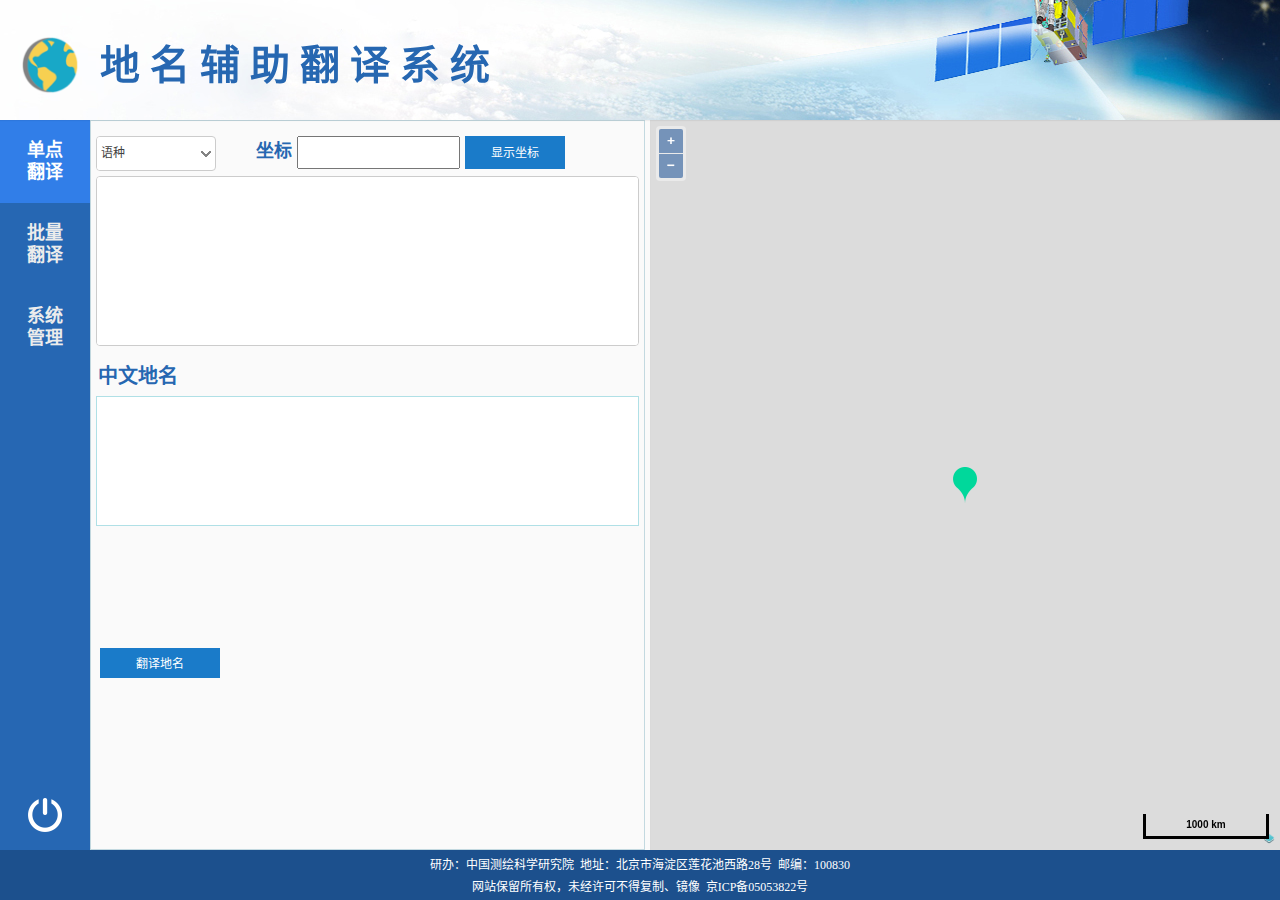
<file: static/index.html>
<!DOCTYPE html>
<html lang="zh-CN">
<head>
    <meta charset="UTF-8">
    <title>地名翻译</title>

    <link rel="stylesheet" type="text/css" href="bootstrap/bootstrap.css"/>
    <link rel="stylesheet" type="text/css" href="EasyUI/themes/metro-blue/easyui.css"/>
    <link rel="stylesheet" type="text/css" href="EasyUI/themes/icon.css"/>

    <link rel="stylesheet" type="text/css" href="CSS/index.css"/>

    <link rel="stylesheet" type="text/css" href="CSS/uploadifive.css"/>

    <link rel="stylesheet" type="text/css" href="ol3/ol.css"/>
    <link rel="stylesheet" type="text/css" href="ol3/ol-extend.css"/>


    <script type="text/javascript" src="EasyUI/jquery.min.js"></script>
    <script type="text/javascript" src="EasyUI/jquery.easyui.min.js"></script>
    <script type="text/javascript" src="EasyUI/easyui-lang-zh_CN.js"></script>

    <script type="text/javascript" src="EasyUI/jquery.uploadifive.min.js"></script>


    <script type="text/javascript" src="JavaScript/nameindex.js"></script>
    <script type="text/javascript" src="JavaScript/Singlepointtranslation.js "></script>
    <script type="text/javascript" src="JavaScript/Batchtranslation.js "></script>
    <script type="text/javascript" src="JavaScript/Systemmanage.js "></script>

    <script type="text/javascript" src="ol3/ol-debug.js"></script>
    <script type="text/javascript" src="bootstrap/bootstrap.min.js"></script>


</head>
<body id="main_layout" class="easyui-layout" data-options="collapsible:'false'">
<!--页眉-->
<div class="top-bg" data-options="region:'north',border:false,minWidth:1065">
    <!--页眉图片-->
    <img class="top-image" src="images/index/earth.png">
    <!--页眉题目-->
    <label class="top-title">
        地 名 辅 助 翻 译 系 统
    </label>
</div>
<!--左侧-->
<div id="leftpanel" data-options="region:'west',border:false,Width:420,minWidth:90,maxWidth:650,split:true">
    <!--split通过分割栏改变面板大小-->
    <div id="menuLayout" class="easyui-layout" data-options="fit:true">
        <!-- 主菜单 -->
        <div id="mainMenu" data-options="region:'west',border:false,minHeight:300">
            <label rightPanelId="menu1Page" centerPanelId="mappanel" class="btnLeft menu1 btnLeftSel1">单点<br>翻译</label>
            <label rightPanelId="menu2Page" centerPanelId="pubtablepanel" class="btnLeft menu2 btnLeftSel2 ">批量<br>翻译</label>
            <label rightPanelId="menucenterPanelId3Page" centerPanelId="usertablepanel" class="btnLeft menu3 btnLeftSel3">系统<br>管理</label>
            <!--注销按钮-->
            <label class="btnQuit"><img src="images/index/power_noselect_24px.png"></label>
        </div>
        <!--子菜单-->
        <div id="menuPage" data-options="region:'center'">
            <!--单点翻译-->
            <div id="menu1Page" class="menuPage" style="display: block; ">

                <div id="selectlanguages">
                    <select id="select" class="easyui-combobox" style="height:35px;width:120px;">
                        <option value="aa">语种</option>
                        <option>英语</option>
                        <option>法语</option>
                        <option>德语</option>
                        <option>阿拉伯语</option>
                        <option>西班牙语</option>
                    </select>
                </div>
                <!--坐标-->
                <div id="coordinate">
                    <label class="note">
                        坐标
                    </label>
                    <input id="coordinateinput">
                    <button id="coordinatebutton" type="button" class="easyui-linkbutton">显示坐标</button>
                </div>
                <!--输入框-->
                <div id="input">
                    <input type="text" value="" id="inputvalue" class="easyui-textbox" data-options="multiline:true"
                           style="width:100%;height:170px;">
                </div>
                <label class="note1">
                    中文地名
                </label>
                <!--输出框-->
                <div id="output">
                    <textarea id="outputvalue" readonly="true" style="width:100%;height:130px;"></textarea>
                </div>
                <!--解释框-->
                <div id="explain">
                    <textarea id="explainvalue" readonly="true" style="width:100%;height:100px;"></textarea>
                </div>
                <div id="translationbutton">
                    <button id="button" type="button" class="easyui-linkbutton" style="width:120px;height:30px;">翻译地名
                    </button>
                </div>

            </div>
            <!--批量翻译-->
            <div id="menu2Page" class="menuPage" style="display:none;">
                <div id="menu21Page" class="subMenuPage">
                    <!--上传-->
                    <div id="filePicker" class="uploadifive-button"></div>
                    <!--注意-->
                    <div id="uploadTips1" class="alert alert-success" role="alert"><!---->
                        <a href="#" class="alert-link">
                            <p>注意！</p>
                            <p>上传文件格式为：<br>
                                1、文件格式为.txt。<br>
                                2、文件每一行为要调整的地名。<br>

                            </p>
                        </a>
                    </div>
                    <div id="uploadProgress1"></div>
                    <div>
                        <input id="name" class="easyui-textbox">
                        <a href="" id="href" target="_blank" download="yingyu.txt">
                            <button id="upload" class="easyui-linkbutton">文件下载</button>
                        </a>
                    </div>
                    <!--取消、保存-->
                    <!--<div class="pubBottomBtn">-->
                    <!--<button id="btnPubCancel1" class="col-sm-5 btn btn-primary ">取消</button>-->
                    <!--<button id="btnPubSave1" class=" col-sm-5 btn btn-primary col-sm-offset-2">保存</button>-->
                    <!--</div>-->
                </div>
            </div>
            <!--系统管理-->
            <div id="menu3Page" class="menuPage" style="display:none;">
                <label class="rightpanel_btn" style="background-image:url('images/menu4/feedback.png')"
                       id="btnSpecialManage"><label class="submenu-lbl-txt">专名库</label></label>
                <label class="rightpanel_btn" style="background-image:url('images/menu4/feedback.png')"
                       id="btnGeneralManage"><label class="submenu-lbl-txt">通名库</label></label>
                <label class="rightpanel_btn" style="background-image:url('images/menu4/feedback.png')"
                       id="btnRuleManage"><label class="submenu-lbl-txt">规则库</label></label>

            </div>
        </div>
    </div>
</div>
<!--中间-->
<div id="centerpanel" data-options="region:'center',border:false, minWidth:620">
    <!--地图-->
    <div id="mappanel">
        <div id="mapDiv" rightClick='off'></div>
    </div>
    <!--专名库表panel-->
    <div id="sptablepanel" class="easyui-layout" data-options="fit:true">
        <div data-options="region:'center',border:false,fit:true" style="background: #f9ffdf;">
            <table id="dg1" style="width:100%;height:100%;"></table>
        </div>
    </div>
    <!--通名库表panel-->
    <div id="getablepanel" class="easyui-layout" data-options="fit:true">
        <div data-options="region:'center',border:false,fit:true" style="background: #f9ffdf;">
            <table id="dg2" style="width:100%;height:100%;"></table>
        </div>
    </div>
    <!--规则库表panel-->
    <div id="ruletablepanel" class="easyui-layout" data-options="fit:true">
        <div data-options="region:'center',border:false,fit:true" style="background: #f9ffdf;">
            <table id="dg3" style="width:100%;height:100%;"></table>
        </div>
    </div>
</div>
页脚
<div class="bottom-bg" data-options="region:'south',border:false">
    研办：中国测绘科学研究院&nbsp;&nbsp;地址：北京市海淀区莲花池西路28号&nbsp;&nbsp;邮编：100830<br>
    网站保留所有权，未经许可不得复制、镜像&nbsp;&nbsp;京ICP备05053822号
    <!--&nbsp;&nbsp;京公网安备110401400035-->
</div>
<!--专名库表格工具栏-->
<div id="spTableToolbar" class="custom-dg-toolbar">
    <button id="btnSpAdd" type="button" class="btn btn-primary" style="height:32px;width:80px;background-color:#317ee8;font-size:12px;">新增</button>
    <button id="btnSpDeleteMulti" type="button" class="btn btn-default" style="height:32px;width:80px;font-size:12px;margin-left:20px;">批量删除</button>
</div>
<!--专名库表格工具栏-->
<!--<div id="spTableToolbar" class="custom-dg-toolbar">-->
    <!--<button id="btnSpDeleteMulti" type="button" class="btn btn-default" style="height:32px;width:80px;font-size:12px;">-->
        <!--批量删除-->
    <!--</button>-->
<!--</div>-->
<!--专名库表格工具栏-->
<div id="geTableToolbar" class="custom-dg-toolbar">
    <button id="btnGeDeleteMulti" type="button" class="btn btn-default" style="height:32px;width:80px;font-size:12px;">
        批量删除
    </button>
</div>
<!--规则库表格工具栏-->
<div id="ruleTableToolbar" class="custom-dg-toolbar">
    <button id="btnruleDeleteMulti" type="button" class="btn btn-default" style="height:32px;width:80px;font-size:12px;">
        批量删除
    </button>
</div>
<div class="modal fade" id="userUpdateDialog">
    <div class="modal-dialog">
        <div class="modal-content">
            <div class="modal-header">
                <button type="button" class="close" data-dismiss="modal"><span aria-hidden="true">&times;</span><span class="sr-only">Close</span></button>
                <h5 class="modal-title" style="font-size: initial;">专名信息</h5>
            </div>
            <div class="modal-body">
                <form role="form" style="margin: 10px 15px 0 15px">
                    <div class="row">
                        <div class="form-group col-md-6">
                            <label for="inputRomanlaceNames">罗马地名</label>
                            <input type="text" class="form-control" id="inputRomanlaceNames" placeholder="请输入罗马地名" required="required">
                        </div>
                    </div>
                    <div class="row">
                        <div class="form-group col-md-6">
                            <label for="inputSubBar1">副条1</label>
                            <input type="text" class="form-control" id="inputSubBar1" placeholder="请输入副条1">
                        </div>
                        <div class="form-group col-md-6">
                            <label for="inputSubBar1">副条2</label>
                            <input type="text" class="form-control" id="inputSubBar2" placeholder="请输入副条1">
                        </div>
                    </div>
                    <div class="row">
                        <div class="form-group col-md-6">
                            <label for="inputUserPasswd">中文地名</label>
                            <input type="text" class="form-control" id="inputUserPasswd" placeholder="请输入中文地名" required="required">
                        </div>
                        <div class="form-group col-md-6">
                            <label for="inputRealname">中文地名副条</label>
                            <input type="text" class="form-control" id="inputRealname" placeholder="请输入中文地名">
                        </div>
                    </div>
                    <div class="row">
                        <div class="form-group col-md-6">
                            <label for="inputUserPasswd">密码</label>
                            <input type="text" class="form-control" id="inputUserPasswd" placeholder="请输入密码" required="required">
                        </div>
                        <div class="form-group col-md-6">
                            <label for="inputRealname">姓名</label>
                            <input type="text" class="form-control" id="inputRealname" placeholder="请输入姓名">
                        </div>
                    </div>

                    <div class="row">
                        <div class="form-group col-md-6">
                            <label for="inputUserPasswd">密码</label>
                            <input type="text" class="form-control" id="inputUserPasswd" placeholder="请输入密码" required="required">
                        </div>
                        <div class="form-group col-md-6">
                            <label for="inputRealname">姓名</label>
                            <input type="text" class="form-control" id="inputRealname" placeholder="请输入姓名">
                        </div>
                    </div>
                    <div class="form-group">
                        <label for="inputOrg">所属组织机构</label>
                        <input type="text" class="form-control" id="inputOrg" placeholder="请输入所属组织机构">
                    </div>
                    <div class="form-group">
                        <label for="inputTel">电话</label>
                        <input type="tel" class="form-control" id="inputTel" placeholder="请输入电话号码">
                    </div>
                    <div class="form-group has-feedback">
                        <label for="inputEmail">邮箱</label>
                        <input type="email" class="form-control" id="inputEmail" placeholder="请输入邮箱">
                    </div>
                    <div class="form-group modal-footer">
                        <button type="button" class="btn btn-primary" id="saveUserInfoBtn" style="background-color: #317ee8; border-color: #317ee8;width:90px;">保存</button>
                        <button type="button" class="btn btn-default" data-dismiss="modal" style="width:90px;">取消</button>
                    </div>
                </form>
            </div>
        </div><!-- /.modal-content -->
    </div><!-- /.modal-dialog -->
</div><!-- /.modal -->

<div class="modal fade" id="delUserConfirmDialog">
    <div class="modal-dialog confirmDialog">
        <div class="modal-content">
            <div class="modal-header">
                <button type="button" class="close" data-dismiss="modal"><span aria-hidden="true">&times;</span><span class="sr-only">Close</span></button>
                <h4 class="modal-title">确认提示</h4>
            </div>
            <div class="modal-body">
                <h3>是否确定？</h3>
            </div>
            <div class="modal-footer">
                <button type="button" class="btn btn-default" data-dismiss="modal">否</button>
                <button type="button" class="btn btn-primary yesBtn">是</button>
            </div>
        </div><!-- /.modal-content -->
    </div><!-- /.modal-dialog -->
</div><!-- /.modal -->

</body>
</html>
</file>
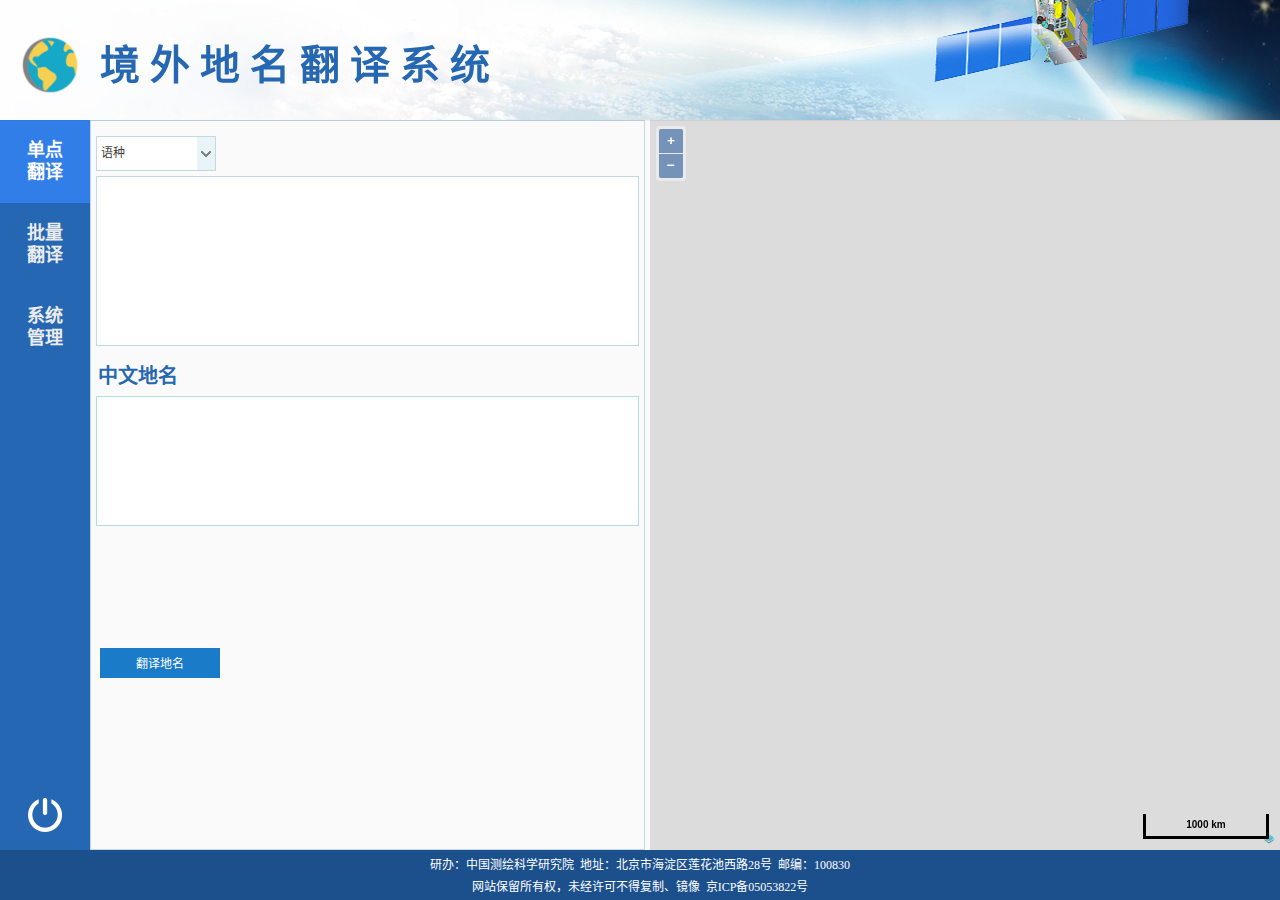
<file: templates/index1.html>
<!DOCTYPE html>
<html lang="zh-CN">
<head>
    <meta charset="UTF-8">
    <title>地名翻译</title>

    <link rel="stylesheet" type="text/css" href="bootstrap/bootstrap.css"/>
    <link rel="stylesheet" type="text/css" href="EasyUI/themes/metro-blue/easyui.css"/>
    <link rel="stylesheet" type="text/css" href="EasyUI/themes/icon.css"/>

    <link rel="stylesheet" type="text/css" href="CSS/index.css"/>

    <link rel="stylesheet" type="text/css" href="CSS/uploadifive.css"/>

    <link rel="stylesheet" type="text/css" href="ol3/ol.css"/>
    <link rel="stylesheet" type="text/css" href="ol3/ol-extend.css"/>


    <script type="text/javascript" src="EasyUI/jquery.min.js"></script>
    <script type="text/javascript" src="EasyUI/jquery.easyui.min.js"></script>

    <script type="text/javascript" src="EasyUI/jquery.uploadifive.min.js"></script>




    <script type="text/javascript" src="JavaScript/nameindex.js"></script>
    <script type="text/javascript" src="JavaScript/Singlepointtranslation.js "></script>
    <script type="text/javascript" src="JavaScript/Batchtranslation.js "></script>

    <script type="text/javascript" src="ol3/ol-debug.js"></script>




</head>
<body id="main_layout" class="easyui-layout" data-options="collapsible:'false'" >
    <!--页眉-->
    <div class="top-bg" data-options="region:'north',border:false,minWidth:1065" >
        <!--页眉图片-->
        <img class="top-image" src="images/index/earth.png" >
        <!--页眉题目-->
        <label class="top-title">
            境 外 地 名 翻 译 系 统
        </label>
    </div>
    <!--左侧-->
    <div id="leftpanel" data-options="region:'west',border:false,Width:420,minWidth:90,maxWidth:650,split:true">
                                                                                                            <!--split通过分割栏改变面板大小-->
        <div id="menuLayout" class="easyui-layout" data-options="fit:true">
            <!-- 主菜单 -->
            <div id="mainMenu" data-options="region:'west',border:false,minHeight:300">
                <label rightPanelId="menu1Page" centerPanelId="mappanel" class="btnLeft menu1 btnLeftSel">单点<br>翻译</label>
                <label rightPanelId="menu2Page" centerPanelId="pubtablepanel" class="btnLeft menu2">批量<br>翻译</label>
                <label rightPanelId="menu3Page" centerPanelId="usertablepanel" class="btnLeft menu3">系统<br>管理</label>
                <!--注销按钮-->
                <label class="btnQuit"><img src="images/index/power_noselect_24px.png"></label>
            </div>
            <!--子菜单-->
            <div id="menuPage" data-options="region:'center'">
                <!--单点翻译-->
                <div id="menu1Page" class="menuPage" style="display: block; ">

                    <div id="selectlanguages">
                        <select  id="select" class="easyui-combobox" style="height:35px;width:120px;">
                            <option value="aa">语种</option>
                            <option>英语</option>
                            <option>法语</option>
                            <option>德语</option>
                            <option>阿拉伯语</option>
                            <option>西班牙语</option>
                        </select>
                    </div>
                    <!--输入框-->
                    <div id="input">
                        <input type="text" value="" id="inputvalue"  class="easyui-textbox" data-options="multiline:true" style="width:100%;height:170px;" >
                    </div>
                    <label class="note1">
                        中文地名
                    </label>
                    <!--输出框-->
                    <div id="output">
                        <textarea id="outputvalue" readonly="true" style="width:100%;height:130px;"></textarea>
                    </div>
                    <!--解释框-->
                    <div id="explain">
                        <textarea id="explainvalue" readonly="true" style="width:100%;height:100px;"></textarea>
                    </div>
                    <div id="translationbutton">
                        <button id="button" type="button" class="easyui-linkbutton" style="width:120px;height:30px;">翻译地名</button>
                    </div>

                </div>
                <!--批量翻译-->
                <div id="menu2Page" class="menuPage" style="display:none;">
                    <div id="menu21Page" class="subMenuPage">
                        <!--保存路径-->
                        <div class="form-group">
                            <label class="note2">
                                保存路径：
                            </label>
                            <input id="path" class="easyui-textbox"  style="width:100%;height:35px;" />
                        </div>
                        <!--上传-->
                        <div id="filePicker"class = "uploadifive-button"></div>
                        <!--注意-->
                        <div id="uploadTips1" class="alert alert-success" role="alert"><!---->
                            <a href="#" class="alert-link">
                                <p>注意！</p>
                                <p>上传文件格式为：<br>
                                    1、文件格式为.txt。<br>
                                    2、文件名为要调整的地名。<br>
                                    3、文件正文第一行为调整日期，<br>&nbsp;&nbsp;格式为xxxx年xx月xx日。<br>
                                    4、文件其它内容需包含调整内容和调整前后对比图。
                                </p>
                            </a>
                        </div>
                        <div id="uploadProgress1"></div>

                        <!--取消、保存-->
                        <div class="pubBottomBtn">
                            <button id="btnPubCancel1" class="col-sm-5 btn btn-primary ">取消</button>
                            <button id="btnPubSave1" class=" col-sm-5 btn btn-primary col-sm-offset-2">保存</button>
                        </div>
                    </div>
                </div>
                <!--系统管理-->
                <div id="menu3Page" class="menuPage" style="display:none;"></div>
            </div>
        </div>

    </div>
    <!--中间-->
    <div id="centerpanel" data-options="region:'center',border:false, minWidth:620">
        <div id="mappanel">
            <div id="mapDiv" rightClick='off'></div>
        </div>


    </div>
    页脚
    <div class="bottom-bg" data-options="region:'south',border:false">
        研办：中国测绘科学研究院&nbsp;&nbsp;地址：北京市海淀区莲花池西路28号&nbsp;&nbsp;邮编：100830<br>
        网站保留所有权，未经许可不得复制、镜像&nbsp;&nbsp;京ICP备05053822号
        <!--&nbsp;&nbsp;京公网安备110401400035-->
    </div>




</body>
</html>
</file>
<file: static/EasyUI/themes/metro-blue/easyui.css>
.panel {
  overflow: hidden;
  text-align: left;
  margin: 0;
  border: 0;
  -moz-border-radius: 0 0 0 0;
  -webkit-border-radius: 0 0 0 0;
  border-radius: 0 0 0 0;
}
.panel-header,
.panel-body {
  border-width: 1px;
  border-style: solid;
}
.panel-header {
  padding: 5px;
  position: relative;
}
.panel-title {
  background: url('images/blank.gif') no-repeat;
}
.panel-header-noborder {
  border-width: 0 0 1px 0;
}
.panel-body {
  overflow: auto;
  border-top-width: 0;
  padding: 0;
}
.panel-body-noheader {
  border-top-width: 1px;
}
.panel-body-noborder {
  border-width: 0px;
}
.panel-body-nobottom {
  border-bottom-width: 0;
}
.panel-with-icon {
  padding-left: 18px;
}
.panel-icon,
.panel-tool {
  position: absolute;
  top: 50%;
  margin-top: -8px;
  height: 16px;
  overflow: hidden;
}
.panel-icon {
  left: 5px;
  width: 16px;
}
.panel-tool {
  right: 5px;
  width: auto;
}
.panel-tool a {
  display: inline-block;
  width: 16px;
  height: 16px;
  opacity: 0.6;
  filter: alpha(opacity=60);
  margin: 0 0 0 2px;
  vertical-align: top;
}
.panel-tool a:hover {
  opacity: 1;
  filter: alpha(opacity=100);
  background-color: #9cc8f7;
  -moz-border-radius: -2px -2px -2px -2px;
  -webkit-border-radius: -2px -2px -2px -2px;
  border-radius: -2px -2px -2px -2px;
}
.panel-loading {
  padding: 11px 0px 10px 30px;
}
.panel-noscroll {
  overflow: hidden;
}
.panel-fit,
.panel-fit body {
  height: 100%;
  margin: 0;
  padding: 0;
  border: 0;
  overflow: hidden;
}
.panel-loading {
  background: url('images/loading.gif') no-repeat 10px 10px;
}
.panel-tool-close {
  background: url('images/panel_tools.png') no-repeat -16px 0px;
}
.panel-tool-min {
  background: url('images/panel_tools.png') no-repeat 0px 0px;
}
.panel-tool-max {
  background: url('images/panel_tools.png') no-repeat 0px -16px;
}
.panel-tool-restore {
  background: url('images/panel_tools.png') no-repeat -16px -16px;
}
.panel-tool-collapse {
  background: url('images/panel_tools.png') no-repeat -32px 0;
}
.panel-tool-expand {
  background: url('images/panel_tools.png') no-repeat -32px -16px;
}
.panel-header,
.panel-body {
  border-color: #c3d9e0;
}
.panel-header {
  background-color: #daeef5;
}
.panel-body {
  background-color: #fafafa;
  color: #404040;
  font-size: 12px;
}
.panel-title {
  font-size: 12px;
  font-weight: bold;
  color: #404040;
  height: 16px;
  line-height: 16px;
}
.panel-footer {
  border: 1px solid #c3d9e0;
  overflow: hidden;
  background: #f5f5f5;
}
.panel-footer-noborder {
  border-width: 1px 0 0 0;
}
.accordion {
  overflow: hidden;
  border-width: 1px;
  border-style: solid;
}
.accordion .accordion-header {
  border-width: 0 0 1px;
  cursor: pointer;
}
.accordion .accordion-body {
  border-width: 0 0 1px;
}
.accordion-noborder {
  border-width: 0;
}
.accordion-noborder .accordion-header {
  border-width: 0 0 1px;
}
.accordion-noborder .accordion-body {
  border-width: 0 0 1px;
}
.accordion-collapse {
  background: url('images/accordion_arrows.png') no-repeat 0 0;
}
.accordion-expand {
  background: url('images/accordion_arrows.png') no-repeat -16px 0;
}
.accordion {
  background: #fafafa;
  border-color: #c3d9e0;
}
.accordion .accordion-header {
  background: #daeef5;
  filter: none;
}
.accordion .accordion-header-selected {
  background: #6caef5;
}
.accordion .accordion-header-selected .panel-title {
  color: #fff;
}
.window {
  overflow: hidden;
  padding: 5px;
  border-width: 1px;
  border-style: solid;
}
.window .window-header {
  background: transparent;
  padding: 0px 0px 6px 0px;
}
.window .window-body {
  border-width: 1px;
  border-style: solid;
  border-top-width: 0px;
}
.window .window-body-noheader {
  border-top-width: 1px;
}
.window .panel-body-nobottom {
  border-bottom-width: 0;
}
.window .window-header .panel-icon,
.window .window-header .panel-tool {
  top: 50%;
  margin-top: -11px;
}
.window .window-header .panel-icon {
  left: 1px;
}
.window .window-header .panel-tool {
  right: 1px;
}
.window .window-header .panel-with-icon {
  padding-left: 18px;
}
.window-proxy {
  position: absolute;
  overflow: hidden;
}
.window-proxy-mask {
  position: absolute;
  filter: alpha(opacity=5);
  opacity: 0.05;
}
.window-mask {
  position: absolute;
  left: 0;
  top: 0;
  width: 100%;
  height: 100%;
  filter: alpha(opacity=40);
  opacity: 0.40;
  font-size: 1px;
  overflow: hidden;
}
.window,
.window-shadow {
  position: absolute;
  -moz-border-radius: 0px 0px 0px 0px;
  -webkit-border-radius: 0px 0px 0px 0px;
  border-radius: 0px 0px 0px 0px;
}
.window-shadow {
  background: #fafafa;
  -moz-box-shadow: 2px 2px 3px #fafafa;
  -webkit-box-shadow: 2px 2px 3px #fafafa;
  box-shadow: 2px 2px 3px #fafafa;
  filter: progid:DXImageTransform.Microsoft.Blur(pixelRadius=2,MakeShadow=false,ShadowOpacity=0.2);
}
.window,
.window .window-body {
  border-color: #c3d9e0;
}
.window {
  background-color: #daeef5;
}
.window-proxy {
  border: 1px dashed #c3d9e0;
}
.window-proxy-mask,
.window-mask {
  background: #eee;
}
.window .panel-footer {
  border: 1px solid #c3d9e0;
  position: relative;
  top: -1px;
}
.window-thinborder {
  padding: 0;
}
.window-thinborder .window-header {
  padding: 5px 5px 6px 5px;
}
.window-thinborder .window-body {
  border-width: 0px;
}
.window-thinborder .window-header .panel-icon,
.window-thinborder .window-header .panel-tool {
  margin-top: -9px;
  margin-left: 5px;
  margin-right: 5px;
}
.window-noborder {
  border: 0;
}
.dialog-content {
  overflow: auto;
}
.dialog-toolbar {
  position: relative;
  padding: 2px 5px;
}
.dialog-tool-separator {
  float: left;
  height: 24px;
  border-left: 1px solid #ddd;
  border-right: 1px solid #fff;
  margin: 2px 1px;
}
.dialog-button {
  position: relative;
  top: -1px;
  padding: 5px;
  text-align: right;
}
.dialog-button .l-btn {
  margin-left: 5px;
}
.dialog-toolbar,
.dialog-button {
  background: #f5f5f5;
  border-width: 1px;
  border-style: solid;
}
.dialog-toolbar {
  border-color: #c3d9e0 #c3d9e0 #dedede #c3d9e0;
}
.dialog-button {
  border-color: #dedede #c3d9e0 #c3d9e0 #c3d9e0;
}
.window-thinborder .dialog-toolbar {
  border-left: transparent;
  border-right: transparent;
  border-top-color: #f5f5f5;
}
.window-thinborder .dialog-button {
  top: 0px;
  padding: 5px 8px 8px 8px;
  border-left: transparent;
  border-right: transparent;
  border-bottom: transparent;
}
.l-btn {
  text-decoration: none;
  display: inline-block;
  overflow: hidden;
  margin: 0;
  padding: 0;
  cursor: pointer;
  outline: none;
  text-align: center;
  vertical-align: middle;
  line-height: normal;
}
.l-btn-plain {
  border-width: 0;
  padding: 1px;
}
.l-btn-left {
  display: inline-block;
  position: relative;
  overflow: hidden;
  margin: 0;
  padding: 0;
  vertical-align: top;
}
.l-btn-text {
  display: inline-block;
  vertical-align: top;
  width: auto;
  line-height: 24px;
  font-size: 12px;
  padding: 0;
  margin: 0 4px;
}
.l-btn-icon {
  display: inline-block;
  width: 16px;
  height: 16px;
  line-height: 16px;
  position: absolute;
  top: 50%;
  margin-top: -8px;
  font-size: 1px;
}
.l-btn span span .l-btn-empty {
  display: inline-block;
  margin: 0;
  width: 16px;
  height: 24px;
  font-size: 1px;
  vertical-align: top;
}
.l-btn span .l-btn-icon-left {
  padding: 0 0 0 20px;
  background-position: left center;
}
.l-btn span .l-btn-icon-right {
  padding: 0 20px 0 0;
  background-position: right center;
}
.l-btn-icon-left .l-btn-text {
  margin: 0 4px 0 24px;
}
.l-btn-icon-left .l-btn-icon {
  left: 4px;
}
.l-btn-icon-right .l-btn-text {
  margin: 0 24px 0 4px;
}
.l-btn-icon-right .l-btn-icon {
  right: 4px;
}
.l-btn-icon-top .l-btn-text {
  margin: 20px 4px 0 4px;
}
.l-btn-icon-top .l-btn-icon {
  top: 4px;
  left: 50%;
  margin: 0 0 0 -8px;
}
.l-btn-icon-bottom .l-btn-text {
  margin: 0 4px 20px 4px;
}
.l-btn-icon-bottom .l-btn-icon {
  top: auto;
  bottom: 4px;
  left: 50%;
  margin: 0 0 0 -8px;
}
.l-btn-left .l-btn-empty {
  margin: 0 4px;
  width: 16px;
}
.l-btn-plain:hover {
  padding: 0;
}
.l-btn-focus {
  outline: #0000FF dotted thin;
}
.l-btn-large .l-btn-text {
  line-height: 40px;
}
.l-btn-large .l-btn-icon {
  width: 32px;
  height: 32px;
  line-height: 32px;
  margin-top: -16px;
}
.l-btn-large .l-btn-icon-left .l-btn-text {
  margin-left: 40px;
}
.l-btn-large .l-btn-icon-right .l-btn-text {
  margin-right: 40px;
}
.l-btn-large .l-btn-icon-top .l-btn-text {
  margin-top: 36px;
  line-height: 24px;
  min-width: 32px;
}
.l-btn-large .l-btn-icon-top .l-btn-icon {
  margin: 0 0 0 -16px;
}
.l-btn-large .l-btn-icon-bottom .l-btn-text {
  margin-bottom: 36px;
  line-height: 24px;
  min-width: 32px;
}
.l-btn-large .l-btn-icon-bottom .l-btn-icon {
  margin: 0 0 0 -16px;
}
.l-btn-large .l-btn-left .l-btn-empty {
  margin: 0 4px;
  width: 32px;
}
.l-btn {
  color: #404040;
  color: #fff;
  background: #1a7bc9;
  background-repeat: repeat-x;
  border: 1px solid #1a7bc9;
  background: -webkit-linear-gradient(top,#1a7bc9 0,#1a7bc9 100%);
  background: -moz-linear-gradient(top,#1a7bc9 0,#1a7bc9 100%);
  background: -o-linear-gradient(top,#1a7bc9 0,#1a7bc9 100%);
  background: linear-gradient(to bottom,#1a7bc9 0,#1a7bc9 100%);
  background-repeat: repeat-x;
  filter: progid:DXImageTransform.Microsoft.gradient(startColorstr=#1a7bc9,endColorstr=#1a7bc9,GradientType=0);
  -moz-border-radius: 0px 0px 0px 0px;
  -webkit-border-radius: 0px 0px 0px 0px;
  border-radius: 0px 0px 0px 0px;
}
.l-btn:hover {
  background: #9cc8f7;
  color: #404040;
  border: 1px solid #9cc8f7;
  filter: none;
}
.l-btn-plain {
  background: transparent;
  border-width: 0;
  filter: none;
}
.l-btn-outline {
  border-width: 1px;
  border-color: #9cc8f7;
  padding: 0;
}
.l-btn-plain:hover {
  background: #9cc8f7;
  color: #404040;
  border: 1px solid #9cc8f7;
  -moz-border-radius: 0px 0px 0px 0px;
  -webkit-border-radius: 0px 0px 0px 0px;
  border-radius: 0px 0px 0px 0px;
}
.l-btn-disabled,
.l-btn-disabled:hover {
  opacity: 0.5;
  cursor: default;
  background: #1a7bc9;
  color: #404040;
  background: -webkit-linear-gradient(top,#1a7bc9 0,#1a7bc9 100%);
  background: -moz-linear-gradient(top,#1a7bc9 0,#1a7bc9 100%);
  background: -o-linear-gradient(top,#1a7bc9 0,#1a7bc9 100%);
  background: linear-gradient(to bottom,#1a7bc9 0,#1a7bc9 100%);
  background-repeat: repeat-x;
  filter: progid:DXImageTransform.Microsoft.gradient(startColorstr=#1a7bc9,endColorstr=#1a7bc9,GradientType=0);
}
.l-btn-disabled .l-btn-text,
.l-btn-disabled .l-btn-icon {
  filter: alpha(opacity=50);
}
.l-btn-plain-disabled,
.l-btn-plain-disabled:hover {
  background: transparent;
  filter: alpha(opacity=50);
}
.l-btn-selected,
.l-btn-selected:hover {
  background: #daeef5;
  filter: none;
}
.l-btn-plain-selected,
.l-btn-plain-selected:hover {
  background: #daeef5;
}
.textbox {
  position: relative;
  border: 1px solid #c3d9e0;
  background-color: #fff;
  vertical-align: middle;
  display: inline-block;
  overflow: hidden;
  white-space: nowrap;
  margin: 0;
  padding: 0;
  -moz-border-radius: 0px 0px 0px 0px;
  -webkit-border-radius: 0px 0px 0px 0px;
  border-radius: 0px 0px 0px 0px;
}
.textbox .textbox-text {
  font-size: 12px;
  border: 0;
  margin: 0;
  padding: 4px;
  white-space: normal;
  vertical-align: top;
  outline-style: none;
  resize: none;
  -moz-border-radius: 0px 0px 0px 0px;
  -webkit-border-radius: 0px 0px 0px 0px;
  border-radius: 0px 0px 0px 0px;
}
.textbox .textbox-text::-ms-clear,
.textbox .textbox-text::-ms-reveal {
  display: none;
}
.textbox textarea.textbox-text {
  white-space: pre-wrap;
}
.textbox .textbox-prompt {
  font-size: 12px;
  color: #aaa;
}
.textbox .textbox-bgicon {
  background-position: 3px center;
  padding-left: 21px;
}
.textbox .textbox-button,
.textbox .textbox-button:hover {
  position: absolute;
  top: 0;
  padding: 0;
  vertical-align: top;
  -moz-border-radius: 0 0 0 0;
  -webkit-border-radius: 0 0 0 0;
  border-radius: 0 0 0 0;
}
.textbox .textbox-button-right,
.textbox .textbox-button-right:hover {
  right: 0;
  border-width: 0 0 0 1px;
}
.textbox .textbox-button-left,
.textbox .textbox-button-left:hover {
  left: 0;
  border-width: 0 1px 0 0;
}
.textbox .textbox-button-top,
.textbox .textbox-button-top:hover {
  left: 0;
  border-width: 0 0 1px 0;
}
.textbox .textbox-button-bottom,
.textbox .textbox-button-bottom:hover {
  top: auto;
  bottom: 0;
  left: 0;
  border-width: 1px 0 0 0;
}
.textbox-addon {
  position: absolute;
  top: 0;
}
.textbox-label {
  display: inline-block;
  width: 80px;
  height: 22px;
  line-height: 22px;
  vertical-align: middle;
  overflow: hidden;
  text-overflow: ellipsis;
  white-space: nowrap;
  margin: 0;
  padding-right: 5px;
}
.textbox-label-after {
  padding-left: 5px;
  padding-right: 0;
}
.textbox-label-top {
  display: block;
  width: auto;
  padding: 0;
}
.textbox-disabled,
.textbox-label-disabled {
  opacity: 0.6;
  filter: alpha(opacity=60);
}
.textbox-icon {
  display: inline-block;
  width: 18px;
  height: 20px;
  overflow: hidden;
  vertical-align: top;
  background-position: center center;
  cursor: pointer;
  opacity: 0.6;
  filter: alpha(opacity=60);
  text-decoration: none;
  outline-style: none;
}
.textbox-icon-disabled,
.textbox-icon-readonly {
  cursor: default;
}
.textbox-icon:hover {
  opacity: 1.0;
  filter: alpha(opacity=100);
}
.textbox-icon-disabled:hover {
  opacity: 0.6;
  filter: alpha(opacity=60);
}
.textbox-focused {
  border-color: #a1c4cf;
  -moz-box-shadow: 0 0 3px 0 #c3d9e0;
  -webkit-box-shadow: 0 0 3px 0 #c3d9e0;
  box-shadow: 0 0 3px 0 #c3d9e0;
}
.textbox-invalid {
  border-color: #ffa8a8;
  background-color: #fff3f3;
}
.passwordbox-open {
  background: url('images/passwordbox_open.png') no-repeat center center;
}
.passwordbox-close {
  background: url('images/passwordbox_close.png') no-repeat center center;
}
.filebox .textbox-value {
  vertical-align: top;
  position: absolute;
  top: 0;
  left: -5000px;
}
.filebox-label {
  display: inline-block;
  position: absolute;
  width: 100%;
  height: 100%;
  cursor: pointer;
  left: 0;
  top: 0;
  z-index: 10;
  background: url('images/blank.gif') no-repeat;
}
.l-btn-disabled .filebox-label {
  cursor: default;
}
.combo-arrow {
  width: 18px;
  height: 20px;
  overflow: hidden;
  display: inline-block;
  vertical-align: top;
  cursor: pointer;
  opacity: 0.6;
  filter: alpha(opacity=60);
}
.combo-arrow-hover {
  opacity: 1.0;
  filter: alpha(opacity=100);
}
.combo-panel {
  overflow: auto;
}
.combo-arrow {
  background: url('images/combo_arrow.png') no-repeat center center;
}
.combo-panel {
  background-color: #fafafa;
}
.combo-arrow {
  background-color: #daeef5;
}
.combo-arrow-hover {
  background-color: #9cc8f7;
}
.combo-arrow:hover {
  background-color: #9cc8f7;
}
.combo .textbox-icon-disabled:hover {
  cursor: default;
}
.combobox-item,
.combobox-group,
.combobox-stick {
  font-size: 12px;
  padding: 3px;
}
.combobox-item-disabled {
  opacity: 0.5;
  filter: alpha(opacity=50);
}
.combobox-gitem {
  padding-left: 10px;
}
.combobox-group,
.combobox-stick {
  font-weight: bold;
}
.combobox-stick {
  position: absolute;
  top: 1px;
  left: 1px;
  right: 1px;
  background: inherit;
}
.combobox-item-hover {
  background-color: #9cc8f7;
  color: #404040;
}
.combobox-item-selected {
  background-color: #6caef5;
  color: #fff;
}
.combobox-icon {
  display: inline-block;
  width: 16px;
  height: 16px;
  vertical-align: middle;
  margin-right: 2px;
}
.layout {
  position: relative;
  overflow: hidden;
  margin: 0;
  padding: 0;
  z-index: 0;
}
.layout-panel {
  position: absolute;
  overflow: hidden;
}
.layout-body {
  min-width: 1px;
  min-height: 1px;
}
.layout-panel-east,
.layout-panel-west {
  z-index: 2;
}
.layout-panel-north,
.layout-panel-south {
  z-index: 3;
}
.layout-expand {
  position: absolute;
  padding: 0px;
  font-size: 1px;
  cursor: pointer;
  z-index: 1;
}
.layout-expand .panel-header,
.layout-expand .panel-body {
  background: transparent;
  filter: none;
  overflow: hidden;
}
.layout-expand .panel-header {
  border-bottom-width: 0px;
}
.layout-expand .panel-body {
  position: relative;
}
.layout-expand .panel-body .panel-icon {
  margin-top: 0;
  top: 0;
  left: 50%;
  margin-left: -8px;
}
.layout-expand-west .panel-header .panel-icon,
.layout-expand-east .panel-header .panel-icon {
  display: none;
}
.layout-expand-title {
  position: absolute;
  top: 0;
  left: 21px;
  white-space: nowrap;
  word-wrap: normal;
  -webkit-transform: rotate(90deg);
  -webkit-transform-origin: 0 0;
  -moz-transform: rotate(90deg);
  -moz-transform-origin: 0 0;
  -o-transform: rotate(90deg);
  -o-transform-origin: 0 0;
  transform: rotate(90deg);
  transform-origin: 0 0;
}
.layout-expand-with-icon {
  top: 18px;
}
.layout-expand .panel-body-noheader .layout-expand-title,
.layout-expand .panel-body-noheader .panel-icon {
  top: 5px;
}
.layout-expand .panel-body-noheader .layout-expand-with-icon {
  top: 23px;
}
.layout-split-proxy-h,
.layout-split-proxy-v {
  position: absolute;
  font-size: 1px;
  display: none;
  z-index: 5;
}
.layout-split-proxy-h {
  width: 5px;
  cursor: e-resize;
}
.layout-split-proxy-v {
  height: 5px;
  cursor: n-resize;
}
.layout-mask {
  position: absolute;
  background: #fafafa;
  filter: alpha(opacity=10);
  opacity: 0.10;
  z-index: 4;
}
.layout-button-up {
  background: url('images/layout_arrows.png') no-repeat -16px -16px;
}
.layout-button-down {
  background: url('images/layout_arrows.png') no-repeat -16px 0;
}
.layout-button-left {
  background: url('images/layout_arrows.png') no-repeat 0 0;
}
.layout-button-right {
  background: url('images/layout_arrows.png') no-repeat 0 -16px;
}
.layout-split-proxy-h,
.layout-split-proxy-v {
  background-color: #1a7bc9;
}
.layout-split-north {
  border-bottom: 5px solid #fafafa;
}
.layout-split-south {
  border-top: 5px solid #fafafa;
}
.layout-split-east {
  border-left: 5px solid #fafafa;
}
.layout-split-west {
  border-right: 5px solid #fafafa;
}
.layout-expand {
  background-color: #daeef5;
}
.layout-expand-over {
  background-color: #daeef5;
}
.tabs-container {
  overflow: hidden;
}
.tabs-header {
  border-width: 1px;
  border-style: solid;
  border-bottom-width: 0;
  position: relative;
  padding: 0;
  padding-top: 2px;
  overflow: hidden;
}
.tabs-scroller-left,
.tabs-scroller-right {
  position: absolute;
  top: auto;
  bottom: 0;
  width: 18px;
  font-size: 1px;
  display: none;
  cursor: pointer;
  border-width: 1px;
  border-style: solid;
}
.tabs-scroller-left {
  left: 0;
}
.tabs-scroller-right {
  right: 0;
}
.tabs-tool {
  position: absolute;
  bottom: 0;
  padding: 1px;
  overflow: hidden;
  border-width: 1px;
  border-style: solid;
}
.tabs-header-plain .tabs-tool {
  padding: 0 1px;
}
.tabs-wrap {
  position: relative;
  left: 0;
  overflow: hidden;
  width: 100%;
  margin: 0;
  padding: 0;
}
.tabs-scrolling {
  margin-left: 18px;
  margin-right: 18px;
}
.tabs-disabled {
  opacity: 0.3;
  filter: alpha(opacity=30);
}
.tabs {
  list-style-type: none;
  height: 26px;
  margin: 0px;
  padding: 0px;
  padding-left: 4px;
  width: 50000px;
  border-style: solid;
  border-width: 0 0 1px 0;
}
.tabs li {
  float: left;
  display: inline-block;
  margin: 0 4px -1px 0;
  padding: 0;
  position: relative;
  border: 0;
}
.tabs li a.tabs-inner {
  display: inline-block;
  text-decoration: none;
  margin: 0;
  padding: 0 10px;
  height: 25px;
  line-height: 25px;
  text-align: center;
  white-space: nowrap;
  border-width: 1px;
  border-style: solid;
  -moz-border-radius: 0px 0px 0 0;
  -webkit-border-radius: 0px 0px 0 0;
  border-radius: 0px 0px 0 0;
}
.tabs li.tabs-selected a.tabs-inner {
  font-weight: bold;
  outline: none;
}
.tabs li.tabs-selected a:hover.tabs-inner {
  cursor: default;
  pointer: default;
}
.tabs li a.tabs-close,
.tabs-p-tool {
  position: absolute;
  font-size: 1px;
  display: block;
  height: 12px;
  padding: 0;
  top: 50%;
  margin-top: -6px;
  overflow: hidden;
}
.tabs li a.tabs-close {
  width: 12px;
  right: 5px;
  opacity: 0.6;
  filter: alpha(opacity=60);
}
.tabs-p-tool {
  right: 16px;
}
.tabs-p-tool a {
  display: inline-block;
  font-size: 1px;
  width: 12px;
  height: 12px;
  margin: 0;
  opacity: 0.6;
  filter: alpha(opacity=60);
}
.tabs li a:hover.tabs-close,
.tabs-p-tool a:hover {
  opacity: 1;
  filter: alpha(opacity=100);
  cursor: hand;
  cursor: pointer;
}
.tabs-with-icon {
  padding-left: 18px;
}
.tabs-icon {
  position: absolute;
  width: 16px;
  height: 16px;
  left: 10px;
  top: 50%;
  margin-top: -8px;
}
.tabs-title {
  font-size: 12px;
}
.tabs-closable {
  padding-right: 8px;
}
.tabs-panels {
  margin: 0px;
  padding: 0px;
  border-width: 1px;
  border-style: solid;
  border-top-width: 0;
  overflow: hidden;
}
.tabs-header-bottom {
  border-width: 0 1px 1px 1px;
  padding: 0 0 2px 0;
}
.tabs-header-bottom .tabs {
  border-width: 1px 0 0 0;
}
.tabs-header-bottom .tabs li {
  margin: -1px 4px 0 0;
}
.tabs-header-bottom .tabs li a.tabs-inner {
  -moz-border-radius: 0 0 0px 0px;
  -webkit-border-radius: 0 0 0px 0px;
  border-radius: 0 0 0px 0px;
}
.tabs-header-bottom .tabs-tool {
  top: 0;
}
.tabs-header-bottom .tabs-scroller-left,
.tabs-header-bottom .tabs-scroller-right {
  top: 0;
  bottom: auto;
}
.tabs-panels-top {
  border-width: 1px 1px 0 1px;
}
.tabs-header-left {
  float: left;
  border-width: 1px 0 1px 1px;
  padding: 0;
}
.tabs-header-right {
  float: right;
  border-width: 1px 1px 1px 0;
  padding: 0;
}
.tabs-header-left .tabs-wrap,
.tabs-header-right .tabs-wrap {
  height: 100%;
}
.tabs-header-left .tabs {
  height: 100%;
  padding: 4px 0 0 2px;
  border-width: 0 1px 0 0;
}
.tabs-header-right .tabs {
  height: 100%;
  padding: 4px 2px 0 0;
  border-width: 0 0 0 1px;
}
.tabs-header-left .tabs li,
.tabs-header-right .tabs li {
  display: block;
  width: 100%;
  position: relative;
}
.tabs-header-left .tabs li {
  left: auto;
  right: 0;
  margin: 0 -1px 4px 0;
  float: right;
}
.tabs-header-right .tabs li {
  left: 0;
  right: auto;
  margin: 0 0 4px -1px;
  float: left;
}
.tabs-justified li a.tabs-inner {
  padding-left: 0;
  padding-right: 0;
}
.tabs-header-left .tabs li a.tabs-inner {
  display: block;
  text-align: left;
  padding-left: 10px;
  padding-right: 10px;
  -moz-border-radius: 0px 0 0 0px;
  -webkit-border-radius: 0px 0 0 0px;
  border-radius: 0px 0 0 0px;
}
.tabs-header-right .tabs li a.tabs-inner {
  display: block;
  text-align: left;
  padding-left: 10px;
  padding-right: 10px;
  -moz-border-radius: 0 0px 0px 0;
  -webkit-border-radius: 0 0px 0px 0;
  border-radius: 0 0px 0px 0;
}
.tabs-panels-right {
  float: right;
  border-width: 1px 1px 1px 0;
}
.tabs-panels-left {
  float: left;
  border-width: 1px 0 1px 1px;
}
.tabs-header-noborder,
.tabs-panels-noborder {
  border: 0px;
}
.tabs-header-plain {
  border: 0px;
  background: transparent;
}
.tabs-pill {
  padding-bottom: 3px;
}
.tabs-header-bottom .tabs-pill {
  padding-top: 3px;
  padding-bottom: 0;
}
.tabs-header-left .tabs-pill {
  padding-right: 3px;
}
.tabs-header-right .tabs-pill {
  padding-left: 3px;
}
.tabs-header .tabs-pill li a.tabs-inner {
  -moz-border-radius: 0px 0px 0px 0px;
  -webkit-border-radius: 0px 0px 0px 0px;
  border-radius: 0px 0px 0px 0px;
}
.tabs-header-narrow,
.tabs-header-narrow .tabs-narrow {
  padding: 0;
}
.tabs-narrow li,
.tabs-header-bottom .tabs-narrow li {
  margin-left: 0;
  margin-right: -1px;
}
.tabs-narrow li.tabs-last,
.tabs-header-bottom .tabs-narrow li.tabs-last {
  margin-right: 0;
}
.tabs-header-left .tabs-narrow,
.tabs-header-right .tabs-narrow {
  padding-top: 0;
}
.tabs-header-left .tabs-narrow li {
  margin-bottom: -1px;
  margin-right: -1px;
}
.tabs-header-left .tabs-narrow li.tabs-last,
.tabs-header-right .tabs-narrow li.tabs-last {
  margin-bottom: 0;
}
.tabs-header-right .tabs-narrow li {
  margin-bottom: -1px;
  margin-left: -1px;
}
.tabs-scroller-left {
  background: #daeef5 url('images/tabs_icons.png') no-repeat 1px center;
}
.tabs-scroller-right {
  background: #daeef5 url('images/tabs_icons.png') no-repeat -15px center;
}
.tabs li a.tabs-close {
  background: url('images/tabs_icons.png') no-repeat -34px center;
}
.tabs li a.tabs-inner:hover {
  background: #9cc8f7;
  color: #404040;
  filter: none;
}
.tabs li.tabs-selected a.tabs-inner {
  background-color: #fafafa;
  color: #404040;
}
.tabs li a.tabs-inner {
  color: #404040;
  background-color: #daeef5;
}
.tabs-header,
.tabs-tool {
  background-color: #daeef5;
}
.tabs-header-plain {
  background: transparent;
}
.tabs-header,
.tabs-scroller-left,
.tabs-scroller-right,
.tabs-tool,
.tabs,
.tabs-panels,
.tabs li a.tabs-inner,
.tabs li.tabs-selected a.tabs-inner,
.tabs-header-bottom .tabs li.tabs-selected a.tabs-inner,
.tabs-header-left .tabs li.tabs-selected a.tabs-inner,
.tabs-header-right .tabs li.tabs-selected a.tabs-inner {
  border-color: #c3d9e0;
}
.tabs-p-tool a:hover,
.tabs li a:hover.tabs-close,
.tabs-scroller-over {
  background-color: #9cc8f7;
}
.tabs li.tabs-selected a.tabs-inner {
  border-bottom: 1px solid #fafafa;
}
.tabs-header-bottom .tabs li.tabs-selected a.tabs-inner {
  border-top: 1px solid #fafafa;
}
.tabs-header-left .tabs li.tabs-selected a.tabs-inner {
  border-right: 1px solid #fafafa;
}
.tabs-header-right .tabs li.tabs-selected a.tabs-inner {
  border-left: 1px solid #fafafa;
}
.tabs-header .tabs-pill li.tabs-selected a.tabs-inner {
  background: #6caef5;
  color: #fff;
  filter: none;
  border-color: #c3d9e0;
}
.datagrid .panel-body {
  overflow: hidden;
  position: relative;
}
.datagrid-view {
  position: relative;
  overflow: hidden;
}
.datagrid-view1,
.datagrid-view2 {
  position: absolute;
  overflow: hidden;
  top: 0;
}
.datagrid-view1 {
  left: 0;
}
.datagrid-view2 {
  right: 0;
}
.datagrid-mask {
  position: absolute;
  left: 0;
  top: 0;
  width: 100%;
  height: 100%;
  opacity: 0.3;
  filter: alpha(opacity=30);
  display: none;
}
.datagrid-mask-msg {
  position: absolute;
  top: 50%;
  margin-top: -20px;
  padding: 10px 5px 10px 30px;
  width: auto;
  height: 16px;
  border-width: 2px;
  border-style: solid;
  display: none;
}
.datagrid-empty {
  position: absolute;
  left: 0;
  top: 0;
  width: 100%;
  height: 25px;
  line-height: 25px;
  text-align: center;
}
.datagrid-sort-icon {
  padding: 0;
  display: none;
}
.datagrid-toolbar {
  height: auto;
  padding: 1px 2px;
  border-width: 0 0 1px 0;
  border-style: solid;
}
.datagrid-btn-separator {
  float: left;
  height: 24px;
  border-left: 1px solid #ddd;
  border-right: 1px solid #fff;
  margin: 2px 1px;
}
.datagrid .datagrid-pager {
  display: block;
  margin: 0;
  border-width: 1px 0 0 0;
  border-style: solid;
}
.datagrid .datagrid-pager-top {
  border-width: 0 0 1px 0;
}
.datagrid-header {
  overflow: hidden;
  cursor: default;
  border-width: 0 0 1px 0;
  border-style: solid;
}
.datagrid-header-inner {
  float: left;
  width: 10000px;
}
.datagrid-header-row,
.datagrid-row {
  height: 25px;
}
.datagrid-header td,
.datagrid-body td,
.datagrid-footer td {
  border-width: 0 1px 1px 0;
  border-style: dotted;
  margin: 0;
  padding: 0;
}
.datagrid-cell,
.datagrid-cell-group,
.datagrid-header-rownumber,
.datagrid-cell-rownumber {
  margin: 0;
  padding: 0 4px;
  white-space: nowrap;
  word-wrap: normal;
  overflow: hidden;
  height: 18px;
  line-height: 18px;
  font-size: 12px;
}
.datagrid-header .datagrid-cell {
  height: auto;
}
.datagrid-header .datagrid-cell span {
  font-size: 12px;
}
.datagrid-cell-group {
  text-align: center;
  text-overflow: ellipsis;
}
.datagrid-header-rownumber,
.datagrid-cell-rownumber {
  width: 30px;
  text-align: center;
  margin: 0;
  padding: 0;
}
.datagrid-body {
  margin: 0;
  padding: 0;
  overflow: auto;
  zoom: 1;
}
.datagrid-view1 .datagrid-body-inner {
  padding-bottom: 20px;
}
.datagrid-view1 .datagrid-body {
  overflow: hidden;
}
.datagrid-footer {
  overflow: hidden;
}
.datagrid-footer-inner {
  border-width: 1px 0 0 0;
  border-style: solid;
  width: 10000px;
  float: left;
}
.datagrid-row-editing .datagrid-cell {
  height: auto;
}
.datagrid-header-check,
.datagrid-cell-check {
  padding: 0;
  width: 27px;
  height: 18px;
  font-size: 1px;
  text-align: center;
  overflow: hidden;
}
.datagrid-header-check input,
.datagrid-cell-check input {
  margin: 0;
  padding: 0;
  width: 15px;
  height: 18px;
}
.datagrid-resize-proxy {
  position: absolute;
  width: 1px;
  height: 10000px;
  top: 0;
  cursor: e-resize;
  display: none;
}
.datagrid-body .datagrid-editable {
  margin: 0;
  padding: 0;
}
.datagrid-body .datagrid-editable table {
  width: 100%;
  height: 100%;
}
.datagrid-body .datagrid-editable td {
  border: 0;
  margin: 0;
  padding: 0;
}
.datagrid-view .datagrid-editable-input {
  margin: 0;
  padding: 2px 4px;
  border: 1px solid #c3d9e0;
  font-size: 12px;
  outline-style: none;
  -moz-border-radius: 0 0 0 0;
  -webkit-border-radius: 0 0 0 0;
  border-radius: 0 0 0 0;
}
.datagrid-view .validatebox-invalid {
  border-color: #ffa8a8;
}
.datagrid-sort .datagrid-sort-icon {
  display: inline;
  padding: 0 13px 0 0;
  background: url('images/datagrid_icons.png') no-repeat -64px center;
}
.datagrid-sort-desc .datagrid-sort-icon {
  display: inline;
  padding: 0 13px 0 0;
  background: url('images/datagrid_icons.png') no-repeat -16px center;
}
.datagrid-sort-asc .datagrid-sort-icon {
  display: inline;
  padding: 0 13px 0 0;
  background: url('images/datagrid_icons.png') no-repeat 0px center;
}
.datagrid-row-collapse {
  background: url('images/datagrid_icons.png') no-repeat -48px center;
}
.datagrid-row-expand {
  background: url('images/datagrid_icons.png') no-repeat -32px center;
}
.datagrid-mask-msg {
  background: #fafafa url('images/loading.gif') no-repeat scroll 5px center;
}
.datagrid-header,
.datagrid-td-rownumber {
  background-color: #ebeced;
}
.datagrid-cell-rownumber {
  color: #404040;
}
.datagrid-resize-proxy {
  background: #1a7bc9;
}
.datagrid-mask {
  background: #eee;
}
.datagrid-mask-msg {
  border-color: #c3d9e0;
}
.datagrid-toolbar,
.datagrid-pager {
  background: #f5f5f5;
}
.datagrid-header,
.datagrid-toolbar,
.datagrid-pager,
.datagrid-footer-inner {
  border-color: #dedede;
}
.datagrid-header td,
.datagrid-body td,
.datagrid-footer td {
  border-color: #ccc;
}
.datagrid-htable,
.datagrid-btable,
.datagrid-ftable {
  color: #404040;
  border-collapse: separate;
}
.datagrid-row-alt {
  background: #f5f5f5;
}
.datagrid-row-over,
.datagrid-header td.datagrid-header-over {
  background: #9cc8f7;
  color: #404040;
  cursor: default;
}
.datagrid-row-selected {
  background: #6caef5;
  color: #fff;
}
.datagrid-row-editing .textbox,
.datagrid-row-editing .textbox-text {
  -moz-border-radius: 0 0 0 0;
  -webkit-border-radius: 0 0 0 0;
  border-radius: 0 0 0 0;
}
.propertygrid .datagrid-view1 .datagrid-body td {
  padding-bottom: 1px;
  border-width: 0 1px 0 0;
}
.propertygrid .datagrid-group {
  height: 21px;
  overflow: hidden;
  border-width: 0 0 1px 0;
  border-style: solid;
}
.propertygrid .datagrid-group span {
  font-weight: bold;
}
.propertygrid .datagrid-view1 .datagrid-body td {
  border-color: #dedede;
}
.propertygrid .datagrid-view1 .datagrid-group {
  border-color: #daeef5;
}
.propertygrid .datagrid-view2 .datagrid-group {
  border-color: #dedede;
}
.propertygrid .datagrid-group,
.propertygrid .datagrid-view1 .datagrid-body,
.propertygrid .datagrid-view1 .datagrid-row-over,
.propertygrid .datagrid-view1 .datagrid-row-selected {
  background: #daeef5;
}
.datalist .datagrid-header {
  border-width: 0;
}
.datalist .datagrid-group,
.m-list .m-list-group {
  height: 25px;
  line-height: 25px;
  font-weight: bold;
  overflow: hidden;
  background-color: #ebeced;
  border-style: solid;
  border-width: 0 0 1px 0;
  border-color: #ccc;
}
.datalist .datagrid-group-expander {
  display: none;
}
.datalist .datagrid-group-title {
  padding: 0 4px;
}
.datalist .datagrid-btable {
  width: 100%;
  table-layout: fixed;
}
.datalist .datagrid-row td {
  border-style: solid;
  border-left-color: transparent;
  border-right-color: transparent;
  border-bottom-width: 0;
}
.datalist-lines .datagrid-row td {
  border-bottom-width: 1px;
}
.datalist .datagrid-cell,
.m-list li {
  width: auto;
  height: auto;
  padding: 2px 4px;
  line-height: 18px;
  position: relative;
  white-space: nowrap;
  text-overflow: ellipsis;
  overflow: hidden;
}
.datalist-link,
.m-list li>a {
  display: block;
  position: relative;
  cursor: pointer;
  color: #404040;
  text-decoration: none;
  overflow: hidden;
  margin: -2px -4px;
  padding: 2px 4px;
  padding-right: 16px;
  line-height: 18px;
  white-space: nowrap;
  text-overflow: ellipsis;
  overflow: hidden;
}
.datalist-link::after,
.m-list li>a::after {
  position: absolute;
  display: block;
  width: 8px;
  height: 8px;
  content: '';
  right: 6px;
  top: 50%;
  margin-top: -4px;
  border-style: solid;
  border-width: 1px 1px 0 0;
  -ms-transform: rotate(45deg);
  -moz-transform: rotate(45deg);
  -webkit-transform: rotate(45deg);
  -o-transform: rotate(45deg);
  transform: rotate(45deg);
}
.m-list {
  margin: 0;
  padding: 0;
  list-style: none;
}
.m-list li {
  border-style: solid;
  border-width: 0 0 1px 0;
  border-color: #ccc;
}
.m-list li>a:hover {
  background: #9cc8f7;
  color: #404040;
}
.m-list .m-list-group {
  padding: 0 4px;
}
.pagination {
  zoom: 1;
}
.pagination table {
  float: left;
  height: 30px;
}
.pagination td {
  border: 0;
}
.pagination-btn-separator {
  float: left;
  height: 24px;
  border-left: 1px solid #ddd;
  border-right: 1px solid #fff;
  margin: 3px 1px;
}
.pagination .pagination-num {
  border-width: 1px;
  border-style: solid;
  margin: 0 2px;
  padding: 2px;
  width: 2em;
  height: auto;
}
.pagination-page-list {
  margin: 0px 6px;
  padding: 1px 2px;
  width: auto;
  height: auto;
  border-width: 1px;
  border-style: solid;
}
.pagination-info {
  float: right;
  margin: 0 6px 0 0;
  padding: 0;
  height: 30px;
  line-height: 30px;
  font-size: 12px;
}
.pagination span {
  font-size: 12px;
}
.pagination-link .l-btn-text {
  width: 24px;
  text-align: center;
  margin: 0;
}
.pagination-first {
  background: url('images/pagination_icons.png') no-repeat 0 center;
}
.pagination-prev {
  background: url('images/pagination_icons.png') no-repeat -16px center;
}
.pagination-next {
  background: url('images/pagination_icons.png') no-repeat -32px center;
}
.pagination-last {
  background: url('images/pagination_icons.png') no-repeat -48px center;
}
.pagination-load {
  background: url('images/pagination_icons.png') no-repeat -64px center;
}
.pagination-loading {
  background: url('images/loading.gif') no-repeat center center;
}
.pagination-page-list,
.pagination .pagination-num {
  border-color: #c3d9e0;
}
.calendar {
  border-width: 1px;
  border-style: solid;
  padding: 1px;
  overflow: hidden;
}
.calendar table {
  table-layout: fixed;
  border-collapse: separate;
  font-size: 12px;
  width: 100%;
  height: 100%;
}
.calendar table td,
.calendar table th {
  font-size: 12px;
}
.calendar-noborder {
  border: 0;
}
.calendar-header {
  position: relative;
  height: 22px;
}
.calendar-title {
  text-align: center;
  height: 22px;
}
.calendar-title span {
  position: relative;
  display: inline-block;
  top: 2px;
  padding: 0 3px;
  height: 18px;
  line-height: 18px;
  font-size: 12px;
  cursor: pointer;
  -moz-border-radius: 0px 0px 0px 0px;
  -webkit-border-radius: 0px 0px 0px 0px;
  border-radius: 0px 0px 0px 0px;
}
.calendar-prevmonth,
.calendar-nextmonth,
.calendar-prevyear,
.calendar-nextyear {
  position: absolute;
  top: 50%;
  margin-top: -7px;
  width: 14px;
  height: 14px;
  cursor: pointer;
  font-size: 1px;
  -moz-border-radius: 0px 0px 0px 0px;
  -webkit-border-radius: 0px 0px 0px 0px;
  border-radius: 0px 0px 0px 0px;
}
.calendar-prevmonth {
  left: 20px;
  background: url('images/calendar_arrows.png') no-repeat -18px -2px;
}
.calendar-nextmonth {
  right: 20px;
  background: url('images/calendar_arrows.png') no-repeat -34px -2px;
}
.calendar-prevyear {
  left: 3px;
  background: url('images/calendar_arrows.png') no-repeat -1px -2px;
}
.calendar-nextyear {
  right: 3px;
  background: url('images/calendar_arrows.png') no-repeat -49px -2px;
}
.calendar-body {
  position: relative;
}
.calendar-body th,
.calendar-body td {
  text-align: center;
}
.calendar-day {
  border: 0;
  padding: 1px;
  cursor: pointer;
  -moz-border-radius: 0px 0px 0px 0px;
  -webkit-border-radius: 0px 0px 0px 0px;
  border-radius: 0px 0px 0px 0px;
}
.calendar-other-month {
  opacity: 0.3;
  filter: alpha(opacity=30);
}
.calendar-disabled {
  opacity: 0.6;
  filter: alpha(opacity=60);
  cursor: default;
}
.calendar-menu {
  position: absolute;
  top: 0;
  left: 0;
  width: 180px;
  height: 150px;
  padding: 5px;
  font-size: 12px;
  display: none;
  overflow: hidden;
}
.calendar-menu-year-inner {
  text-align: center;
  padding-bottom: 5px;
}
.calendar-menu-year {
  width: 50px;
  text-align: center;
  border-width: 1px;
  border-style: solid;
  outline-style: none;
  resize: none;
  margin: 0;
  padding: 2px;
  font-weight: bold;
  font-size: 12px;
  -moz-border-radius: 0px 0px 0px 0px;
  -webkit-border-radius: 0px 0px 0px 0px;
  border-radius: 0px 0px 0px 0px;
}
.calendar-menu-prev,
.calendar-menu-next {
  display: inline-block;
  width: 21px;
  height: 21px;
  vertical-align: top;
  cursor: pointer;
  -moz-border-radius: 0px 0px 0px 0px;
  -webkit-border-radius: 0px 0px 0px 0px;
  border-radius: 0px 0px 0px 0px;
}
.calendar-menu-prev {
  margin-right: 10px;
  background: url('images/calendar_arrows.png') no-repeat 2px 2px;
}
.calendar-menu-next {
  margin-left: 10px;
  background: url('images/calendar_arrows.png') no-repeat -45px 2px;
}
.calendar-menu-month {
  text-align: center;
  cursor: pointer;
  font-weight: bold;
  -moz-border-radius: 0px 0px 0px 0px;
  -webkit-border-radius: 0px 0px 0px 0px;
  border-radius: 0px 0px 0px 0px;
}
.calendar-body th,
.calendar-menu-month {
  color: #8d8d8d;
}
.calendar-day {
  color: #404040;
}
.calendar-sunday {
  color: #CC2222;
}
.calendar-saturday {
  color: #00ee00;
}
.calendar-today {
  color: #0000ff;
}
.calendar-menu-year {
  border-color: #c3d9e0;
}
.calendar {
  border-color: #c3d9e0;
}
.calendar-header {
  background: #daeef5;
}
.calendar-body,
.calendar-menu {
  background: #fafafa;
}
.calendar-body th {
  background: #f5f5f5;
  padding: 2px 0;
}
.calendar-hover,
.calendar-nav-hover,
.calendar-menu-hover {
  background-color: #9cc8f7;
  color: #404040;
}
.calendar-hover {
  border: 1px solid #9cc8f7;
  padding: 0;
}
.calendar-selected {
  background-color: #6caef5;
  color: #fff;
  border: 1px solid #9cc8f7;
  padding: 0;
}
.datebox-calendar-inner {
  height: 180px;
}
.datebox-button {
  padding: 0 5px;
  text-align: center;
}
.datebox-button a {
  line-height: 22px;
  font-size: 12px;
  font-weight: bold;
  text-decoration: none;
  opacity: 0.6;
  filter: alpha(opacity=60);
}
.datebox-button a:hover {
  opacity: 1.0;
  filter: alpha(opacity=100);
}
.datebox-current,
.datebox-close {
  float: left;
}
.datebox-close {
  float: right;
}
.datebox .combo-arrow {
  background-image: url('images/datebox_arrow.png');
  background-position: center center;
}
.datebox-button {
  background-color: #f5f5f5;
}
.datebox-button a {
  color: #404040;
}
.spinner-arrow {
  background-color: #daeef5;
  display: inline-block;
  overflow: hidden;
  vertical-align: top;
  margin: 0;
  padding: 0;
  opacity: 1.0;
  filter: alpha(opacity=100);
  width: 18px;
}
.spinner-arrow-up,
.spinner-arrow-down {
  opacity: 0.6;
  filter: alpha(opacity=60);
  display: block;
  font-size: 1px;
  width: 18px;
  height: 10px;
  width: 100%;
  height: 50%;
  color: #404040;
  outline-style: none;
}
.spinner-arrow-hover {
  background-color: #9cc8f7;
  opacity: 1.0;
  filter: alpha(opacity=100);
}
.spinner-arrow-up:hover,
.spinner-arrow-down:hover {
  opacity: 1.0;
  filter: alpha(opacity=100);
  background-color: #9cc8f7;
}
.textbox-icon-disabled .spinner-arrow-up:hover,
.textbox-icon-disabled .spinner-arrow-down:hover {
  opacity: 0.6;
  filter: alpha(opacity=60);
  background-color: #daeef5;
  cursor: default;
}
.spinner .textbox-icon-disabled {
  opacity: 0.6;
  filter: alpha(opacity=60);
}
.spinner-arrow-up {
  background: url('images/spinner_arrows.png') no-repeat 1px center;
}
.spinner-arrow-down {
  background: url('images/spinner_arrows.png') no-repeat -15px center;
}
.spinner-button-up {
  background: url('images/spinner_arrows.png') no-repeat -32px center;
}
.spinner-button-down {
  background: url('images/spinner_arrows.png') no-repeat -48px center;
}
.progressbar {
  border-width: 1px;
  border-style: solid;
  -moz-border-radius: 0px 0px 0px 0px;
  -webkit-border-radius: 0px 0px 0px 0px;
  border-radius: 0px 0px 0px 0px;
  overflow: hidden;
  position: relative;
}
.progressbar-text {
  text-align: center;
  position: absolute;
}
.progressbar-value {
  position: relative;
  overflow: hidden;
  width: 0;
  -moz-border-radius: 0px 0 0 0px;
  -webkit-border-radius: 0px 0 0 0px;
  border-radius: 0px 0 0 0px;
}
.progressbar {
  border-color: #c3d9e0;
}
.progressbar-text {
  color: #404040;
  font-size: 12px;
}
.progressbar-value .progressbar-text {
  background-color: #6caef5;
  color: #fff;
}
.searchbox-button {
  width: 18px;
  height: 20px;
  overflow: hidden;
  display: inline-block;
  vertical-align: top;
  cursor: pointer;
  opacity: 0.6;
  filter: alpha(opacity=60);
}
.searchbox-button-hover {
  opacity: 1.0;
  filter: alpha(opacity=100);
}
.searchbox .l-btn-plain {
  border: 0;
  padding: 0;
  vertical-align: top;
  opacity: 0.6;
  filter: alpha(opacity=60);
  -moz-border-radius: 0 0 0 0;
  -webkit-border-radius: 0 0 0 0;
  border-radius: 0 0 0 0;
}
.searchbox .l-btn-plain:hover {
  border: 0;
  padding: 0;
  opacity: 1.0;
  filter: alpha(opacity=100);
  -moz-border-radius: 0 0 0 0;
  -webkit-border-radius: 0 0 0 0;
  border-radius: 0 0 0 0;
}
.searchbox a.m-btn-plain-active {
  -moz-border-radius: 0 0 0 0;
  -webkit-border-radius: 0 0 0 0;
  border-radius: 0 0 0 0;
}
.searchbox .m-btn-active {
  border-width: 0 1px 0 0;
  -moz-border-radius: 0 0 0 0;
  -webkit-border-radius: 0 0 0 0;
  border-radius: 0 0 0 0;
}
.searchbox .textbox-button-right {
  border-width: 0 0 0 1px;
}
.searchbox .textbox-button-left {
  border-width: 0 1px 0 0;
}
.searchbox-button {
  background: url('images/searchbox_button.png') no-repeat center center;
}
.searchbox .l-btn-plain {
  background: #daeef5;
}
.searchbox .l-btn-plain-disabled,
.searchbox .l-btn-plain-disabled:hover {
  opacity: 0.5;
  filter: alpha(opacity=50);
}
.slider-disabled {
  opacity: 0.5;
  filter: alpha(opacity=50);
}
.slider-h {
  height: 22px;
}
.slider-v {
  width: 22px;
}
.slider-inner {
  position: relative;
  height: 6px;
  top: 7px;
  border-width: 1px;
  border-style: solid;
  border-radius: 0px;
}
.slider-handle {
  position: absolute;
  display: block;
  outline: none;
  width: 20px;
  height: 20px;
  top: 50%;
  margin-top: -10px;
  margin-left: -10px;
}
.slider-tip {
  position: absolute;
  display: inline-block;
  line-height: 12px;
  font-size: 12px;
  white-space: nowrap;
  top: -22px;
}
.slider-rule {
  position: relative;
  top: 15px;
}
.slider-rule span {
  position: absolute;
  display: inline-block;
  font-size: 0;
  height: 5px;
  border-width: 0 0 0 1px;
  border-style: solid;
}
.slider-rulelabel {
  position: relative;
  top: 20px;
}
.slider-rulelabel span {
  position: absolute;
  display: inline-block;
  font-size: 12px;
}
.slider-v .slider-inner {
  width: 6px;
  left: 7px;
  top: 0;
  float: left;
}
.slider-v .slider-handle {
  left: 50%;
  margin-top: -10px;
}
.slider-v .slider-tip {
  left: -10px;
  margin-top: -6px;
}
.slider-v .slider-rule {
  float: left;
  top: 0;
  left: 16px;
}
.slider-v .slider-rule span {
  width: 5px;
  height: 'auto';
  border-left: 0;
  border-width: 1px 0 0 0;
  border-style: solid;
}
.slider-v .slider-rulelabel {
  float: left;
  top: 0;
  left: 23px;
}
.slider-handle {
  background: url('images/slider_handle.png') no-repeat;
}
.slider-inner {
  border-color: #c3d9e0;
  background: #daeef5;
}
.slider-rule span {
  border-color: #c3d9e0;
}
.slider-rulelabel span {
  color: #404040;
}
.menu {
  position: absolute;
  margin: 0;
  padding: 2px;
  border-width: 1px;
  border-style: solid;
  overflow: hidden;
}
.menu-inline {
  position: relative;
}
.menu-item {
  position: relative;
  margin: 0;
  padding: 0;
  overflow: hidden;
  white-space: nowrap;
  cursor: pointer;
  border-width: 1px;
  border-style: solid;
}
.menu-text {
  height: 20px;
  line-height: 20px;
  float: left;
  padding-left: 28px;
}
.menu-icon {
  position: absolute;
  width: 16px;
  height: 16px;
  left: 2px;
  top: 50%;
  margin-top: -8px;
}
.menu-rightarrow {
  position: absolute;
  width: 16px;
  height: 16px;
  right: 0;
  top: 50%;
  margin-top: -8px;
}
.menu-line {
  position: absolute;
  left: 26px;
  top: 0;
  height: 2000px;
  font-size: 1px;
}
.menu-sep {
  margin: 3px 0px 3px 25px;
  font-size: 1px;
}
.menu-noline .menu-line {
  display: none;
}
.menu-noline .menu-sep {
  margin-left: 0;
  margin-right: 0;
}
.menu-active {
  -moz-border-radius: 0px 0px 0px 0px;
  -webkit-border-radius: 0px 0px 0px 0px;
  border-radius: 0px 0px 0px 0px;
}
.menu-item-disabled {
  opacity: 0.5;
  filter: alpha(opacity=50);
  cursor: default;
}
.menu-text,
.menu-text span {
  font-size: 12px;
}
.menu-shadow {
  position: absolute;
  -moz-border-radius: 0px 0px 0px 0px;
  -webkit-border-radius: 0px 0px 0px 0px;
  border-radius: 0px 0px 0px 0px;
  background: #fafafa;
  -moz-box-shadow: 2px 2px 3px #fafafa;
  -webkit-box-shadow: 2px 2px 3px #fafafa;
  box-shadow: 2px 2px 3px #fafafa;
  filter: progid:DXImageTransform.Microsoft.Blur(pixelRadius=2,MakeShadow=false,ShadowOpacity=0.2);
}
.menu-rightarrow {
  background: url('images/menu_arrows.png') no-repeat -32px center;
}
.menu-line {
  border-left: 1px solid #ddd;
  border-right: 1px solid #fff;
}
.menu-sep {
  border-top: 1px solid #ddd;
  border-bottom: 1px solid #fff;
}
.menu {
  background-color: #fafafa;
  border-color: #c3d9e0;
  color: #404040;
}
.menu-content {
  background: #fafafa;
}
.menu-item {
  border-color: transparent;
  _border-color: #fafafa;
}
.menu-active {
  border-color: #9cc8f7;
  color: #404040;
  background: #9cc8f7;
}
.menu-active-disabled {
  border-color: transparent;
  background: transparent;
  color: #404040;
}
.m-btn-downarrow,
.s-btn-downarrow {
  display: inline-block;
  position: absolute;
  width: 16px;
  height: 16px;
  font-size: 1px;
  right: 0;
  top: 50%;
  margin-top: -8px;
}
.m-btn-active,
.s-btn-active {
  background: #9cc8f7;
  color: #404040;
  border: 1px solid #9cc8f7;
  filter: none;
}
.m-btn-plain-active,
.s-btn-plain-active {
  background: transparent;
  padding: 0;
  border-width: 1px;
  border-style: solid;
  -moz-border-radius: 0px 0px 0px 0px;
  -webkit-border-radius: 0px 0px 0px 0px;
  border-radius: 0px 0px 0px 0px;
}
.m-btn .l-btn-left .l-btn-text {
  margin-right: 20px;
}
.m-btn .l-btn-icon-right .l-btn-text {
  margin-right: 40px;
}
.m-btn .l-btn-icon-right .l-btn-icon {
  right: 20px;
}
.m-btn .l-btn-icon-top .l-btn-text {
  margin-right: 4px;
  margin-bottom: 14px;
}
.m-btn .l-btn-icon-bottom .l-btn-text {
  margin-right: 4px;
  margin-bottom: 34px;
}
.m-btn .l-btn-icon-bottom .l-btn-icon {
  top: auto;
  bottom: 20px;
}
.m-btn .l-btn-icon-top .m-btn-downarrow,
.m-btn .l-btn-icon-bottom .m-btn-downarrow {
  top: auto;
  bottom: 0px;
  left: 50%;
  margin-left: -8px;
}
.m-btn-line {
  display: inline-block;
  position: absolute;
  font-size: 1px;
  display: none;
}
.m-btn .l-btn-left .m-btn-line {
  right: 0;
  width: 16px;
  height: 500px;
  border-style: solid;
  border-color: #1a7bc9;
  border-width: 0 0 0 1px;
}
.m-btn .l-btn-icon-top .m-btn-line,
.m-btn .l-btn-icon-bottom .m-btn-line {
  left: 0;
  bottom: 0;
  width: 500px;
  height: 16px;
  border-width: 1px 0 0 0;
}
.m-btn-large .l-btn-icon-right .l-btn-text {
  margin-right: 56px;
}
.m-btn-large .l-btn-icon-bottom .l-btn-text {
  margin-bottom: 50px;
}
.m-btn-downarrow,
.s-btn-downarrow {
  background: url('images/menu_arrows.png') no-repeat 0 center;
}
.m-btn-plain-active,
.s-btn-plain-active {
  border-color: #9cc8f7;
  background-color: #9cc8f7;
  color: #404040;
}
.s-btn:hover .m-btn-line,
.s-btn-active .m-btn-line,
.s-btn-plain-active .m-btn-line {
  display: inline-block;
}
.l-btn:hover .s-btn-downarrow,
.s-btn-active .s-btn-downarrow,
.s-btn-plain-active .s-btn-downarrow {
  border-style: solid;
  border-color: #1a7bc9;
  border-width: 0 0 0 1px;
}
.messager-body {
  padding: 10px 10px 30px 10px;
  overflow: auto;
}
.messager-button {
  text-align: center;
  padding: 5px;
}
.messager-button .l-btn {
  width: 70px;
}
.messager-icon {
  float: left;
  width: 32px;
  height: 32px;
  margin: 0 10px 10px 0;
}
.messager-error {
  background: url('images/messager_icons.png') no-repeat scroll -64px 0;
}
.messager-info {
  background: url('images/messager_icons.png') no-repeat scroll 0 0;
}
.messager-question {
  background: url('images/messager_icons.png') no-repeat scroll -32px 0;
}
.messager-warning {
  background: url('images/messager_icons.png') no-repeat scroll -96px 0;
}
.messager-progress {
  padding: 10px;
}
.messager-p-msg {
  margin-bottom: 5px;
}
.messager-body .messager-input {
  width: 100%;
  padding: 4px 0;
  outline-style: none;
  border: 1px solid #c3d9e0;
}
.window-thinborder .messager-button {
  padding-bottom: 8px;
}
.tree {
  margin: 0;
  padding: 0;
  list-style-type: none;
}
.tree li {
  white-space: nowrap;
}
.tree li ul {
  list-style-type: none;
  margin: 0;
  padding: 0;
}
.tree-node {
  height: 18px;
  white-space: nowrap;
  cursor: pointer;
}
.tree-hit {
  cursor: pointer;
}
.tree-expanded,
.tree-collapsed,
.tree-folder,
.tree-file,
.tree-checkbox,
.tree-indent {
  display: inline-block;
  width: 16px;
  height: 18px;
  vertical-align: top;
  overflow: hidden;
}
.tree-expanded {
  background: url('images/tree_icons.png') no-repeat -18px 0px;
}
.tree-expanded-hover {
  background: url('images/tree_icons.png') no-repeat -50px 0px;
}
.tree-collapsed {
  background: url('images/tree_icons.png') no-repeat 0px 0px;
}
.tree-collapsed-hover {
  background: url('images/tree_icons.png') no-repeat -32px 0px;
}
.tree-lines .tree-expanded,
.tree-lines .tree-root-first .tree-expanded {
  background: url('images/tree_icons.png') no-repeat -144px 0;
}
.tree-lines .tree-collapsed,
.tree-lines .tree-root-first .tree-collapsed {
  background: url('images/tree_icons.png') no-repeat -128px 0;
}
.tree-lines .tree-node-last .tree-expanded,
.tree-lines .tree-root-one .tree-expanded {
  background: url('images/tree_icons.png') no-repeat -80px 0;
}
.tree-lines .tree-node-last .tree-collapsed,
.tree-lines .tree-root-one .tree-collapsed {
  background: url('images/tree_icons.png') no-repeat -64px 0;
}
.tree-line {
  background: url('images/tree_icons.png') no-repeat -176px 0;
}
.tree-join {
  background: url('images/tree_icons.png') no-repeat -192px 0;
}
.tree-joinbottom {
  background: url('images/tree_icons.png') no-repeat -160px 0;
}
.tree-folder {
  background: url('images/tree_icons.png') no-repeat -208px 0;
}
.tree-folder-open {
  background: url('images/tree_icons.png') no-repeat -224px 0;
}
.tree-file {
  background: url('images/tree_icons.png') no-repeat -240px 0;
}
.tree-loading {
  background: url('images/loading.gif') no-repeat center center;
}
.tree-checkbox0 {
  background: url('images/tree_icons.png') no-repeat -208px -18px;
}
.tree-checkbox1 {
  background: url('images/tree_icons.png') no-repeat -224px -18px;
}
.tree-checkbox2 {
  background: url('images/tree_icons.png') no-repeat -240px -18px;
}
.tree-title {
  font-size: 12px;
  display: inline-block;
  text-decoration: none;
  vertical-align: top;
  white-space: nowrap;
  padding: 0 2px;
  height: 18px;
  line-height: 18px;
}
.tree-node-proxy {
  font-size: 12px;
  line-height: 20px;
  padding: 0 2px 0 20px;
  border-width: 1px;
  border-style: solid;
  z-index: 9900000;
}
.tree-dnd-icon {
  display: inline-block;
  position: absolute;
  width: 16px;
  height: 18px;
  left: 2px;
  top: 50%;
  margin-top: -9px;
}
.tree-dnd-yes {
  background: url('images/tree_icons.png') no-repeat -256px 0;
}
.tree-dnd-no {
  background: url('images/tree_icons.png') no-repeat -256px -18px;
}
.tree-node-top {
  border-top: 1px dotted red;
}
.tree-node-bottom {
  border-bottom: 1px dotted red;
}
.tree-node-append .tree-title {
  border: 1px dotted red;
}
.tree-editor {
  border: 1px solid #c3d9e0;
  font-size: 12px;
  line-height: 16px;
  padding: 0 4px;
  margin: 0;
  width: 80px;
  outline-style: none;
  vertical-align: top;
  position: absolute;
  top: 0;
}
.tree-node-proxy {
  background-color: #fafafa;
  color: #404040;
  border-color: #c3d9e0;
}
.tree-node-hover {
  background: #9cc8f7;
  color: #404040;
}
.tree-node-selected {
  background: #6caef5;
  color: #fff;
}
.tree-node-hidden {
  display: none;
}
.validatebox-invalid {
  border-color: #ffa8a8;
  background-color: #fff3f3;
  color: #404040;
}
.tooltip {
  position: absolute;
  display: none;
  z-index: 9900000;
  outline: none;
  opacity: 1;
  filter: alpha(opacity=100);
  padding: 5px;
  border-width: 1px;
  border-style: solid;
  border-radius: 5px;
  -moz-border-radius: 0px 0px 0px 0px;
  -webkit-border-radius: 0px 0px 0px 0px;
  border-radius: 0px 0px 0px 0px;
}
.tooltip-content {
  font-size: 12px;
}
.tooltip-arrow-outer,
.tooltip-arrow {
  position: absolute;
  width: 0;
  height: 0;
  line-height: 0;
  font-size: 0;
  border-style: solid;
  border-width: 6px;
  border-color: transparent;
  _border-color: tomato;
  _filter: chroma(color=tomato);
}
.tooltip-arrow {
  display: none \9;
}
.tooltip-right .tooltip-arrow-outer {
  left: 0;
  top: 50%;
  margin: -6px 0 0 -13px;
}
.tooltip-right .tooltip-arrow {
  left: 0;
  top: 50%;
  margin: -6px 0 0 -12px;
}
.tooltip-left .tooltip-arrow-outer {
  right: 0;
  top: 50%;
  margin: -6px -13px 0 0;
}
.tooltip-left .tooltip-arrow {
  right: 0;
  top: 50%;
  margin: -6px -12px 0 0;
}
.tooltip-top .tooltip-arrow-outer {
  bottom: 0;
  left: 50%;
  margin: 0 0 -13px -6px;
}
.tooltip-top .tooltip-arrow {
  bottom: 0;
  left: 50%;
  margin: 0 0 -12px -6px;
}
.tooltip-bottom .tooltip-arrow-outer {
  top: 0;
  left: 50%;
  margin: -13px 0 0 -6px;
}
.tooltip-bottom .tooltip-arrow {
  top: 0;
  left: 50%;
  margin: -12px 0 0 -6px;
}
.tooltip {
  background-color: #fafafa;
  border-color: #c3d9e0;
  color: #404040;
}
.tooltip-right .tooltip-arrow-outer {
  border-right-color: #c3d9e0;
}
.tooltip-right .tooltip-arrow {
  border-right-color: #fafafa;
}
.tooltip-left .tooltip-arrow-outer {
  border-left-color: #c3d9e0;
}
.tooltip-left .tooltip-arrow {
  border-left-color: #fafafa;
}
.tooltip-top .tooltip-arrow-outer {
  border-top-color: #c3d9e0;
}
.tooltip-top .tooltip-arrow {
  border-top-color: #fafafa;
}
.tooltip-bottom .tooltip-arrow-outer {
  border-bottom-color: #c3d9e0;
}
.tooltip-bottom .tooltip-arrow {
  border-bottom-color: #fafafa;
}
.switchbutton {
  text-decoration: none;
  display: inline-block;
  overflow: hidden;
  vertical-align: middle;
  margin: 0;
  padding: 0;
  cursor: pointer;
  background: #1a7bc9;
  border: 1px solid #1a7bc9;
  -moz-border-radius: 0px 0px 0px 0px;
  -webkit-border-radius: 0px 0px 0px 0px;
  border-radius: 0px 0px 0px 0px;
}
.switchbutton-inner {
  display: inline-block;
  overflow: hidden;
  position: relative;
  top: -1px;
  left: -1px;
}
.switchbutton-on,
.switchbutton-off,
.switchbutton-handle {
  display: inline-block;
  text-align: center;
  height: 100%;
  float: left;
  font-size: 12px;
  -moz-border-radius: 0px 0px 0px 0px;
  -webkit-border-radius: 0px 0px 0px 0px;
  border-radius: 0px 0px 0px 0px;
}
.switchbutton-on {
  background: #6caef5;
  color: #fff;
}
.switchbutton-off {
  background-color: #fafafa;
  color: #404040;
}
.switchbutton-on,
.switchbutton-reversed .switchbutton-off {
  -moz-border-radius: 0px 0 0 0px;
  -webkit-border-radius: 0px 0 0 0px;
  border-radius: 0px 0 0 0px;
}
.switchbutton-off,
.switchbutton-reversed .switchbutton-on {
  -moz-border-radius: 0 0px 0px 0;
  -webkit-border-radius: 0 0px 0px 0;
  border-radius: 0 0px 0px 0;
}
.switchbutton-handle {
  position: absolute;
  top: 0;
  left: 50%;
  background-color: #fafafa;
  color: #404040;
  border: 1px solid #1a7bc9;
  -moz-box-shadow: 0 0 3px 0 #1a7bc9;
  -webkit-box-shadow: 0 0 3px 0 #1a7bc9;
  box-shadow: 0 0 3px 0 #1a7bc9;
}
.switchbutton-value {
  position: absolute;
  top: 0;
  left: -5000px;
}
.switchbutton-disabled {
  opacity: 0.5;
  filter: alpha(opacity=50);
}
.switchbutton-disabled,
.switchbutton-readonly {
  cursor: default;
}
.l-btn,
.l-btn-disabled:hover {
  color: #fff;
}
.l-btn-plain,
.l-btn-selected {
  color: #404040;
}
.m-btn-active,
.s-btn-active {
  color: #404040;
}
.window {
  background-color: #6caef5;
}
</file>
<file: static/EasyUI/themes/icon.css>
.icon-blank{
	background:url('icons/blank.gif') no-repeat center center;
}
.icon-add{
	background:url('icons/edit_add.png') no-repeat center center;
}
.icon-edit{
	background:url('icons/pencil.png') no-repeat center center;
}
.icon-clear{
	background:url('icons/clear.png') no-repeat center center;
}
.icon-remove{
	background:url('icons/edit_remove.png') no-repeat center center;
}
.icon-save{
	background:url('icons/filesave.png') no-repeat center center;
}
.icon-cut{
	background:url('icons/cut.png') no-repeat center center;
}
.icon-ok{
	background:url('icons/ok.png') no-repeat center center;
}
.icon-no{
	background:url('icons/no.png') no-repeat center center;
}
.icon-cancel{
	background:url('icons/cancel.png') no-repeat center center;
}
.icon-reload{
	background:url('icons/reload.png') no-repeat center center;
}
.icon-search{
	background:url('icons/search.png') no-repeat center center;
}
.icon-print{
	background:url('icons/print.png') no-repeat center center;
}
.icon-help{
	background:url('icons/help.png') no-repeat center center;
}
.icon-undo{
	background:url('icons/undo.png') no-repeat center center;
}
.icon-redo{
	background:url('icons/redo.png') no-repeat center center;
}
.icon-back{
	background:url('icons/back.png') no-repeat center center;
}
.icon-sum{
	background:url('icons/sum.png') no-repeat center center;
}
.icon-tip{
	background:url('icons/tip.png') no-repeat center center;
}
.icon-filter{
	background:url('icons/filter.png') no-repeat center center;
}
.icon-man{
	background:url('icons/man.png') no-repeat center center;
}
.icon-lock{
	background:url('icons/lock.png') no-repeat center center;
}
.icon-more{
	background:url('icons/more.png') no-repeat center center;
}


.icon-mini-add{
	background:url('icons/mini_add.png') no-repeat center center;
}
.icon-mini-edit{
	background:url('icons/mini_edit.png') no-repeat center center;
}
.icon-mini-refresh{
	background:url('icons/mini_refresh.png') no-repeat center center;
}

.icon-large-picture{
	background:url('icons/large_picture.png') no-repeat center center;
}
.icon-large-clipart{
	background:url('icons/large_clipart.png') no-repeat center center;
}
.icon-large-shapes{
	background:url('icons/large_shapes.png') no-repeat center center;
}
.icon-large-smartart{
	background:url('icons/large_smartart.png') no-repeat center center;
}
.icon-large-chart{
	background:url('icons/large_chart.png') no-repeat center center;
}
</file>
<file: static/CSS/index.css>
body {
    overflow-x: hidden;
    overflow-y: hidden;
    font: 12px/180% Arial, Helvetica, sans-serif, "新宋体";
}


/*页眉样式*/
.top-bg {
    /*height:140px;*/
    height:120px;
    background:url('../images/index/banner.jpg') center center no-repeat;
}
/*页眉图片*/
.top-image {
    height:60px;
    width:60px;
    margin:35px 0 0 20px;
    float:left;
}
/*页眉标题*/
.top-title {
    margin: 55px 0 0 20px;
    float: left;
    color: #2667b1;
    display: block;
    font-size: 40px;
    font-family: "微软雅黑";
}

/*左侧主菜单*/
#mainMenu{
    width:90px;
    background:#2667b3;
}
.btnLeft {
    display: block;
    padding: 20px;
    color: #ececec;
    cursor: pointer;
    text-align: center;
    background: #2667b3 no-repeat center 10px;
    font-size: 18px;
    font-family: serif;
}

.btnLeft:hover {
    background-color: #2a7dd1
}
.btnLeftSel1{
background-color:#317ee8;
    color: white;
}
/*注销按钮*/
.btnQuit {
    cursor: pointer;
    position: fixed;
    bottom: 20px;
    padding: 0 25px 45px 25px;
}
/*左侧子菜单*/
#menuPage{
    overflow-x: hidden;
    overflow-y: hidden;
}
/*左侧子菜单单点翻译*/
#selectlanguages{
    margin:15px 0 5px 5px ;
    float:left;

}
/*坐标输入*/
#coordinate {
    /*display:inline;*/
    padding: 15px 0 5px 165px;
}

.note{
    margin: 5px 5px 0 0;
    float: left;
    color:#2667b1;
    display: block;
    font-size: 18px;
    /*font-family: "微软雅黑";*/
}
#coordinateinput{
    margin: 0 5px 0 0;
    float: left;
    height:33px;
 }
#coordinatebutton{
    height:33px;
    width:100px;
}
/*输入框*/
#input{
    margin:2px 5px 0 5px;
}
/*输出框*/
#output{
    margin:50px 5px 0 5px;
}
#outputvalue{
    border-color:#B0E0E6;
    resize : none;/*去掉textarea右下角的东西*/
}
/*解释框*/
#explain{
    margin:2px 5px 0 5px;

}
#explainvalue{
    background-color:#fafafa;
    border:none;
    font-family: sans-serif;
    font-size:13px;
    color:#5f5f5f ;
    overflow: auto;
    resize : none;
}
/*文字样式*/
.note1{
    margin: 20px 0 0 7px;
    float: left;
    color: #2667b1;
    display: block;
    font-size: 20px;
    font-family: "微软雅黑";
}
/*翻译按钮样式*/
#translationbutton{
    margin:5px 5px 0 5px ;
}
#button{
    position: fixed; //关键
    bottom: 90px;
    left: 100px;
}



/*左侧子菜单批量翻译*/
.form-group{
    margin:15px 5px 10px 5px;
}
#uploadifive-filePicker{
    top:45px;
}
#uploadTips1{

    margin:55px 5px 5px 5px;
}
#uploadProgress1{
    margin:55px 5px 5px 5px;
}
/*下载按钮*/
#upload{
    margin:0 0 0 5px;
    width:120px;
    height:35px;

}

/*左侧子菜单系统管理*/
.rightpanel_btn {
    width: 100px;
    height: 100px;
    display: block;
    text-align: center;
    line-height: 140px;
    font-size: 14px;
    background: no-repeat center 10px;
    margin: 50px auto;
}





/*中间*/
#mapDiv{
    cursor: url('../images/map/openhand.cur'),auto;
    width:100%;
    height:100%;
    background-color: gainsboro;
    /*float:left;*/
}


/*表格样式---以下有些样式不需要*/
.datagrid-row {
    height: 42px;
}
.datagrid-header td, .datagrid-body td, .datagrid-footer td {
    border-width: 0 1px 1px 0;
    border-style: none;
    margin: 0;
    padding: 0;
}
.datagrid-header {
    height: 42px;
    background-color: #f8f8f8;
    border-style: none;
}
/*设置easyui-datagrid长文本行末尾省略*/
.datagrid .panel-body {
    background-color: #FFFFFF;
}
.datagrid-cell, .datagrid-cell-group, .datagrid-header-rownumber, .datagrid-cell-rownumber {
    text-overflow: ellipsis;
}
.datagrid-td-rownumber {
    background-color: rgba(255, 255, 255, 0);
}
.datagrid .panel-header, .datagrid-header, .datagrid-htable {
    height: 40px;
}
.datagrid .panel-title {
    font-size: 14px;
    font-weight: bold;
    font-family: serif;
    color: #404040;
    height: 16px;
    line-height: 28px;
}
.combo-arrow {
    background-color: transparent;
}
.textbox {
    border: 1px solid #ccc;
    border-radius: 4px;
}
.calendar-header {
    background: transparent;
}
.btn-primary {
    background-color: #317ee8;
    border-color: #317ee8;
}
.messager-window .panel-title{
    font-size: 14px;
    font-weight: normal;
    color: #FFFFFF;
}
.messager-window .l-btn {
    color: #fff;
}


.show-label {
    margin: 20px 0 5px 0;
    font-family: serif;
}
.show-input {
    height: 40px;
}


/*页脚*/
.bottom-bg{
    height:50px;
    background:#1c508d;
    text-align:center;
    color: #FFFFFF;
    font-family: serif;
    font-size: 12px;
    padding-top:5px;
}
</file>
<file: static/CSS/uploadifive.css>
/*
UploadiFive
Copyright (c) 2012 Reactive Apps, Ronnie Garcia
*/

.uploadifive-button {
	background-color: #18a689;
	background-image: linear-gradient(bottom, #18a689 0%, #38c699 100%);
	background-image: -o-linear-gradient(bottom, #18a689 0%, #28b699 100%);
	background-image: -moz-linear-gradient(bottom, #18a689 0%, #28b699 100%);
	background-image: -webkit-linear-gradient(bottom, #18a689 0%, #28b699 100%);
	background-image: -ms-linear-gradient(bottom, #18a689 0%, #28b699 100%);
	background-image: -webkit-gradient(
		linear,
		left bottom,
		left top,
		color-stop(0, #18a689),
		color-stop(1, #28b699)
	);
	background-position: center top;
	background-repeat: no-repeat;
	-webkit-border-radius: 100px;
	-moz-border-radius: 100px;
	border-radius: 100px;
	/*border: 2px solid #808080;*/
	color: #FFF;
	font: bold 12px Arial, Helvetica, sans-serif;
	text-align: center;
	text-shadow: 0 -1px 0 rgba(0,0,0,0.25);
	text-transform: uppercase;
	/*width: 100%;*/
	width: 100px;
	height: 100px;
	line-height:100px;
	font-size: 16px;
	font-family: "微软雅黑";
	cursor: pointer;
	margin: auto;
}
.uploadifive-button:hover {
	background-color: #28b699;
	background-image: linear-gradient(top, #28b699 0%, #47cc90 100%);
	background-image: -o-linear-gradient(top, #28b699 0%, #47cc90 100%);
	background-image: -moz-linear-gradient(top, #28b699 0%, #47cc90 100%);
	background-image: -webkit-linear-gradient(top, #28b699 0%, #47cc90 100%);
	background-image: -ms-linear-gradient(top, #28b699 0%, #47cc90 100%);
	background-image: -webkit-gradient(
		linear,
		left bottom,
		left top,
		color-stop(0, #28b699),
		color-stop(1, #47cc90)
	);
	background-position: center bottom;
	cursor: pointer;
}
.uploadifive-queue-item {
	background-color: #F5F5F5;
	border-bottom: 1px dotted #D5D5D5;
	-webkit-border-radius: 5px;
	-moz-border-radius: 5px;
	border-radius: 5px;
	font: 12px Arial, Helvetica, Sans-serif;
	margin-top: 3px;
	padding: 15px;
}
.uploadifive-queue-item .close {
	background: url('../images/menu1/uploadifive-cancel.png') 0 0 no-repeat;
	display: block;
	float: right;
	height: 16px;
	text-indent: -9999px;
	width: 16px;
}
.uploadifive-queue-item .progress {
	border: 1px solid #D0D0D0;
	height: 3px;
	margin-top: 5px;
	width: 100%;
}
.uploadifive-queue-item .progress-bar {
	background-color: #0072BC;
	height: 3px;
	width: 0;
}
</file>
<file: static/ol3/ol.css>
.ol-mouse-position{top:8px;right:8px;position:absolute}.ol-scale-line{border-radius:4px;bottom:8px;left:8px;padding:2px;position:absolute}.ol-scale-line-inner{border:3px solid #000;border-top:none;color:#eee;font-size:10px;text-align:center;margin:1px;will-change:contents,width;color:black;font-weight: bold;}.ol-overlay-container{will-change:left,right,top,bottom}.ol-unsupported{display:none}.ol-viewport .ol-unselectable{-webkit-touch-callout:none;-webkit-user-select:none;-khtml-user-select:none;-moz-user-select:none;-ms-user-select:none;user-select:none;-webkit-tap-highlight-color:transparent}.ol-control{position:absolute;background-color:#eee;background-color:rgba(255,255,255,.4);border-radius:4px;padding:2px}.ol-control:hover{background-color:rgba(255,255,255,.6)}.ol-zoom{top:.5em;left:.5em}.ol-rotate{top:.5em;right:.5em;transition:opacity .25s linear,visibility 0s linear}.ol-rotate.ol-hidden{opacity:0;visibility:hidden;transition:opacity .25s linear,visibility 0s linear .25s}.ol-zoom-extent{top:4.643em;left:.5em}.ol-full-screen{right:.5em;top:.5em}@media print{.ol-control{display:none}}.ol-control button{display:block;margin:1px;padding:0;color:#fff;font-size:1.14em;font-weight:700;text-decoration:none;text-align:center;height:24px;width:24px;line-height:.4em;background-color:#7b98bc;background-color:rgba(0,60,136,.5);border:none;border-radius:2px}.ol-control button::-moz-focus-inner{border:none;padding:0}.ol-zoom-extent button{line-height:1.4em}.ol-compass{display:block;font-weight:400;font-size:1.2em;will-change:transform}.ol-touch .ol-control button{font-size:1.5em}.ol-touch .ol-zoom-extent{top:5.5em}.ol-control button:focus,.ol-control button:hover{text-decoration:none;background-color:#4c6079;background-color:rgba(0,60,136,.7)}.ol-zoom .ol-zoom-in{border-radius:2px 2px 0 0}.ol-zoom .ol-zoom-out{border-radius:0 0 2px 2px}.ol-attribution{text-align:right;bottom:.5em;right:.5em;max-width:calc(100% - 1.3em)}.ol-attribution ul{margin:0;padding:0 .5em;font-size:.7rem;line-height:1.375em;color:#000;text-shadow:0 0 2px #fff}.ol-attribution li{display:inline;list-style:none;line-height:inherit}.ol-attribution li:not(:last-child):after{content:" "}.ol-attribution img{max-height:2em;max-width:inherit}.ol-attribution button,.ol-attribution ul{display:inline-block}.ol-attribution.ol-collapsed ul{display:none}.ol-attribution.ol-logo-only ul{display:block}.ol-attribution:not(.ol-collapsed){background:rgba(255,255,255,.8)}.ol-attribution.ol-uncollapsible{bottom:0;right:0;border-radius:4px 0 0;height:1.1em;line-height:1em}.ol-attribution.ol-logo-only{background:0 0;bottom:.4em;height:1.1em;line-height:1em}.ol-attribution.ol-uncollapsible img{margin-top:-.2em;max-height:1.6em}.ol-attribution.ol-logo-only button,.ol-attribution.ol-uncollapsible button{display:none}.ol-zoomslider{bottom:6.5em;right:0;width:70px;height:180px;background-color:transparent;overflow:hidden;}.ol-zoomslider-sliderContainer{overflow:hidden;position:absolute;height:123px;width:23px;top:27px;background:none;}.ol-zoomslider-btncontainer{visibility: hidden;background:url(0) no-repeat;width:100%;height:100%;}.ol-zoomslider-btncontainer:hover{background:url(0) no-repeat;width:100%;height:100%;}.ol-zoomslider-sliderContainer:hover{background:none;}.ol-zoomslider:hover{background-color:transparent}.ol-zoomslider-out{top:149px;position:absolute;}.ol-zoomslider-in{position:absolute;}.ol-zoomslider-thumb{position:absolute;background:#7b98bc;background:rgba(0,60,136,.5);border-radius:2px;cursor:pointer;height:10px;width:22px;margin:3px}.ol-touch .ol-zoomslider{top:5.5em;width:2.052em}.ol-touch .ol-zoomslider-thumb{width:1.8em}.ol-overviewmap{left:.5em;bottom:.5em}.ol-overviewmap.ol-uncollapsible{bottom:0;left:0;border-radius:0 4px 0 0}.ol-overviewmap .ol-overviewmap-map,.ol-overviewmap button{display:inline-block}.ol-overviewmap .ol-overviewmap-map{border:1px solid #7b98bc;height:150px;margin:2px;width:150px}.ol-overviewmap:not(.ol-collapsed) button{bottom:1px;left:2px;position:absolute}.ol-overviewmap.ol-collapsed .ol-overviewmap-map,.ol-overviewmap.ol-uncollapsible button{display:none}.ol-overviewmap:not(.ol-collapsed){background:rgba(255,255,255,.8)}.ol-overviewmap-box{border:2px dotted rgba(0,60,136,.7)}
</file>
<file: static/ol3/ol-extend.css>
/*---------zoomslider---------*/
#mapPublishDiv .ol-zoomslider-thumb{
	left:2px;
	background:url(images/extend/navtool.png) -9px -314px;
}
#mapPublishDiv .ol-zoomslider-street{left: 30px;top: 38px;position:absolute;
	width:16px;height:16px;font-size:12px;cursor:pointer;}

#mapPublishDiv .ol-zoomslider-city{left: 30px;top: 78px;position:absolute;
	width:16px;height:16px;font-size:12px;cursor:pointer;}

#mapPublishDiv .ol-zoomslider-province{left: 30px;top: 101px;position:absolute;
	width:16px;height:16px;font-size:12px;cursor:pointer;}

#mapPublishDiv .ol-zoomslider-country{left: 30px;top: 123px;position:absolute;
	width:16px;height:16px;font-size:12px;cursor:pointer;}
#mapPublishDiv .ol-zoomslider-front{background:url(images/extend/navtool.png) no-repeat -46px bottom;top:29px;left:0px;position:absolute;height:123px;width:6px;
	left:11px;}
#mapPublishDiv .ol-zoomslider-back{background: url(images/extend/navtool.png) no-repeat -35px -231px; top:0px;left:0px;position:absolute;height:123px;width:6px;
	left:11px;}

/*--------ͼ����ʽ-----------*/
.legend-div {
	bottom: 0px;
	left:0px;
}
.legend-border{
	border:1px solid #ccc;
	padding: 5px;
	background: white;
}
.legend-title{
	font-size: 12px;text-align: center;width: 100%;height: 25px;line-height: 25px;margin-bottom: 5px;font-weight: bold;
}
.color-box{
	width: 20px;height: 20px;border: 1px solid #ccc;float: left;
}
.label-box{
	width: 100px;float: left;height: 20px;line-height: 20px;text-align: left;font-size: 10px;margin-left: 5px;
	white-space:nowrap;text-overflow:ellipsis;-o-text-overflow:ellipsis;overflow: hidden;cursor: default;
}
.legend-clearline{
	clear: both;margin-top:3px;
}

/*-------------������ʽ---------------*/
.tools-div{border: 1px solid #666;top:20px;right:20px;background: #fff;text-align: center;cursor: pointer; padding: 0;border-radius:0;}
.tools-div:hover{background: white;}
.tools-div .tools-header{width: 48px;height: 24px;top: 0px;line-height: 25px;font-size: 12px;font-weight: bold;  }
.tools-div .tools-header:hover{background-color: white}
.tools-div ul{display: none;padding: 0 0 0 1px;margin: 0;}
.tools-div ul li{height: 24px;line-height: 24px;color: #666;font-size: 12px;margin-top:0px;width: 48px;  }
.tools-li-border-right{border-right: 1px solid #999;/*margin-left: 1px;*/  }
.tools-div ul li:hover{background-color: #0da0ff;color: white;  }
.tools-labelandicon{padding-left: 17px;background-position: 3px 5px;background-repeat: no-repeat;  }
.tools-labelonly{  }
.tools-icononly{background-position: 5px 5px;background-repeat: no-repeat;  }
.tools-icononly-header{background-position: center 5px;background-repeat: no-repeat;  }
.tools-style-h{float: right;  }
.tools-style-v{  }
.tools-style-h .tools-labelandicon{width: 48px;  }
.tools-style-h .tools-labelonly{width: 30px;  }
.tools-style-h .tools-icononly{width: 25px;  }

/*-------------Ӱ���л�����------------------*/
.ol-mapswitcher {position:absolute;top:60px;right:20px;width:50px;height:50px;z-index:800;border: 1px solid #666;font-size: 13px;background:url(../ol3/images/extend/tool_img.PNG) repeat-x 0 0;cursor: pointer;  }
.ol-mapswitcher .maptype-text{width: 48px;height: 20px;margin-top: 28px;background: #000;color: white;font-weight:bold;cursor: pointer; text-align: center;line-height: 20px;  filter:alpha(opacity=50);  -moz-opacity:0.5;  -khtml-opacity: 0.5;  opacity: 0.5;}
.vec-group{background: url("../ol3/images/extend/tool_vector.PNG") repeat-x 0 0 ;}
.img-year-number { width:50px;border: 1px solid #666;line-height: 25px;display: none;margin:10px 0 0 -1px;background: white;  }
.img-label{cursor: pointer;width: 100%;height: 25px;vertical-align: middle;line-height: 25px;}
.radio-img-label{vertical-align: -2px;margin-left:2px;}

/*----------------------������λ��---------------*/
.ol-scale-line{right:8px;left: auto;}
</file>
<file: templates/EasyUI/themes/metro-blue/easyui.css>
.panel {
  overflow: hidden;
  text-align: left;
  margin: 0;
  border: 0;
  -moz-border-radius: 0 0 0 0;
  -webkit-border-radius: 0 0 0 0;
  border-radius: 0 0 0 0;
}
.panel-header,
.panel-body {
  border-width: 1px;
  border-style: solid;
}
.panel-header {
  padding: 5px;
  position: relative;
}
.panel-title {
  background: url('images/blank.gif') no-repeat;
}
.panel-header-noborder {
  border-width: 0 0 1px 0;
}
.panel-body {
  overflow: auto;
  border-top-width: 0;
  padding: 0;
}
.panel-body-noheader {
  border-top-width: 1px;
}
.panel-body-noborder {
  border-width: 0px;
}
.panel-body-nobottom {
  border-bottom-width: 0;
}
.panel-with-icon {
  padding-left: 18px;
}
.panel-icon,
.panel-tool {
  position: absolute;
  top: 50%;
  margin-top: -8px;
  height: 16px;
  overflow: hidden;
}
.panel-icon {
  left: 5px;
  width: 16px;
}
.panel-tool {
  right: 5px;
  width: auto;
}
.panel-tool a {
  display: inline-block;
  width: 16px;
  height: 16px;
  opacity: 0.6;
  filter: alpha(opacity=60);
  margin: 0 0 0 2px;
  vertical-align: top;
}
.panel-tool a:hover {
  opacity: 1;
  filter: alpha(opacity=100);
  background-color: #9cc8f7;
  -moz-border-radius: -2px -2px -2px -2px;
  -webkit-border-radius: -2px -2px -2px -2px;
  border-radius: -2px -2px -2px -2px;
}
.panel-loading {
  padding: 11px 0px 10px 30px;
}
.panel-noscroll {
  overflow: hidden;
}
.panel-fit,
.panel-fit body {
  height: 100%;
  margin: 0;
  padding: 0;
  border: 0;
  overflow: hidden;
}
.panel-loading {
  background: url('images/loading.gif') no-repeat 10px 10px;
}
.panel-tool-close {
  background: url('images/panel_tools.png') no-repeat -16px 0px;
}
.panel-tool-min {
  background: url('images/panel_tools.png') no-repeat 0px 0px;
}
.panel-tool-max {
  background: url('images/panel_tools.png') no-repeat 0px -16px;
}
.panel-tool-restore {
  background: url('images/panel_tools.png') no-repeat -16px -16px;
}
.panel-tool-collapse {
  background: url('images/panel_tools.png') no-repeat -32px 0;
}
.panel-tool-expand {
  background: url('images/panel_tools.png') no-repeat -32px -16px;
}
.panel-header,
.panel-body {
  border-color: #c3d9e0;
}
.panel-header {
  background-color: #daeef5;
}
.panel-body {
  background-color: #fafafa;
  color: #404040;
  font-size: 12px;
}
.panel-title {
  font-size: 12px;
  font-weight: bold;
  color: #404040;
  height: 16px;
  line-height: 16px;
}
.panel-footer {
  border: 1px solid #c3d9e0;
  overflow: hidden;
  background: #f5f5f5;
}
.panel-footer-noborder {
  border-width: 1px 0 0 0;
}
.accordion {
  overflow: hidden;
  border-width: 1px;
  border-style: solid;
}
.accordion .accordion-header {
  border-width: 0 0 1px;
  cursor: pointer;
}
.accordion .accordion-body {
  border-width: 0 0 1px;
}
.accordion-noborder {
  border-width: 0;
}
.accordion-noborder .accordion-header {
  border-width: 0 0 1px;
}
.accordion-noborder .accordion-body {
  border-width: 0 0 1px;
}
.accordion-collapse {
  background: url('images/accordion_arrows.png') no-repeat 0 0;
}
.accordion-expand {
  background: url('images/accordion_arrows.png') no-repeat -16px 0;
}
.accordion {
  background: #fafafa;
  border-color: #c3d9e0;
}
.accordion .accordion-header {
  background: #daeef5;
  filter: none;
}
.accordion .accordion-header-selected {
  background: #6caef5;
}
.accordion .accordion-header-selected .panel-title {
  color: #fff;
}
.window {
  overflow: hidden;
  padding: 5px;
  border-width: 1px;
  border-style: solid;
}
.window .window-header {
  background: transparent;
  padding: 0px 0px 6px 0px;
}
.window .window-body {
  border-width: 1px;
  border-style: solid;
  border-top-width: 0px;
}
.window .window-body-noheader {
  border-top-width: 1px;
}
.window .panel-body-nobottom {
  border-bottom-width: 0;
}
.window .window-header .panel-icon,
.window .window-header .panel-tool {
  top: 50%;
  margin-top: -11px;
}
.window .window-header .panel-icon {
  left: 1px;
}
.window .window-header .panel-tool {
  right: 1px;
}
.window .window-header .panel-with-icon {
  padding-left: 18px;
}
.window-proxy {
  position: absolute;
  overflow: hidden;
}
.window-proxy-mask {
  position: absolute;
  filter: alpha(opacity=5);
  opacity: 0.05;
}
.window-mask {
  position: absolute;
  left: 0;
  top: 0;
  width: 100%;
  height: 100%;
  filter: alpha(opacity=40);
  opacity: 0.40;
  font-size: 1px;
  overflow: hidden;
}
.window,
.window-shadow {
  position: absolute;
  -moz-border-radius: 0px 0px 0px 0px;
  -webkit-border-radius: 0px 0px 0px 0px;
  border-radius: 0px 0px 0px 0px;
}
.window-shadow {
  background: #fafafa;
  -moz-box-shadow: 2px 2px 3px #fafafa;
  -webkit-box-shadow: 2px 2px 3px #fafafa;
  box-shadow: 2px 2px 3px #fafafa;
  filter: progid:DXImageTransform.Microsoft.Blur(pixelRadius=2,MakeShadow=false,ShadowOpacity=0.2);
}
.window,
.window .window-body {
  border-color: #c3d9e0;
}
.window {
  background-color: #daeef5;
}
.window-proxy {
  border: 1px dashed #c3d9e0;
}
.window-proxy-mask,
.window-mask {
  background: #eee;
}
.window .panel-footer {
  border: 1px solid #c3d9e0;
  position: relative;
  top: -1px;
}
.window-thinborder {
  padding: 0;
}
.window-thinborder .window-header {
  padding: 5px 5px 6px 5px;
}
.window-thinborder .window-body {
  border-width: 0px;
}
.window-thinborder .window-header .panel-icon,
.window-thinborder .window-header .panel-tool {
  margin-top: -9px;
  margin-left: 5px;
  margin-right: 5px;
}
.window-noborder {
  border: 0;
}
.dialog-content {
  overflow: auto;
}
.dialog-toolbar {
  position: relative;
  padding: 2px 5px;
}
.dialog-tool-separator {
  float: left;
  height: 24px;
  border-left: 1px solid #ddd;
  border-right: 1px solid #fff;
  margin: 2px 1px;
}
.dialog-button {
  position: relative;
  top: -1px;
  padding: 5px;
  text-align: right;
}
.dialog-button .l-btn {
  margin-left: 5px;
}
.dialog-toolbar,
.dialog-button {
  background: #f5f5f5;
  border-width: 1px;
  border-style: solid;
}
.dialog-toolbar {
  border-color: #c3d9e0 #c3d9e0 #dedede #c3d9e0;
}
.dialog-button {
  border-color: #dedede #c3d9e0 #c3d9e0 #c3d9e0;
}
.window-thinborder .dialog-toolbar {
  border-left: transparent;
  border-right: transparent;
  border-top-color: #f5f5f5;
}
.window-thinborder .dialog-button {
  top: 0px;
  padding: 5px 8px 8px 8px;
  border-left: transparent;
  border-right: transparent;
  border-bottom: transparent;
}
.l-btn {
  text-decoration: none;
  display: inline-block;
  overflow: hidden;
  margin: 0;
  padding: 0;
  cursor: pointer;
  outline: none;
  text-align: center;
  vertical-align: middle;
  line-height: normal;
}
.l-btn-plain {
  border-width: 0;
  padding: 1px;
}
.l-btn-left {
  display: inline-block;
  position: relative;
  overflow: hidden;
  margin: 0;
  padding: 0;
  vertical-align: top;
}
.l-btn-text {
  display: inline-block;
  vertical-align: top;
  width: auto;
  line-height: 24px;
  font-size: 12px;
  padding: 0;
  margin: 0 4px;
}
.l-btn-icon {
  display: inline-block;
  width: 16px;
  height: 16px;
  line-height: 16px;
  position: absolute;
  top: 50%;
  margin-top: -8px;
  font-size: 1px;
}
.l-btn span span .l-btn-empty {
  display: inline-block;
  margin: 0;
  width: 16px;
  height: 24px;
  font-size: 1px;
  vertical-align: top;
}
.l-btn span .l-btn-icon-left {
  padding: 0 0 0 20px;
  background-position: left center;
}
.l-btn span .l-btn-icon-right {
  padding: 0 20px 0 0;
  background-position: right center;
}
.l-btn-icon-left .l-btn-text {
  margin: 0 4px 0 24px;
}
.l-btn-icon-left .l-btn-icon {
  left: 4px;
}
.l-btn-icon-right .l-btn-text {
  margin: 0 24px 0 4px;
}
.l-btn-icon-right .l-btn-icon {
  right: 4px;
}
.l-btn-icon-top .l-btn-text {
  margin: 20px 4px 0 4px;
}
.l-btn-icon-top .l-btn-icon {
  top: 4px;
  left: 50%;
  margin: 0 0 0 -8px;
}
.l-btn-icon-bottom .l-btn-text {
  margin: 0 4px 20px 4px;
}
.l-btn-icon-bottom .l-btn-icon {
  top: auto;
  bottom: 4px;
  left: 50%;
  margin: 0 0 0 -8px;
}
.l-btn-left .l-btn-empty {
  margin: 0 4px;
  width: 16px;
}
.l-btn-plain:hover {
  padding: 0;
}
.l-btn-focus {
  outline: #0000FF dotted thin;
}
.l-btn-large .l-btn-text {
  line-height: 40px;
}
.l-btn-large .l-btn-icon {
  width: 32px;
  height: 32px;
  line-height: 32px;
  margin-top: -16px;
}
.l-btn-large .l-btn-icon-left .l-btn-text {
  margin-left: 40px;
}
.l-btn-large .l-btn-icon-right .l-btn-text {
  margin-right: 40px;
}
.l-btn-large .l-btn-icon-top .l-btn-text {
  margin-top: 36px;
  line-height: 24px;
  min-width: 32px;
}
.l-btn-large .l-btn-icon-top .l-btn-icon {
  margin: 0 0 0 -16px;
}
.l-btn-large .l-btn-icon-bottom .l-btn-text {
  margin-bottom: 36px;
  line-height: 24px;
  min-width: 32px;
}
.l-btn-large .l-btn-icon-bottom .l-btn-icon {
  margin: 0 0 0 -16px;
}
.l-btn-large .l-btn-left .l-btn-empty {
  margin: 0 4px;
  width: 32px;
}
.l-btn {
  color: #404040;
  color: #fff;
  background: #1a7bc9;
  background-repeat: repeat-x;
  border: 1px solid #1a7bc9;
  background: -webkit-linear-gradient(top,#1a7bc9 0,#1a7bc9 100%);
  background: -moz-linear-gradient(top,#1a7bc9 0,#1a7bc9 100%);
  background: -o-linear-gradient(top,#1a7bc9 0,#1a7bc9 100%);
  background: linear-gradient(to bottom,#1a7bc9 0,#1a7bc9 100%);
  background-repeat: repeat-x;
  filter: progid:DXImageTransform.Microsoft.gradient(startColorstr=#1a7bc9,endColorstr=#1a7bc9,GradientType=0);
  -moz-border-radius: 0px 0px 0px 0px;
  -webkit-border-radius: 0px 0px 0px 0px;
  border-radius: 0px 0px 0px 0px;
}
.l-btn:hover {
  background: #9cc8f7;
  color: #404040;
  border: 1px solid #9cc8f7;
  filter: none;
}
.l-btn-plain {
  background: transparent;
  border-width: 0;
  filter: none;
}
.l-btn-outline {
  border-width: 1px;
  border-color: #9cc8f7;
  padding: 0;
}
.l-btn-plain:hover {
  background: #9cc8f7;
  color: #404040;
  border: 1px solid #9cc8f7;
  -moz-border-radius: 0px 0px 0px 0px;
  -webkit-border-radius: 0px 0px 0px 0px;
  border-radius: 0px 0px 0px 0px;
}
.l-btn-disabled,
.l-btn-disabled:hover {
  opacity: 0.5;
  cursor: default;
  background: #1a7bc9;
  color: #404040;
  background: -webkit-linear-gradient(top,#1a7bc9 0,#1a7bc9 100%);
  background: -moz-linear-gradient(top,#1a7bc9 0,#1a7bc9 100%);
  background: -o-linear-gradient(top,#1a7bc9 0,#1a7bc9 100%);
  background: linear-gradient(to bottom,#1a7bc9 0,#1a7bc9 100%);
  background-repeat: repeat-x;
  filter: progid:DXImageTransform.Microsoft.gradient(startColorstr=#1a7bc9,endColorstr=#1a7bc9,GradientType=0);
}
.l-btn-disabled .l-btn-text,
.l-btn-disabled .l-btn-icon {
  filter: alpha(opacity=50);
}
.l-btn-plain-disabled,
.l-btn-plain-disabled:hover {
  background: transparent;
  filter: alpha(opacity=50);
}
.l-btn-selected,
.l-btn-selected:hover {
  background: #daeef5;
  filter: none;
}
.l-btn-plain-selected,
.l-btn-plain-selected:hover {
  background: #daeef5;
}
.textbox {
  position: relative;
  border: 1px solid #c3d9e0;
  background-color: #fff;
  vertical-align: middle;
  display: inline-block;
  overflow: hidden;
  white-space: nowrap;
  margin: 0;
  padding: 0;
  -moz-border-radius: 0px 0px 0px 0px;
  -webkit-border-radius: 0px 0px 0px 0px;
  border-radius: 0px 0px 0px 0px;
}
.textbox .textbox-text {
  font-size: 12px;
  border: 0;
  margin: 0;
  padding: 4px;
  white-space: normal;
  vertical-align: top;
  outline-style: none;
  resize: none;
  -moz-border-radius: 0px 0px 0px 0px;
  -webkit-border-radius: 0px 0px 0px 0px;
  border-radius: 0px 0px 0px 0px;
}
.textbox .textbox-text::-ms-clear,
.textbox .textbox-text::-ms-reveal {
  display: none;
}
.textbox textarea.textbox-text {
  white-space: pre-wrap;
}
.textbox .textbox-prompt {
  font-size: 12px;
  color: #aaa;
}
.textbox .textbox-bgicon {
  background-position: 3px center;
  padding-left: 21px;
}
.textbox .textbox-button,
.textbox .textbox-button:hover {
  position: absolute;
  top: 0;
  padding: 0;
  vertical-align: top;
  -moz-border-radius: 0 0 0 0;
  -webkit-border-radius: 0 0 0 0;
  border-radius: 0 0 0 0;
}
.textbox .textbox-button-right,
.textbox .textbox-button-right:hover {
  right: 0;
  border-width: 0 0 0 1px;
}
.textbox .textbox-button-left,
.textbox .textbox-button-left:hover {
  left: 0;
  border-width: 0 1px 0 0;
}
.textbox .textbox-button-top,
.textbox .textbox-button-top:hover {
  left: 0;
  border-width: 0 0 1px 0;
}
.textbox .textbox-button-bottom,
.textbox .textbox-button-bottom:hover {
  top: auto;
  bottom: 0;
  left: 0;
  border-width: 1px 0 0 0;
}
.textbox-addon {
  position: absolute;
  top: 0;
}
.textbox-label {
  display: inline-block;
  width: 80px;
  height: 22px;
  line-height: 22px;
  vertical-align: middle;
  overflow: hidden;
  text-overflow: ellipsis;
  white-space: nowrap;
  margin: 0;
  padding-right: 5px;
}
.textbox-label-after {
  padding-left: 5px;
  padding-right: 0;
}
.textbox-label-top {
  display: block;
  width: auto;
  padding: 0;
}
.textbox-disabled,
.textbox-label-disabled {
  opacity: 0.6;
  filter: alpha(opacity=60);
}
.textbox-icon {
  display: inline-block;
  width: 18px;
  height: 20px;
  overflow: hidden;
  vertical-align: top;
  background-position: center center;
  cursor: pointer;
  opacity: 0.6;
  filter: alpha(opacity=60);
  text-decoration: none;
  outline-style: none;
}
.textbox-icon-disabled,
.textbox-icon-readonly {
  cursor: default;
}
.textbox-icon:hover {
  opacity: 1.0;
  filter: alpha(opacity=100);
}
.textbox-icon-disabled:hover {
  opacity: 0.6;
  filter: alpha(opacity=60);
}
.textbox-focused {
  border-color: #a1c4cf;
  -moz-box-shadow: 0 0 3px 0 #c3d9e0;
  -webkit-box-shadow: 0 0 3px 0 #c3d9e0;
  box-shadow: 0 0 3px 0 #c3d9e0;
}
.textbox-invalid {
  border-color: #ffa8a8;
  background-color: #fff3f3;
}
.passwordbox-open {
  background: url('images/passwordbox_open.png') no-repeat center center;
}
.passwordbox-close {
  background: url('images/passwordbox_close.png') no-repeat center center;
}
.filebox .textbox-value {
  vertical-align: top;
  position: absolute;
  top: 0;
  left: -5000px;
}
.filebox-label {
  display: inline-block;
  position: absolute;
  width: 100%;
  height: 100%;
  cursor: pointer;
  left: 0;
  top: 0;
  z-index: 10;
  background: url('images/blank.gif') no-repeat;
}
.l-btn-disabled .filebox-label {
  cursor: default;
}
.combo-arrow {
  width: 18px;
  height: 20px;
  overflow: hidden;
  display: inline-block;
  vertical-align: top;
  cursor: pointer;
  opacity: 0.6;
  filter: alpha(opacity=60);
}
.combo-arrow-hover {
  opacity: 1.0;
  filter: alpha(opacity=100);
}
.combo-panel {
  overflow: auto;
}
.combo-arrow {
  background: url('images/combo_arrow.png') no-repeat center center;
}
.combo-panel {
  background-color: #fafafa;
}
.combo-arrow {
  background-color: #daeef5;
}
.combo-arrow-hover {
  background-color: #9cc8f7;
}
.combo-arrow:hover {
  background-color: #9cc8f7;
}
.combo .textbox-icon-disabled:hover {
  cursor: default;
}
.combobox-item,
.combobox-group,
.combobox-stick {
  font-size: 12px;
  padding: 3px;
}
.combobox-item-disabled {
  opacity: 0.5;
  filter: alpha(opacity=50);
}
.combobox-gitem {
  padding-left: 10px;
}
.combobox-group,
.combobox-stick {
  font-weight: bold;
}
.combobox-stick {
  position: absolute;
  top: 1px;
  left: 1px;
  right: 1px;
  background: inherit;
}
.combobox-item-hover {
  background-color: #9cc8f7;
  color: #404040;
}
.combobox-item-selected {
  background-color: #6caef5;
  color: #fff;
}
.combobox-icon {
  display: inline-block;
  width: 16px;
  height: 16px;
  vertical-align: middle;
  margin-right: 2px;
}
.layout {
  position: relative;
  overflow: hidden;
  margin: 0;
  padding: 0;
  z-index: 0;
}
.layout-panel {
  position: absolute;
  overflow: hidden;
}
.layout-body {
  min-width: 1px;
  min-height: 1px;
}
.layout-panel-east,
.layout-panel-west {
  z-index: 2;
}
.layout-panel-north,
.layout-panel-south {
  z-index: 3;
}
.layout-expand {
  position: absolute;
  padding: 0px;
  font-size: 1px;
  cursor: pointer;
  z-index: 1;
}
.layout-expand .panel-header,
.layout-expand .panel-body {
  background: transparent;
  filter: none;
  overflow: hidden;
}
.layout-expand .panel-header {
  border-bottom-width: 0px;
}
.layout-expand .panel-body {
  position: relative;
}
.layout-expand .panel-body .panel-icon {
  margin-top: 0;
  top: 0;
  left: 50%;
  margin-left: -8px;
}
.layout-expand-west .panel-header .panel-icon,
.layout-expand-east .panel-header .panel-icon {
  display: none;
}
.layout-expand-title {
  position: absolute;
  top: 0;
  left: 21px;
  white-space: nowrap;
  word-wrap: normal;
  -webkit-transform: rotate(90deg);
  -webkit-transform-origin: 0 0;
  -moz-transform: rotate(90deg);
  -moz-transform-origin: 0 0;
  -o-transform: rotate(90deg);
  -o-transform-origin: 0 0;
  transform: rotate(90deg);
  transform-origin: 0 0;
}
.layout-expand-with-icon {
  top: 18px;
}
.layout-expand .panel-body-noheader .layout-expand-title,
.layout-expand .panel-body-noheader .panel-icon {
  top: 5px;
}
.layout-expand .panel-body-noheader .layout-expand-with-icon {
  top: 23px;
}
.layout-split-proxy-h,
.layout-split-proxy-v {
  position: absolute;
  font-size: 1px;
  display: none;
  z-index: 5;
}
.layout-split-proxy-h {
  width: 5px;
  cursor: e-resize;
}
.layout-split-proxy-v {
  height: 5px;
  cursor: n-resize;
}
.layout-mask {
  position: absolute;
  background: #fafafa;
  filter: alpha(opacity=10);
  opacity: 0.10;
  z-index: 4;
}
.layout-button-up {
  background: url('images/layout_arrows.png') no-repeat -16px -16px;
}
.layout-button-down {
  background: url('images/layout_arrows.png') no-repeat -16px 0;
}
.layout-button-left {
  background: url('images/layout_arrows.png') no-repeat 0 0;
}
.layout-button-right {
  background: url('images/layout_arrows.png') no-repeat 0 -16px;
}
.layout-split-proxy-h,
.layout-split-proxy-v {
  background-color: #1a7bc9;
}
.layout-split-north {
  border-bottom: 5px solid #fafafa;
}
.layout-split-south {
  border-top: 5px solid #fafafa;
}
.layout-split-east {
  border-left: 5px solid #fafafa;
}
.layout-split-west {
  border-right: 5px solid #fafafa;
}
.layout-expand {
  background-color: #daeef5;
}
.layout-expand-over {
  background-color: #daeef5;
}
.tabs-container {
  overflow: hidden;
}
.tabs-header {
  border-width: 1px;
  border-style: solid;
  border-bottom-width: 0;
  position: relative;
  padding: 0;
  padding-top: 2px;
  overflow: hidden;
}
.tabs-scroller-left,
.tabs-scroller-right {
  position: absolute;
  top: auto;
  bottom: 0;
  width: 18px;
  font-size: 1px;
  display: none;
  cursor: pointer;
  border-width: 1px;
  border-style: solid;
}
.tabs-scroller-left {
  left: 0;
}
.tabs-scroller-right {
  right: 0;
}
.tabs-tool {
  position: absolute;
  bottom: 0;
  padding: 1px;
  overflow: hidden;
  border-width: 1px;
  border-style: solid;
}
.tabs-header-plain .tabs-tool {
  padding: 0 1px;
}
.tabs-wrap {
  position: relative;
  left: 0;
  overflow: hidden;
  width: 100%;
  margin: 0;
  padding: 0;
}
.tabs-scrolling {
  margin-left: 18px;
  margin-right: 18px;
}
.tabs-disabled {
  opacity: 0.3;
  filter: alpha(opacity=30);
}
.tabs {
  list-style-type: none;
  height: 26px;
  margin: 0px;
  padding: 0px;
  padding-left: 4px;
  width: 50000px;
  border-style: solid;
  border-width: 0 0 1px 0;
}
.tabs li {
  float: left;
  display: inline-block;
  margin: 0 4px -1px 0;
  padding: 0;
  position: relative;
  border: 0;
}
.tabs li a.tabs-inner {
  display: inline-block;
  text-decoration: none;
  margin: 0;
  padding: 0 10px;
  height: 25px;
  line-height: 25px;
  text-align: center;
  white-space: nowrap;
  border-width: 1px;
  border-style: solid;
  -moz-border-radius: 0px 0px 0 0;
  -webkit-border-radius: 0px 0px 0 0;
  border-radius: 0px 0px 0 0;
}
.tabs li.tabs-selected a.tabs-inner {
  font-weight: bold;
  outline: none;
}
.tabs li.tabs-selected a:hover.tabs-inner {
  cursor: default;
  pointer: default;
}
.tabs li a.tabs-close,
.tabs-p-tool {
  position: absolute;
  font-size: 1px;
  display: block;
  height: 12px;
  padding: 0;
  top: 50%;
  margin-top: -6px;
  overflow: hidden;
}
.tabs li a.tabs-close {
  width: 12px;
  right: 5px;
  opacity: 0.6;
  filter: alpha(opacity=60);
}
.tabs-p-tool {
  right: 16px;
}
.tabs-p-tool a {
  display: inline-block;
  font-size: 1px;
  width: 12px;
  height: 12px;
  margin: 0;
  opacity: 0.6;
  filter: alpha(opacity=60);
}
.tabs li a:hover.tabs-close,
.tabs-p-tool a:hover {
  opacity: 1;
  filter: alpha(opacity=100);
  cursor: hand;
  cursor: pointer;
}
.tabs-with-icon {
  padding-left: 18px;
}
.tabs-icon {
  position: absolute;
  width: 16px;
  height: 16px;
  left: 10px;
  top: 50%;
  margin-top: -8px;
}
.tabs-title {
  font-size: 12px;
}
.tabs-closable {
  padding-right: 8px;
}
.tabs-panels {
  margin: 0px;
  padding: 0px;
  border-width: 1px;
  border-style: solid;
  border-top-width: 0;
  overflow: hidden;
}
.tabs-header-bottom {
  border-width: 0 1px 1px 1px;
  padding: 0 0 2px 0;
}
.tabs-header-bottom .tabs {
  border-width: 1px 0 0 0;
}
.tabs-header-bottom .tabs li {
  margin: -1px 4px 0 0;
}
.tabs-header-bottom .tabs li a.tabs-inner {
  -moz-border-radius: 0 0 0px 0px;
  -webkit-border-radius: 0 0 0px 0px;
  border-radius: 0 0 0px 0px;
}
.tabs-header-bottom .tabs-tool {
  top: 0;
}
.tabs-header-bottom .tabs-scroller-left,
.tabs-header-bottom .tabs-scroller-right {
  top: 0;
  bottom: auto;
}
.tabs-panels-top {
  border-width: 1px 1px 0 1px;
}
.tabs-header-left {
  float: left;
  border-width: 1px 0 1px 1px;
  padding: 0;
}
.tabs-header-right {
  float: right;
  border-width: 1px 1px 1px 0;
  padding: 0;
}
.tabs-header-left .tabs-wrap,
.tabs-header-right .tabs-wrap {
  height: 100%;
}
.tabs-header-left .tabs {
  height: 100%;
  padding: 4px 0 0 2px;
  border-width: 0 1px 0 0;
}
.tabs-header-right .tabs {
  height: 100%;
  padding: 4px 2px 0 0;
  border-width: 0 0 0 1px;
}
.tabs-header-left .tabs li,
.tabs-header-right .tabs li {
  display: block;
  width: 100%;
  position: relative;
}
.tabs-header-left .tabs li {
  left: auto;
  right: 0;
  margin: 0 -1px 4px 0;
  float: right;
}
.tabs-header-right .tabs li {
  left: 0;
  right: auto;
  margin: 0 0 4px -1px;
  float: left;
}
.tabs-justified li a.tabs-inner {
  padding-left: 0;
  padding-right: 0;
}
.tabs-header-left .tabs li a.tabs-inner {
  display: block;
  text-align: left;
  padding-left: 10px;
  padding-right: 10px;
  -moz-border-radius: 0px 0 0 0px;
  -webkit-border-radius: 0px 0 0 0px;
  border-radius: 0px 0 0 0px;
}
.tabs-header-right .tabs li a.tabs-inner {
  display: block;
  text-align: left;
  padding-left: 10px;
  padding-right: 10px;
  -moz-border-radius: 0 0px 0px 0;
  -webkit-border-radius: 0 0px 0px 0;
  border-radius: 0 0px 0px 0;
}
.tabs-panels-right {
  float: right;
  border-width: 1px 1px 1px 0;
}
.tabs-panels-left {
  float: left;
  border-width: 1px 0 1px 1px;
}
.tabs-header-noborder,
.tabs-panels-noborder {
  border: 0px;
}
.tabs-header-plain {
  border: 0px;
  background: transparent;
}
.tabs-pill {
  padding-bottom: 3px;
}
.tabs-header-bottom .tabs-pill {
  padding-top: 3px;
  padding-bottom: 0;
}
.tabs-header-left .tabs-pill {
  padding-right: 3px;
}
.tabs-header-right .tabs-pill {
  padding-left: 3px;
}
.tabs-header .tabs-pill li a.tabs-inner {
  -moz-border-radius: 0px 0px 0px 0px;
  -webkit-border-radius: 0px 0px 0px 0px;
  border-radius: 0px 0px 0px 0px;
}
.tabs-header-narrow,
.tabs-header-narrow .tabs-narrow {
  padding: 0;
}
.tabs-narrow li,
.tabs-header-bottom .tabs-narrow li {
  margin-left: 0;
  margin-right: -1px;
}
.tabs-narrow li.tabs-last,
.tabs-header-bottom .tabs-narrow li.tabs-last {
  margin-right: 0;
}
.tabs-header-left .tabs-narrow,
.tabs-header-right .tabs-narrow {
  padding-top: 0;
}
.tabs-header-left .tabs-narrow li {
  margin-bottom: -1px;
  margin-right: -1px;
}
.tabs-header-left .tabs-narrow li.tabs-last,
.tabs-header-right .tabs-narrow li.tabs-last {
  margin-bottom: 0;
}
.tabs-header-right .tabs-narrow li {
  margin-bottom: -1px;
  margin-left: -1px;
}
.tabs-scroller-left {
  background: #daeef5 url('images/tabs_icons.png') no-repeat 1px center;
}
.tabs-scroller-right {
  background: #daeef5 url('images/tabs_icons.png') no-repeat -15px center;
}
.tabs li a.tabs-close {
  background: url('images/tabs_icons.png') no-repeat -34px center;
}
.tabs li a.tabs-inner:hover {
  background: #9cc8f7;
  color: #404040;
  filter: none;
}
.tabs li.tabs-selected a.tabs-inner {
  background-color: #fafafa;
  color: #404040;
}
.tabs li a.tabs-inner {
  color: #404040;
  background-color: #daeef5;
}
.tabs-header,
.tabs-tool {
  background-color: #daeef5;
}
.tabs-header-plain {
  background: transparent;
}
.tabs-header,
.tabs-scroller-left,
.tabs-scroller-right,
.tabs-tool,
.tabs,
.tabs-panels,
.tabs li a.tabs-inner,
.tabs li.tabs-selected a.tabs-inner,
.tabs-header-bottom .tabs li.tabs-selected a.tabs-inner,
.tabs-header-left .tabs li.tabs-selected a.tabs-inner,
.tabs-header-right .tabs li.tabs-selected a.tabs-inner {
  border-color: #c3d9e0;
}
.tabs-p-tool a:hover,
.tabs li a:hover.tabs-close,
.tabs-scroller-over {
  background-color: #9cc8f7;
}
.tabs li.tabs-selected a.tabs-inner {
  border-bottom: 1px solid #fafafa;
}
.tabs-header-bottom .tabs li.tabs-selected a.tabs-inner {
  border-top: 1px solid #fafafa;
}
.tabs-header-left .tabs li.tabs-selected a.tabs-inner {
  border-right: 1px solid #fafafa;
}
.tabs-header-right .tabs li.tabs-selected a.tabs-inner {
  border-left: 1px solid #fafafa;
}
.tabs-header .tabs-pill li.tabs-selected a.tabs-inner {
  background: #6caef5;
  color: #fff;
  filter: none;
  border-color: #c3d9e0;
}
.datagrid .panel-body {
  overflow: hidden;
  position: relative;
}
.datagrid-view {
  position: relative;
  overflow: hidden;
}
.datagrid-view1,
.datagrid-view2 {
  position: absolute;
  overflow: hidden;
  top: 0;
}
.datagrid-view1 {
  left: 0;
}
.datagrid-view2 {
  right: 0;
}
.datagrid-mask {
  position: absolute;
  left: 0;
  top: 0;
  width: 100%;
  height: 100%;
  opacity: 0.3;
  filter: alpha(opacity=30);
  display: none;
}
.datagrid-mask-msg {
  position: absolute;
  top: 50%;
  margin-top: -20px;
  padding: 10px 5px 10px 30px;
  width: auto;
  height: 16px;
  border-width: 2px;
  border-style: solid;
  display: none;
}
.datagrid-empty {
  position: absolute;
  left: 0;
  top: 0;
  width: 100%;
  height: 25px;
  line-height: 25px;
  text-align: center;
}
.datagrid-sort-icon {
  padding: 0;
  display: none;
}
.datagrid-toolbar {
  height: auto;
  padding: 1px 2px;
  border-width: 0 0 1px 0;
  border-style: solid;
}
.datagrid-btn-separator {
  float: left;
  height: 24px;
  border-left: 1px solid #ddd;
  border-right: 1px solid #fff;
  margin: 2px 1px;
}
.datagrid .datagrid-pager {
  display: block;
  margin: 0;
  border-width: 1px 0 0 0;
  border-style: solid;
}
.datagrid .datagrid-pager-top {
  border-width: 0 0 1px 0;
}
.datagrid-header {
  overflow: hidden;
  cursor: default;
  border-width: 0 0 1px 0;
  border-style: solid;
}
.datagrid-header-inner {
  float: left;
  width: 10000px;
}
.datagrid-header-row,
.datagrid-row {
  height: 25px;
}
.datagrid-header td,
.datagrid-body td,
.datagrid-footer td {
  border-width: 0 1px 1px 0;
  border-style: dotted;
  margin: 0;
  padding: 0;
}
.datagrid-cell,
.datagrid-cell-group,
.datagrid-header-rownumber,
.datagrid-cell-rownumber {
  margin: 0;
  padding: 0 4px;
  white-space: nowrap;
  word-wrap: normal;
  overflow: hidden;
  height: 18px;
  line-height: 18px;
  font-size: 12px;
}
.datagrid-header .datagrid-cell {
  height: auto;
}
.datagrid-header .datagrid-cell span {
  font-size: 12px;
}
.datagrid-cell-group {
  text-align: center;
  text-overflow: ellipsis;
}
.datagrid-header-rownumber,
.datagrid-cell-rownumber {
  width: 30px;
  text-align: center;
  margin: 0;
  padding: 0;
}
.datagrid-body {
  margin: 0;
  padding: 0;
  overflow: auto;
  zoom: 1;
}
.datagrid-view1 .datagrid-body-inner {
  padding-bottom: 20px;
}
.datagrid-view1 .datagrid-body {
  overflow: hidden;
}
.datagrid-footer {
  overflow: hidden;
}
.datagrid-footer-inner {
  border-width: 1px 0 0 0;
  border-style: solid;
  width: 10000px;
  float: left;
}
.datagrid-row-editing .datagrid-cell {
  height: auto;
}
.datagrid-header-check,
.datagrid-cell-check {
  padding: 0;
  width: 27px;
  height: 18px;
  font-size: 1px;
  text-align: center;
  overflow: hidden;
}
.datagrid-header-check input,
.datagrid-cell-check input {
  margin: 0;
  padding: 0;
  width: 15px;
  height: 18px;
}
.datagrid-resize-proxy {
  position: absolute;
  width: 1px;
  height: 10000px;
  top: 0;
  cursor: e-resize;
  display: none;
}
.datagrid-body .datagrid-editable {
  margin: 0;
  padding: 0;
}
.datagrid-body .datagrid-editable table {
  width: 100%;
  height: 100%;
}
.datagrid-body .datagrid-editable td {
  border: 0;
  margin: 0;
  padding: 0;
}
.datagrid-view .datagrid-editable-input {
  margin: 0;
  padding: 2px 4px;
  border: 1px solid #c3d9e0;
  font-size: 12px;
  outline-style: none;
  -moz-border-radius: 0 0 0 0;
  -webkit-border-radius: 0 0 0 0;
  border-radius: 0 0 0 0;
}
.datagrid-view .validatebox-invalid {
  border-color: #ffa8a8;
}
.datagrid-sort .datagrid-sort-icon {
  display: inline;
  padding: 0 13px 0 0;
  background: url('images/datagrid_icons.png') no-repeat -64px center;
}
.datagrid-sort-desc .datagrid-sort-icon {
  display: inline;
  padding: 0 13px 0 0;
  background: url('images/datagrid_icons.png') no-repeat -16px center;
}
.datagrid-sort-asc .datagrid-sort-icon {
  display: inline;
  padding: 0 13px 0 0;
  background: url('images/datagrid_icons.png') no-repeat 0px center;
}
.datagrid-row-collapse {
  background: url('images/datagrid_icons.png') no-repeat -48px center;
}
.datagrid-row-expand {
  background: url('images/datagrid_icons.png') no-repeat -32px center;
}
.datagrid-mask-msg {
  background: #fafafa url('images/loading.gif') no-repeat scroll 5px center;
}
.datagrid-header,
.datagrid-td-rownumber {
  background-color: #ebeced;
}
.datagrid-cell-rownumber {
  color: #404040;
}
.datagrid-resize-proxy {
  background: #1a7bc9;
}
.datagrid-mask {
  background: #eee;
}
.datagrid-mask-msg {
  border-color: #c3d9e0;
}
.datagrid-toolbar,
.datagrid-pager {
  background: #f5f5f5;
}
.datagrid-header,
.datagrid-toolbar,
.datagrid-pager,
.datagrid-footer-inner {
  border-color: #dedede;
}
.datagrid-header td,
.datagrid-body td,
.datagrid-footer td {
  border-color: #ccc;
}
.datagrid-htable,
.datagrid-btable,
.datagrid-ftable {
  color: #404040;
  border-collapse: separate;
}
.datagrid-row-alt {
  background: #f5f5f5;
}
.datagrid-row-over,
.datagrid-header td.datagrid-header-over {
  background: #9cc8f7;
  color: #404040;
  cursor: default;
}
.datagrid-row-selected {
  background: #6caef5;
  color: #fff;
}
.datagrid-row-editing .textbox,
.datagrid-row-editing .textbox-text {
  -moz-border-radius: 0 0 0 0;
  -webkit-border-radius: 0 0 0 0;
  border-radius: 0 0 0 0;
}
.propertygrid .datagrid-view1 .datagrid-body td {
  padding-bottom: 1px;
  border-width: 0 1px 0 0;
}
.propertygrid .datagrid-group {
  height: 21px;
  overflow: hidden;
  border-width: 0 0 1px 0;
  border-style: solid;
}
.propertygrid .datagrid-group span {
  font-weight: bold;
}
.propertygrid .datagrid-view1 .datagrid-body td {
  border-color: #dedede;
}
.propertygrid .datagrid-view1 .datagrid-group {
  border-color: #daeef5;
}
.propertygrid .datagrid-view2 .datagrid-group {
  border-color: #dedede;
}
.propertygrid .datagrid-group,
.propertygrid .datagrid-view1 .datagrid-body,
.propertygrid .datagrid-view1 .datagrid-row-over,
.propertygrid .datagrid-view1 .datagrid-row-selected {
  background: #daeef5;
}
.datalist .datagrid-header {
  border-width: 0;
}
.datalist .datagrid-group,
.m-list .m-list-group {
  height: 25px;
  line-height: 25px;
  font-weight: bold;
  overflow: hidden;
  background-color: #ebeced;
  border-style: solid;
  border-width: 0 0 1px 0;
  border-color: #ccc;
}
.datalist .datagrid-group-expander {
  display: none;
}
.datalist .datagrid-group-title {
  padding: 0 4px;
}
.datalist .datagrid-btable {
  width: 100%;
  table-layout: fixed;
}
.datalist .datagrid-row td {
  border-style: solid;
  border-left-color: transparent;
  border-right-color: transparent;
  border-bottom-width: 0;
}
.datalist-lines .datagrid-row td {
  border-bottom-width: 1px;
}
.datalist .datagrid-cell,
.m-list li {
  width: auto;
  height: auto;
  padding: 2px 4px;
  line-height: 18px;
  position: relative;
  white-space: nowrap;
  text-overflow: ellipsis;
  overflow: hidden;
}
.datalist-link,
.m-list li>a {
  display: block;
  position: relative;
  cursor: pointer;
  color: #404040;
  text-decoration: none;
  overflow: hidden;
  margin: -2px -4px;
  padding: 2px 4px;
  padding-right: 16px;
  line-height: 18px;
  white-space: nowrap;
  text-overflow: ellipsis;
  overflow: hidden;
}
.datalist-link::after,
.m-list li>a::after {
  position: absolute;
  display: block;
  width: 8px;
  height: 8px;
  content: '';
  right: 6px;
  top: 50%;
  margin-top: -4px;
  border-style: solid;
  border-width: 1px 1px 0 0;
  -ms-transform: rotate(45deg);
  -moz-transform: rotate(45deg);
  -webkit-transform: rotate(45deg);
  -o-transform: rotate(45deg);
  transform: rotate(45deg);
}
.m-list {
  margin: 0;
  padding: 0;
  list-style: none;
}
.m-list li {
  border-style: solid;
  border-width: 0 0 1px 0;
  border-color: #ccc;
}
.m-list li>a:hover {
  background: #9cc8f7;
  color: #404040;
}
.m-list .m-list-group {
  padding: 0 4px;
}
.pagination {
  zoom: 1;
}
.pagination table {
  float: left;
  height: 30px;
}
.pagination td {
  border: 0;
}
.pagination-btn-separator {
  float: left;
  height: 24px;
  border-left: 1px solid #ddd;
  border-right: 1px solid #fff;
  margin: 3px 1px;
}
.pagination .pagination-num {
  border-width: 1px;
  border-style: solid;
  margin: 0 2px;
  padding: 2px;
  width: 2em;
  height: auto;
}
.pagination-page-list {
  margin: 0px 6px;
  padding: 1px 2px;
  width: auto;
  height: auto;
  border-width: 1px;
  border-style: solid;
}
.pagination-info {
  float: right;
  margin: 0 6px 0 0;
  padding: 0;
  height: 30px;
  line-height: 30px;
  font-size: 12px;
}
.pagination span {
  font-size: 12px;
}
.pagination-link .l-btn-text {
  width: 24px;
  text-align: center;
  margin: 0;
}
.pagination-first {
  background: url('images/pagination_icons.png') no-repeat 0 center;
}
.pagination-prev {
  background: url('images/pagination_icons.png') no-repeat -16px center;
}
.pagination-next {
  background: url('images/pagination_icons.png') no-repeat -32px center;
}
.pagination-last {
  background: url('images/pagination_icons.png') no-repeat -48px center;
}
.pagination-load {
  background: url('images/pagination_icons.png') no-repeat -64px center;
}
.pagination-loading {
  background: url('images/loading.gif') no-repeat center center;
}
.pagination-page-list,
.pagination .pagination-num {
  border-color: #c3d9e0;
}
.calendar {
  border-width: 1px;
  border-style: solid;
  padding: 1px;
  overflow: hidden;
}
.calendar table {
  table-layout: fixed;
  border-collapse: separate;
  font-size: 12px;
  width: 100%;
  height: 100%;
}
.calendar table td,
.calendar table th {
  font-size: 12px;
}
.calendar-noborder {
  border: 0;
}
.calendar-header {
  position: relative;
  height: 22px;
}
.calendar-title {
  text-align: center;
  height: 22px;
}
.calendar-title span {
  position: relative;
  display: inline-block;
  top: 2px;
  padding: 0 3px;
  height: 18px;
  line-height: 18px;
  font-size: 12px;
  cursor: pointer;
  -moz-border-radius: 0px 0px 0px 0px;
  -webkit-border-radius: 0px 0px 0px 0px;
  border-radius: 0px 0px 0px 0px;
}
.calendar-prevmonth,
.calendar-nextmonth,
.calendar-prevyear,
.calendar-nextyear {
  position: absolute;
  top: 50%;
  margin-top: -7px;
  width: 14px;
  height: 14px;
  cursor: pointer;
  font-size: 1px;
  -moz-border-radius: 0px 0px 0px 0px;
  -webkit-border-radius: 0px 0px 0px 0px;
  border-radius: 0px 0px 0px 0px;
}
.calendar-prevmonth {
  left: 20px;
  background: url('images/calendar_arrows.png') no-repeat -18px -2px;
}
.calendar-nextmonth {
  right: 20px;
  background: url('images/calendar_arrows.png') no-repeat -34px -2px;
}
.calendar-prevyear {
  left: 3px;
  background: url('images/calendar_arrows.png') no-repeat -1px -2px;
}
.calendar-nextyear {
  right: 3px;
  background: url('images/calendar_arrows.png') no-repeat -49px -2px;
}
.calendar-body {
  position: relative;
}
.calendar-body th,
.calendar-body td {
  text-align: center;
}
.calendar-day {
  border: 0;
  padding: 1px;
  cursor: pointer;
  -moz-border-radius: 0px 0px 0px 0px;
  -webkit-border-radius: 0px 0px 0px 0px;
  border-radius: 0px 0px 0px 0px;
}
.calendar-other-month {
  opacity: 0.3;
  filter: alpha(opacity=30);
}
.calendar-disabled {
  opacity: 0.6;
  filter: alpha(opacity=60);
  cursor: default;
}
.calendar-menu {
  position: absolute;
  top: 0;
  left: 0;
  width: 180px;
  height: 150px;
  padding: 5px;
  font-size: 12px;
  display: none;
  overflow: hidden;
}
.calendar-menu-year-inner {
  text-align: center;
  padding-bottom: 5px;
}
.calendar-menu-year {
  width: 50px;
  text-align: center;
  border-width: 1px;
  border-style: solid;
  outline-style: none;
  resize: none;
  margin: 0;
  padding: 2px;
  font-weight: bold;
  font-size: 12px;
  -moz-border-radius: 0px 0px 0px 0px;
  -webkit-border-radius: 0px 0px 0px 0px;
  border-radius: 0px 0px 0px 0px;
}
.calendar-menu-prev,
.calendar-menu-next {
  display: inline-block;
  width: 21px;
  height: 21px;
  vertical-align: top;
  cursor: pointer;
  -moz-border-radius: 0px 0px 0px 0px;
  -webkit-border-radius: 0px 0px 0px 0px;
  border-radius: 0px 0px 0px 0px;
}
.calendar-menu-prev {
  margin-right: 10px;
  background: url('images/calendar_arrows.png') no-repeat 2px 2px;
}
.calendar-menu-next {
  margin-left: 10px;
  background: url('images/calendar_arrows.png') no-repeat -45px 2px;
}
.calendar-menu-month {
  text-align: center;
  cursor: pointer;
  font-weight: bold;
  -moz-border-radius: 0px 0px 0px 0px;
  -webkit-border-radius: 0px 0px 0px 0px;
  border-radius: 0px 0px 0px 0px;
}
.calendar-body th,
.calendar-menu-month {
  color: #8d8d8d;
}
.calendar-day {
  color: #404040;
}
.calendar-sunday {
  color: #CC2222;
}
.calendar-saturday {
  color: #00ee00;
}
.calendar-today {
  color: #0000ff;
}
.calendar-menu-year {
  border-color: #c3d9e0;
}
.calendar {
  border-color: #c3d9e0;
}
.calendar-header {
  background: #daeef5;
}
.calendar-body,
.calendar-menu {
  background: #fafafa;
}
.calendar-body th {
  background: #f5f5f5;
  padding: 2px 0;
}
.calendar-hover,
.calendar-nav-hover,
.calendar-menu-hover {
  background-color: #9cc8f7;
  color: #404040;
}
.calendar-hover {
  border: 1px solid #9cc8f7;
  padding: 0;
}
.calendar-selected {
  background-color: #6caef5;
  color: #fff;
  border: 1px solid #9cc8f7;
  padding: 0;
}
.datebox-calendar-inner {
  height: 180px;
}
.datebox-button {
  padding: 0 5px;
  text-align: center;
}
.datebox-button a {
  line-height: 22px;
  font-size: 12px;
  font-weight: bold;
  text-decoration: none;
  opacity: 0.6;
  filter: alpha(opacity=60);
}
.datebox-button a:hover {
  opacity: 1.0;
  filter: alpha(opacity=100);
}
.datebox-current,
.datebox-close {
  float: left;
}
.datebox-close {
  float: right;
}
.datebox .combo-arrow {
  background-image: url('images/datebox_arrow.png');
  background-position: center center;
}
.datebox-button {
  background-color: #f5f5f5;
}
.datebox-button a {
  color: #404040;
}
.spinner-arrow {
  background-color: #daeef5;
  display: inline-block;
  overflow: hidden;
  vertical-align: top;
  margin: 0;
  padding: 0;
  opacity: 1.0;
  filter: alpha(opacity=100);
  width: 18px;
}
.spinner-arrow-up,
.spinner-arrow-down {
  opacity: 0.6;
  filter: alpha(opacity=60);
  display: block;
  font-size: 1px;
  width: 18px;
  height: 10px;
  width: 100%;
  height: 50%;
  color: #404040;
  outline-style: none;
}
.spinner-arrow-hover {
  background-color: #9cc8f7;
  opacity: 1.0;
  filter: alpha(opacity=100);
}
.spinner-arrow-up:hover,
.spinner-arrow-down:hover {
  opacity: 1.0;
  filter: alpha(opacity=100);
  background-color: #9cc8f7;
}
.textbox-icon-disabled .spinner-arrow-up:hover,
.textbox-icon-disabled .spinner-arrow-down:hover {
  opacity: 0.6;
  filter: alpha(opacity=60);
  background-color: #daeef5;
  cursor: default;
}
.spinner .textbox-icon-disabled {
  opacity: 0.6;
  filter: alpha(opacity=60);
}
.spinner-arrow-up {
  background: url('images/spinner_arrows.png') no-repeat 1px center;
}
.spinner-arrow-down {
  background: url('images/spinner_arrows.png') no-repeat -15px center;
}
.spinner-button-up {
  background: url('images/spinner_arrows.png') no-repeat -32px center;
}
.spinner-button-down {
  background: url('images/spinner_arrows.png') no-repeat -48px center;
}
.progressbar {
  border-width: 1px;
  border-style: solid;
  -moz-border-radius: 0px 0px 0px 0px;
  -webkit-border-radius: 0px 0px 0px 0px;
  border-radius: 0px 0px 0px 0px;
  overflow: hidden;
  position: relative;
}
.progressbar-text {
  text-align: center;
  position: absolute;
}
.progressbar-value {
  position: relative;
  overflow: hidden;
  width: 0;
  -moz-border-radius: 0px 0 0 0px;
  -webkit-border-radius: 0px 0 0 0px;
  border-radius: 0px 0 0 0px;
}
.progressbar {
  border-color: #c3d9e0;
}
.progressbar-text {
  color: #404040;
  font-size: 12px;
}
.progressbar-value .progressbar-text {
  background-color: #6caef5;
  color: #fff;
}
.searchbox-button {
  width: 18px;
  height: 20px;
  overflow: hidden;
  display: inline-block;
  vertical-align: top;
  cursor: pointer;
  opacity: 0.6;
  filter: alpha(opacity=60);
}
.searchbox-button-hover {
  opacity: 1.0;
  filter: alpha(opacity=100);
}
.searchbox .l-btn-plain {
  border: 0;
  padding: 0;
  vertical-align: top;
  opacity: 0.6;
  filter: alpha(opacity=60);
  -moz-border-radius: 0 0 0 0;
  -webkit-border-radius: 0 0 0 0;
  border-radius: 0 0 0 0;
}
.searchbox .l-btn-plain:hover {
  border: 0;
  padding: 0;
  opacity: 1.0;
  filter: alpha(opacity=100);
  -moz-border-radius: 0 0 0 0;
  -webkit-border-radius: 0 0 0 0;
  border-radius: 0 0 0 0;
}
.searchbox a.m-btn-plain-active {
  -moz-border-radius: 0 0 0 0;
  -webkit-border-radius: 0 0 0 0;
  border-radius: 0 0 0 0;
}
.searchbox .m-btn-active {
  border-width: 0 1px 0 0;
  -moz-border-radius: 0 0 0 0;
  -webkit-border-radius: 0 0 0 0;
  border-radius: 0 0 0 0;
}
.searchbox .textbox-button-right {
  border-width: 0 0 0 1px;
}
.searchbox .textbox-button-left {
  border-width: 0 1px 0 0;
}
.searchbox-button {
  background: url('images/searchbox_button.png') no-repeat center center;
}
.searchbox .l-btn-plain {
  background: #daeef5;
}
.searchbox .l-btn-plain-disabled,
.searchbox .l-btn-plain-disabled:hover {
  opacity: 0.5;
  filter: alpha(opacity=50);
}
.slider-disabled {
  opacity: 0.5;
  filter: alpha(opacity=50);
}
.slider-h {
  height: 22px;
}
.slider-v {
  width: 22px;
}
.slider-inner {
  position: relative;
  height: 6px;
  top: 7px;
  border-width: 1px;
  border-style: solid;
  border-radius: 0px;
}
.slider-handle {
  position: absolute;
  display: block;
  outline: none;
  width: 20px;
  height: 20px;
  top: 50%;
  margin-top: -10px;
  margin-left: -10px;
}
.slider-tip {
  position: absolute;
  display: inline-block;
  line-height: 12px;
  font-size: 12px;
  white-space: nowrap;
  top: -22px;
}
.slider-rule {
  position: relative;
  top: 15px;
}
.slider-rule span {
  position: absolute;
  display: inline-block;
  font-size: 0;
  height: 5px;
  border-width: 0 0 0 1px;
  border-style: solid;
}
.slider-rulelabel {
  position: relative;
  top: 20px;
}
.slider-rulelabel span {
  position: absolute;
  display: inline-block;
  font-size: 12px;
}
.slider-v .slider-inner {
  width: 6px;
  left: 7px;
  top: 0;
  float: left;
}
.slider-v .slider-handle {
  left: 50%;
  margin-top: -10px;
}
.slider-v .slider-tip {
  left: -10px;
  margin-top: -6px;
}
.slider-v .slider-rule {
  float: left;
  top: 0;
  left: 16px;
}
.slider-v .slider-rule span {
  width: 5px;
  height: 'auto';
  border-left: 0;
  border-width: 1px 0 0 0;
  border-style: solid;
}
.slider-v .slider-rulelabel {
  float: left;
  top: 0;
  left: 23px;
}
.slider-handle {
  background: url('images/slider_handle.png') no-repeat;
}
.slider-inner {
  border-color: #c3d9e0;
  background: #daeef5;
}
.slider-rule span {
  border-color: #c3d9e0;
}
.slider-rulelabel span {
  color: #404040;
}
.menu {
  position: absolute;
  margin: 0;
  padding: 2px;
  border-width: 1px;
  border-style: solid;
  overflow: hidden;
}
.menu-inline {
  position: relative;
}
.menu-item {
  position: relative;
  margin: 0;
  padding: 0;
  overflow: hidden;
  white-space: nowrap;
  cursor: pointer;
  border-width: 1px;
  border-style: solid;
}
.menu-text {
  height: 20px;
  line-height: 20px;
  float: left;
  padding-left: 28px;
}
.menu-icon {
  position: absolute;
  width: 16px;
  height: 16px;
  left: 2px;
  top: 50%;
  margin-top: -8px;
}
.menu-rightarrow {
  position: absolute;
  width: 16px;
  height: 16px;
  right: 0;
  top: 50%;
  margin-top: -8px;
}
.menu-line {
  position: absolute;
  left: 26px;
  top: 0;
  height: 2000px;
  font-size: 1px;
}
.menu-sep {
  margin: 3px 0px 3px 25px;
  font-size: 1px;
}
.menu-noline .menu-line {
  display: none;
}
.menu-noline .menu-sep {
  margin-left: 0;
  margin-right: 0;
}
.menu-active {
  -moz-border-radius: 0px 0px 0px 0px;
  -webkit-border-radius: 0px 0px 0px 0px;
  border-radius: 0px 0px 0px 0px;
}
.menu-item-disabled {
  opacity: 0.5;
  filter: alpha(opacity=50);
  cursor: default;
}
.menu-text,
.menu-text span {
  font-size: 12px;
}
.menu-shadow {
  position: absolute;
  -moz-border-radius: 0px 0px 0px 0px;
  -webkit-border-radius: 0px 0px 0px 0px;
  border-radius: 0px 0px 0px 0px;
  background: #fafafa;
  -moz-box-shadow: 2px 2px 3px #fafafa;
  -webkit-box-shadow: 2px 2px 3px #fafafa;
  box-shadow: 2px 2px 3px #fafafa;
  filter: progid:DXImageTransform.Microsoft.Blur(pixelRadius=2,MakeShadow=false,ShadowOpacity=0.2);
}
.menu-rightarrow {
  background: url('images/menu_arrows.png') no-repeat -32px center;
}
.menu-line {
  border-left: 1px solid #ddd;
  border-right: 1px solid #fff;
}
.menu-sep {
  border-top: 1px solid #ddd;
  border-bottom: 1px solid #fff;
}
.menu {
  background-color: #fafafa;
  border-color: #c3d9e0;
  color: #404040;
}
.menu-content {
  background: #fafafa;
}
.menu-item {
  border-color: transparent;
  _border-color: #fafafa;
}
.menu-active {
  border-color: #9cc8f7;
  color: #404040;
  background: #9cc8f7;
}
.menu-active-disabled {
  border-color: transparent;
  background: transparent;
  color: #404040;
}
.m-btn-downarrow,
.s-btn-downarrow {
  display: inline-block;
  position: absolute;
  width: 16px;
  height: 16px;
  font-size: 1px;
  right: 0;
  top: 50%;
  margin-top: -8px;
}
.m-btn-active,
.s-btn-active {
  background: #9cc8f7;
  color: #404040;
  border: 1px solid #9cc8f7;
  filter: none;
}
.m-btn-plain-active,
.s-btn-plain-active {
  background: transparent;
  padding: 0;
  border-width: 1px;
  border-style: solid;
  -moz-border-radius: 0px 0px 0px 0px;
  -webkit-border-radius: 0px 0px 0px 0px;
  border-radius: 0px 0px 0px 0px;
}
.m-btn .l-btn-left .l-btn-text {
  margin-right: 20px;
}
.m-btn .l-btn-icon-right .l-btn-text {
  margin-right: 40px;
}
.m-btn .l-btn-icon-right .l-btn-icon {
  right: 20px;
}
.m-btn .l-btn-icon-top .l-btn-text {
  margin-right: 4px;
  margin-bottom: 14px;
}
.m-btn .l-btn-icon-bottom .l-btn-text {
  margin-right: 4px;
  margin-bottom: 34px;
}
.m-btn .l-btn-icon-bottom .l-btn-icon {
  top: auto;
  bottom: 20px;
}
.m-btn .l-btn-icon-top .m-btn-downarrow,
.m-btn .l-btn-icon-bottom .m-btn-downarrow {
  top: auto;
  bottom: 0px;
  left: 50%;
  margin-left: -8px;
}
.m-btn-line {
  display: inline-block;
  position: absolute;
  font-size: 1px;
  display: none;
}
.m-btn .l-btn-left .m-btn-line {
  right: 0;
  width: 16px;
  height: 500px;
  border-style: solid;
  border-color: #1a7bc9;
  border-width: 0 0 0 1px;
}
.m-btn .l-btn-icon-top .m-btn-line,
.m-btn .l-btn-icon-bottom .m-btn-line {
  left: 0;
  bottom: 0;
  width: 500px;
  height: 16px;
  border-width: 1px 0 0 0;
}
.m-btn-large .l-btn-icon-right .l-btn-text {
  margin-right: 56px;
}
.m-btn-large .l-btn-icon-bottom .l-btn-text {
  margin-bottom: 50px;
}
.m-btn-downarrow,
.s-btn-downarrow {
  background: url('images/menu_arrows.png') no-repeat 0 center;
}
.m-btn-plain-active,
.s-btn-plain-active {
  border-color: #9cc8f7;
  background-color: #9cc8f7;
  color: #404040;
}
.s-btn:hover .m-btn-line,
.s-btn-active .m-btn-line,
.s-btn-plain-active .m-btn-line {
  display: inline-block;
}
.l-btn:hover .s-btn-downarrow,
.s-btn-active .s-btn-downarrow,
.s-btn-plain-active .s-btn-downarrow {
  border-style: solid;
  border-color: #1a7bc9;
  border-width: 0 0 0 1px;
}
.messager-body {
  padding: 10px 10px 30px 10px;
  overflow: auto;
}
.messager-button {
  text-align: center;
  padding: 5px;
}
.messager-button .l-btn {
  width: 70px;
}
.messager-icon {
  float: left;
  width: 32px;
  height: 32px;
  margin: 0 10px 10px 0;
}
.messager-error {
  background: url('images/messager_icons.png') no-repeat scroll -64px 0;
}
.messager-info {
  background: url('images/messager_icons.png') no-repeat scroll 0 0;
}
.messager-question {
  background: url('images/messager_icons.png') no-repeat scroll -32px 0;
}
.messager-warning {
  background: url('images/messager_icons.png') no-repeat scroll -96px 0;
}
.messager-progress {
  padding: 10px;
}
.messager-p-msg {
  margin-bottom: 5px;
}
.messager-body .messager-input {
  width: 100%;
  padding: 4px 0;
  outline-style: none;
  border: 1px solid #c3d9e0;
}
.window-thinborder .messager-button {
  padding-bottom: 8px;
}
.tree {
  margin: 0;
  padding: 0;
  list-style-type: none;
}
.tree li {
  white-space: nowrap;
}
.tree li ul {
  list-style-type: none;
  margin: 0;
  padding: 0;
}
.tree-node {
  height: 18px;
  white-space: nowrap;
  cursor: pointer;
}
.tree-hit {
  cursor: pointer;
}
.tree-expanded,
.tree-collapsed,
.tree-folder,
.tree-file,
.tree-checkbox,
.tree-indent {
  display: inline-block;
  width: 16px;
  height: 18px;
  vertical-align: top;
  overflow: hidden;
}
.tree-expanded {
  background: url('images/tree_icons.png') no-repeat -18px 0px;
}
.tree-expanded-hover {
  background: url('images/tree_icons.png') no-repeat -50px 0px;
}
.tree-collapsed {
  background: url('images/tree_icons.png') no-repeat 0px 0px;
}
.tree-collapsed-hover {
  background: url('images/tree_icons.png') no-repeat -32px 0px;
}
.tree-lines .tree-expanded,
.tree-lines .tree-root-first .tree-expanded {
  background: url('images/tree_icons.png') no-repeat -144px 0;
}
.tree-lines .tree-collapsed,
.tree-lines .tree-root-first .tree-collapsed {
  background: url('images/tree_icons.png') no-repeat -128px 0;
}
.tree-lines .tree-node-last .tree-expanded,
.tree-lines .tree-root-one .tree-expanded {
  background: url('images/tree_icons.png') no-repeat -80px 0;
}
.tree-lines .tree-node-last .tree-collapsed,
.tree-lines .tree-root-one .tree-collapsed {
  background: url('images/tree_icons.png') no-repeat -64px 0;
}
.tree-line {
  background: url('images/tree_icons.png') no-repeat -176px 0;
}
.tree-join {
  background: url('images/tree_icons.png') no-repeat -192px 0;
}
.tree-joinbottom {
  background: url('images/tree_icons.png') no-repeat -160px 0;
}
.tree-folder {
  background: url('images/tree_icons.png') no-repeat -208px 0;
}
.tree-folder-open {
  background: url('images/tree_icons.png') no-repeat -224px 0;
}
.tree-file {
  background: url('images/tree_icons.png') no-repeat -240px 0;
}
.tree-loading {
  background: url('images/loading.gif') no-repeat center center;
}
.tree-checkbox0 {
  background: url('images/tree_icons.png') no-repeat -208px -18px;
}
.tree-checkbox1 {
  background: url('images/tree_icons.png') no-repeat -224px -18px;
}
.tree-checkbox2 {
  background: url('images/tree_icons.png') no-repeat -240px -18px;
}
.tree-title {
  font-size: 12px;
  display: inline-block;
  text-decoration: none;
  vertical-align: top;
  white-space: nowrap;
  padding: 0 2px;
  height: 18px;
  line-height: 18px;
}
.tree-node-proxy {
  font-size: 12px;
  line-height: 20px;
  padding: 0 2px 0 20px;
  border-width: 1px;
  border-style: solid;
  z-index: 9900000;
}
.tree-dnd-icon {
  display: inline-block;
  position: absolute;
  width: 16px;
  height: 18px;
  left: 2px;
  top: 50%;
  margin-top: -9px;
}
.tree-dnd-yes {
  background: url('images/tree_icons.png') no-repeat -256px 0;
}
.tree-dnd-no {
  background: url('images/tree_icons.png') no-repeat -256px -18px;
}
.tree-node-top {
  border-top: 1px dotted red;
}
.tree-node-bottom {
  border-bottom: 1px dotted red;
}
.tree-node-append .tree-title {
  border: 1px dotted red;
}
.tree-editor {
  border: 1px solid #c3d9e0;
  font-size: 12px;
  line-height: 16px;
  padding: 0 4px;
  margin: 0;
  width: 80px;
  outline-style: none;
  vertical-align: top;
  position: absolute;
  top: 0;
}
.tree-node-proxy {
  background-color: #fafafa;
  color: #404040;
  border-color: #c3d9e0;
}
.tree-node-hover {
  background: #9cc8f7;
  color: #404040;
}
.tree-node-selected {
  background: #6caef5;
  color: #fff;
}
.tree-node-hidden {
  display: none;
}
.validatebox-invalid {
  border-color: #ffa8a8;
  background-color: #fff3f3;
  color: #404040;
}
.tooltip {
  position: absolute;
  display: none;
  z-index: 9900000;
  outline: none;
  opacity: 1;
  filter: alpha(opacity=100);
  padding: 5px;
  border-width: 1px;
  border-style: solid;
  border-radius: 5px;
  -moz-border-radius: 0px 0px 0px 0px;
  -webkit-border-radius: 0px 0px 0px 0px;
  border-radius: 0px 0px 0px 0px;
}
.tooltip-content {
  font-size: 12px;
}
.tooltip-arrow-outer,
.tooltip-arrow {
  position: absolute;
  width: 0;
  height: 0;
  line-height: 0;
  font-size: 0;
  border-style: solid;
  border-width: 6px;
  border-color: transparent;
  _border-color: tomato;
  _filter: chroma(color=tomato);
}
.tooltip-arrow {
  display: none \9;
}
.tooltip-right .tooltip-arrow-outer {
  left: 0;
  top: 50%;
  margin: -6px 0 0 -13px;
}
.tooltip-right .tooltip-arrow {
  left: 0;
  top: 50%;
  margin: -6px 0 0 -12px;
}
.tooltip-left .tooltip-arrow-outer {
  right: 0;
  top: 50%;
  margin: -6px -13px 0 0;
}
.tooltip-left .tooltip-arrow {
  right: 0;
  top: 50%;
  margin: -6px -12px 0 0;
}
.tooltip-top .tooltip-arrow-outer {
  bottom: 0;
  left: 50%;
  margin: 0 0 -13px -6px;
}
.tooltip-top .tooltip-arrow {
  bottom: 0;
  left: 50%;
  margin: 0 0 -12px -6px;
}
.tooltip-bottom .tooltip-arrow-outer {
  top: 0;
  left: 50%;
  margin: -13px 0 0 -6px;
}
.tooltip-bottom .tooltip-arrow {
  top: 0;
  left: 50%;
  margin: -12px 0 0 -6px;
}
.tooltip {
  background-color: #fafafa;
  border-color: #c3d9e0;
  color: #404040;
}
.tooltip-right .tooltip-arrow-outer {
  border-right-color: #c3d9e0;
}
.tooltip-right .tooltip-arrow {
  border-right-color: #fafafa;
}
.tooltip-left .tooltip-arrow-outer {
  border-left-color: #c3d9e0;
}
.tooltip-left .tooltip-arrow {
  border-left-color: #fafafa;
}
.tooltip-top .tooltip-arrow-outer {
  border-top-color: #c3d9e0;
}
.tooltip-top .tooltip-arrow {
  border-top-color: #fafafa;
}
.tooltip-bottom .tooltip-arrow-outer {
  border-bottom-color: #c3d9e0;
}
.tooltip-bottom .tooltip-arrow {
  border-bottom-color: #fafafa;
}
.switchbutton {
  text-decoration: none;
  display: inline-block;
  overflow: hidden;
  vertical-align: middle;
  margin: 0;
  padding: 0;
  cursor: pointer;
  background: #1a7bc9;
  border: 1px solid #1a7bc9;
  -moz-border-radius: 0px 0px 0px 0px;
  -webkit-border-radius: 0px 0px 0px 0px;
  border-radius: 0px 0px 0px 0px;
}
.switchbutton-inner {
  display: inline-block;
  overflow: hidden;
  position: relative;
  top: -1px;
  left: -1px;
}
.switchbutton-on,
.switchbutton-off,
.switchbutton-handle {
  display: inline-block;
  text-align: center;
  height: 100%;
  float: left;
  font-size: 12px;
  -moz-border-radius: 0px 0px 0px 0px;
  -webkit-border-radius: 0px 0px 0px 0px;
  border-radius: 0px 0px 0px 0px;
}
.switchbutton-on {
  background: #6caef5;
  color: #fff;
}
.switchbutton-off {
  background-color: #fafafa;
  color: #404040;
}
.switchbutton-on,
.switchbutton-reversed .switchbutton-off {
  -moz-border-radius: 0px 0 0 0px;
  -webkit-border-radius: 0px 0 0 0px;
  border-radius: 0px 0 0 0px;
}
.switchbutton-off,
.switchbutton-reversed .switchbutton-on {
  -moz-border-radius: 0 0px 0px 0;
  -webkit-border-radius: 0 0px 0px 0;
  border-radius: 0 0px 0px 0;
}
.switchbutton-handle {
  position: absolute;
  top: 0;
  left: 50%;
  background-color: #fafafa;
  color: #404040;
  border: 1px solid #1a7bc9;
  -moz-box-shadow: 0 0 3px 0 #1a7bc9;
  -webkit-box-shadow: 0 0 3px 0 #1a7bc9;
  box-shadow: 0 0 3px 0 #1a7bc9;
}
.switchbutton-value {
  position: absolute;
  top: 0;
  left: -5000px;
}
.switchbutton-disabled {
  opacity: 0.5;
  filter: alpha(opacity=50);
}
.switchbutton-disabled,
.switchbutton-readonly {
  cursor: default;
}
.l-btn,
.l-btn-disabled:hover {
  color: #fff;
}
.l-btn-plain,
.l-btn-selected {
  color: #404040;
}
.m-btn-active,
.s-btn-active {
  color: #404040;
}
.window {
  background-color: #6caef5;
}
</file>
<file: templates/EasyUI/themes/icon.css>
.icon-blank{
	background:url('icons/blank.gif') no-repeat center center;
}
.icon-add{
	background:url('icons/edit_add.png') no-repeat center center;
}
.icon-edit{
	background:url('icons/pencil.png') no-repeat center center;
}
.icon-clear{
	background:url('icons/clear.png') no-repeat center center;
}
.icon-remove{
	background:url('icons/edit_remove.png') no-repeat center center;
}
.icon-save{
	background:url('icons/filesave.png') no-repeat center center;
}
.icon-cut{
	background:url('icons/cut.png') no-repeat center center;
}
.icon-ok{
	background:url('icons/ok.png') no-repeat center center;
}
.icon-no{
	background:url('icons/no.png') no-repeat center center;
}
.icon-cancel{
	background:url('icons/cancel.png') no-repeat center center;
}
.icon-reload{
	background:url('icons/reload.png') no-repeat center center;
}
.icon-search{
	background:url('icons/search.png') no-repeat center center;
}
.icon-print{
	background:url('icons/print.png') no-repeat center center;
}
.icon-help{
	background:url('icons/help.png') no-repeat center center;
}
.icon-undo{
	background:url('icons/undo.png') no-repeat center center;
}
.icon-redo{
	background:url('icons/redo.png') no-repeat center center;
}
.icon-back{
	background:url('icons/back.png') no-repeat center center;
}
.icon-sum{
	background:url('icons/sum.png') no-repeat center center;
}
.icon-tip{
	background:url('icons/tip.png') no-repeat center center;
}
.icon-filter{
	background:url('icons/filter.png') no-repeat center center;
}
.icon-man{
	background:url('icons/man.png') no-repeat center center;
}
.icon-lock{
	background:url('icons/lock.png') no-repeat center center;
}
.icon-more{
	background:url('icons/more.png') no-repeat center center;
}


.icon-mini-add{
	background:url('icons/mini_add.png') no-repeat center center;
}
.icon-mini-edit{
	background:url('icons/mini_edit.png') no-repeat center center;
}
.icon-mini-refresh{
	background:url('icons/mini_refresh.png') no-repeat center center;
}

.icon-large-picture{
	background:url('icons/large_picture.png') no-repeat center center;
}
.icon-large-clipart{
	background:url('icons/large_clipart.png') no-repeat center center;
}
.icon-large-shapes{
	background:url('icons/large_shapes.png') no-repeat center center;
}
.icon-large-smartart{
	background:url('icons/large_smartart.png') no-repeat center center;
}
.icon-large-chart{
	background:url('icons/large_chart.png') no-repeat center center;
}
</file>
<file: templates/CSS/index.css>
body {
    overflow-x: hidden;
    overflow-y: hidden;
    font: 12px/180% Arial, Helvetica, sans-serif, "新宋体";
}


/*页眉样式*/
.top-bg {
    /*height:140px;*/
    height:120px;
    background:url('../images/index/banner.jpg') center center no-repeat;
}
/*页眉图片*/
.top-image {
    height:60px;
    width:60px;
    margin:35px 0 0 20px;
    float:left;
}
/*页眉标题*/
.top-title {
    margin: 55px 0 0 20px;
    float: left;
    color: #2667b1;
    display: block;
    font-size: 40px;
    font-family: "微软雅黑";
}

/*左侧主菜单*/
#mainMenu{
    width:90px;
    background:#2667b3;
}
.btnLeft {
    display: block;
    padding: 20px;
    color: #ececec;
    cursor: pointer;
    text-align: center;
    background: #2667b3 no-repeat center 10px;
    font-size: 18px;
    font-family: serif;
}

.btnLeft:hover {
    background-color: #2a7dd1
}
.btnLeftSel, .btnLeftSel:hover {
    background-color:#317ee8;
    color: white;
}
/*注销按钮*/
.btnQuit {
    cursor: pointer;
    position: fixed;
    bottom: 20px;
    padding: 0 25px 45px 25px;
}
/*左侧子菜单*/
#menuPage{
    overflow-x: hidden;
    overflow-y: hidden;
}
/*左侧子菜单单点翻译*/
#selectlanguages{
    margin:15px 0 5px 5px ;

}
/*输入框*/
#input{
    margin:2px 5px 0 5px;
}
/*输出框*/
#output{
    margin:50px 5px 0 5px;
}
#outputvalue{
    border-color:#B0E0E6;
    resize : none;/*去掉textarea右下角的东西*/
}
/*解释框*/
#explain{
    margin:2px 5px 0 5px;

}
#explainvalue{
    background-color:#fafafa;
    border:none;
    font-family: sans-serif;
    font-size:13px;
    color:#5f5f5f ;
    overflow: auto;
    resize : none;
}
/*文字样式*/
.note1{
    margin: 20px 0 0 7px;
    float: left;
    color: #2667b1;
    display: block;
    font-size: 20px;
    font-family: "微软雅黑";
}
/*翻译按钮样式*/
#translationbutton{
    margin:5px 5px 0 5px ;
}
#button{
    position: fixed; //关键
    bottom: 90px;
    left: 100px;
}



/*左侧子菜单批量翻译*/
/*文字样式*/
.note2{
    margin-left: 5px;
    float: left;
    color: #2667b1;
    display: block;
    line-height:40px;
    font-size: 20px;
    font-family: "微软雅黑";
}
.form-group{
    margin:15px 5px 10px 5px;
}
#uploadTips1{
    margin:15px 5px 5px 5px;
}
#uploadProgress1{
    margin:15px 5px 5px 5px;
}




/*中间*/
#mapDiv{
    cursor: url('../images/map/openhand.cur'),auto;
    width:100%;
    height:100%;
    background-color: gainsboro;
    /*float:left;*/
}




/*页脚*/
.bottom-bg{
    height:50px;
    background:#1c508d;
    text-align:center;
    color: #FFFFFF;
    font-family: serif;
    font-size: 12px;
    padding-top:5px;
}
</file>
<file: templates/CSS/uploadifive.css>
/*
UploadiFive
Copyright (c) 2012 Reactive Apps, Ronnie Garcia
*/

.uploadifive-button {
	background-color: #18a689;
	background-image: linear-gradient(bottom, #18a689 0%, #38c699 100%);
	background-image: -o-linear-gradient(bottom, #18a689 0%, #28b699 100%);
	background-image: -moz-linear-gradient(bottom, #18a689 0%, #28b699 100%);
	background-image: -webkit-linear-gradient(bottom, #18a689 0%, #28b699 100%);
	background-image: -ms-linear-gradient(bottom, #18a689 0%, #28b699 100%);
	background-image: -webkit-gradient(
		linear,
		left bottom,
		left top,
		color-stop(0, #18a689),
		color-stop(1, #28b699)
	);
	background-position: center top;
	background-repeat: no-repeat;
	-webkit-border-radius: 100px;
	-moz-border-radius: 100px;
	border-radius: 100px;
	/*border: 2px solid #808080;*/
	color: #FFF;
	font: bold 12px Arial, Helvetica, sans-serif;
	text-align: center;
	text-shadow: 0 -1px 0 rgba(0,0,0,0.25);
	text-transform: uppercase;
	/*width: 100%;*/
	width: 100px;
	height: 100px;
	line-height:100px;
	font-size: 16px;
	font-family: "微软雅黑";
	cursor: pointer;
	margin: auto;
}
.uploadifive-button:hover {
	background-color: #28b699;
	background-image: linear-gradient(top, #28b699 0%, #47cc90 100%);
	background-image: -o-linear-gradient(top, #28b699 0%, #47cc90 100%);
	background-image: -moz-linear-gradient(top, #28b699 0%, #47cc90 100%);
	background-image: -webkit-linear-gradient(top, #28b699 0%, #47cc90 100%);
	background-image: -ms-linear-gradient(top, #28b699 0%, #47cc90 100%);
	background-image: -webkit-gradient(
		linear,
		left bottom,
		left top,
		color-stop(0, #28b699),
		color-stop(1, #47cc90)
	);
	background-position: center bottom;
	cursor: pointer;
}
.uploadifive-queue-item {
	background-color: #F5F5F5;
	border-bottom: 1px dotted #D5D5D5;
	-webkit-border-radius: 5px;
	-moz-border-radius: 5px;
	border-radius: 5px;
	font: 12px Arial, Helvetica, Sans-serif;
	margin-top: 3px;
	padding: 15px;
}
.uploadifive-queue-item .close {
	background: url('../images/menu1/uploadifive-cancel.png') 0 0 no-repeat;
	display: block;
	float: right;
	height: 16px;
	text-indent: -9999px;
	width: 16px;
}
.uploadifive-queue-item .progress {
	border: 1px solid #D0D0D0;
	height: 3px;
	margin-top: 5px;
	width: 100%;
}
.uploadifive-queue-item .progress-bar {
	background-color: #0072BC;
	height: 3px;
	width: 0;
}
</file>
<file: templates/ol3/ol.css>
.ol-mouse-position{top:8px;right:8px;position:absolute}.ol-scale-line{border-radius:4px;bottom:8px;left:8px;padding:2px;position:absolute}.ol-scale-line-inner{border:3px solid #000;border-top:none;color:#eee;font-size:10px;text-align:center;margin:1px;will-change:contents,width;color:black;font-weight: bold;}.ol-overlay-container{will-change:left,right,top,bottom}.ol-unsupported{display:none}.ol-viewport .ol-unselectable{-webkit-touch-callout:none;-webkit-user-select:none;-khtml-user-select:none;-moz-user-select:none;-ms-user-select:none;user-select:none;-webkit-tap-highlight-color:transparent}.ol-control{position:absolute;background-color:#eee;background-color:rgba(255,255,255,.4);border-radius:4px;padding:2px}.ol-control:hover{background-color:rgba(255,255,255,.6)}.ol-zoom{top:.5em;left:.5em}.ol-rotate{top:.5em;right:.5em;transition:opacity .25s linear,visibility 0s linear}.ol-rotate.ol-hidden{opacity:0;visibility:hidden;transition:opacity .25s linear,visibility 0s linear .25s}.ol-zoom-extent{top:4.643em;left:.5em}.ol-full-screen{right:.5em;top:.5em}@media print{.ol-control{display:none}}.ol-control button{display:block;margin:1px;padding:0;color:#fff;font-size:1.14em;font-weight:700;text-decoration:none;text-align:center;height:24px;width:24px;line-height:.4em;background-color:#7b98bc;background-color:rgba(0,60,136,.5);border:none;border-radius:2px}.ol-control button::-moz-focus-inner{border:none;padding:0}.ol-zoom-extent button{line-height:1.4em}.ol-compass{display:block;font-weight:400;font-size:1.2em;will-change:transform}.ol-touch .ol-control button{font-size:1.5em}.ol-touch .ol-zoom-extent{top:5.5em}.ol-control button:focus,.ol-control button:hover{text-decoration:none;background-color:#4c6079;background-color:rgba(0,60,136,.7)}.ol-zoom .ol-zoom-in{border-radius:2px 2px 0 0}.ol-zoom .ol-zoom-out{border-radius:0 0 2px 2px}.ol-attribution{text-align:right;bottom:.5em;right:.5em;max-width:calc(100% - 1.3em)}.ol-attribution ul{margin:0;padding:0 .5em;font-size:.7rem;line-height:1.375em;color:#000;text-shadow:0 0 2px #fff}.ol-attribution li{display:inline;list-style:none;line-height:inherit}.ol-attribution li:not(:last-child):after{content:" "}.ol-attribution img{max-height:2em;max-width:inherit}.ol-attribution button,.ol-attribution ul{display:inline-block}.ol-attribution.ol-collapsed ul{display:none}.ol-attribution.ol-logo-only ul{display:block}.ol-attribution:not(.ol-collapsed){background:rgba(255,255,255,.8)}.ol-attribution.ol-uncollapsible{bottom:0;right:0;border-radius:4px 0 0;height:1.1em;line-height:1em}.ol-attribution.ol-logo-only{background:0 0;bottom:.4em;height:1.1em;line-height:1em}.ol-attribution.ol-uncollapsible img{margin-top:-.2em;max-height:1.6em}.ol-attribution.ol-logo-only button,.ol-attribution.ol-uncollapsible button{display:none}.ol-zoomslider{bottom:6.5em;right:0;width:70px;height:180px;background-color:transparent;overflow:hidden;}.ol-zoomslider-sliderContainer{overflow:hidden;position:absolute;height:123px;width:23px;top:27px;background:none;}.ol-zoomslider-btncontainer{visibility: hidden;background:url(0) no-repeat;width:100%;height:100%;}.ol-zoomslider-btncontainer:hover{background:url(0) no-repeat;width:100%;height:100%;}.ol-zoomslider-sliderContainer:hover{background:none;}.ol-zoomslider:hover{background-color:transparent}.ol-zoomslider-out{top:149px;position:absolute;}.ol-zoomslider-in{position:absolute;}.ol-zoomslider-thumb{position:absolute;background:#7b98bc;background:rgba(0,60,136,.5);border-radius:2px;cursor:pointer;height:10px;width:22px;margin:3px}.ol-touch .ol-zoomslider{top:5.5em;width:2.052em}.ol-touch .ol-zoomslider-thumb{width:1.8em}.ol-overviewmap{left:.5em;bottom:.5em}.ol-overviewmap.ol-uncollapsible{bottom:0;left:0;border-radius:0 4px 0 0}.ol-overviewmap .ol-overviewmap-map,.ol-overviewmap button{display:inline-block}.ol-overviewmap .ol-overviewmap-map{border:1px solid #7b98bc;height:150px;margin:2px;width:150px}.ol-overviewmap:not(.ol-collapsed) button{bottom:1px;left:2px;position:absolute}.ol-overviewmap.ol-collapsed .ol-overviewmap-map,.ol-overviewmap.ol-uncollapsible button{display:none}.ol-overviewmap:not(.ol-collapsed){background:rgba(255,255,255,.8)}.ol-overviewmap-box{border:2px dotted rgba(0,60,136,.7)}
</file>
<file: templates/ol3/ol-extend.css>
/*---------zoomslider---------*/
#mapPublishDiv .ol-zoomslider-thumb{
	left:2px;
	background:url(images/extend/navtool.png) -9px -314px;
}
#mapPublishDiv .ol-zoomslider-street{left: 30px;top: 38px;position:absolute;
	width:16px;height:16px;font-size:12px;cursor:pointer;}

#mapPublishDiv .ol-zoomslider-city{left: 30px;top: 78px;position:absolute;
	width:16px;height:16px;font-size:12px;cursor:pointer;}

#mapPublishDiv .ol-zoomslider-province{left: 30px;top: 101px;position:absolute;
	width:16px;height:16px;font-size:12px;cursor:pointer;}

#mapPublishDiv .ol-zoomslider-country{left: 30px;top: 123px;position:absolute;
	width:16px;height:16px;font-size:12px;cursor:pointer;}
#mapPublishDiv .ol-zoomslider-front{background:url(images/extend/navtool.png) no-repeat -46px bottom;top:29px;left:0px;position:absolute;height:123px;width:6px;
	left:11px;}
#mapPublishDiv .ol-zoomslider-back{background: url(images/extend/navtool.png) no-repeat -35px -231px; top:0px;left:0px;position:absolute;height:123px;width:6px;
	left:11px;}

/*--------ͼ����ʽ-----------*/
.legend-div {
	bottom: 0px;
	left:0px;
}
.legend-border{
	border:1px solid #ccc;
	padding: 5px;
	background: white;
}
.legend-title{
	font-size: 12px;text-align: center;width: 100%;height: 25px;line-height: 25px;margin-bottom: 5px;font-weight: bold;
}
.color-box{
	width: 20px;height: 20px;border: 1px solid #ccc;float: left;
}
.label-box{
	width: 100px;float: left;height: 20px;line-height: 20px;text-align: left;font-size: 10px;margin-left: 5px;
	white-space:nowrap;text-overflow:ellipsis;-o-text-overflow:ellipsis;overflow: hidden;cursor: default;
}
.legend-clearline{
	clear: both;margin-top:3px;
}

/*-------------������ʽ---------------*/
.tools-div{border: 1px solid #666;top:20px;right:20px;background: #fff;text-align: center;cursor: pointer; padding: 0;border-radius:0;}
.tools-div:hover{background: white;}
.tools-div .tools-header{width: 48px;height: 24px;top: 0px;line-height: 25px;font-size: 12px;font-weight: bold;  }
.tools-div .tools-header:hover{background-color: white}
.tools-div ul{display: none;padding: 0 0 0 1px;margin: 0;}
.tools-div ul li{height: 24px;line-height: 24px;color: #666;font-size: 12px;margin-top:0px;width: 48px;  }
.tools-li-border-right{border-right: 1px solid #999;/*margin-left: 1px;*/  }
.tools-div ul li:hover{background-color: #0da0ff;color: white;  }
.tools-labelandicon{padding-left: 17px;background-position: 3px 5px;background-repeat: no-repeat;  }
.tools-labelonly{  }
.tools-icononly{background-position: 5px 5px;background-repeat: no-repeat;  }
.tools-icononly-header{background-position: center 5px;background-repeat: no-repeat;  }
.tools-style-h{float: right;  }
.tools-style-v{  }
.tools-style-h .tools-labelandicon{width: 48px;  }
.tools-style-h .tools-labelonly{width: 30px;  }
.tools-style-h .tools-icononly{width: 25px;  }

/*-------------Ӱ���л�����------------------*/
.ol-mapswitcher {position:absolute;top:60px;right:20px;width:50px;height:50px;z-index:800;border: 1px solid #666;font-size: 13px;background:url(../ol3/images/extend/tool_img.PNG) repeat-x 0 0;cursor: pointer;  }
.ol-mapswitcher .maptype-text{width: 48px;height: 20px;margin-top: 28px;background: #000;color: white;font-weight:bold;cursor: pointer; text-align: center;line-height: 20px;  filter:alpha(opacity=50);  -moz-opacity:0.5;  -khtml-opacity: 0.5;  opacity: 0.5;}
.vec-group{background: url("../ol3/images/extend/tool_vector.PNG") repeat-x 0 0 ;}
.img-year-number { width:50px;border: 1px solid #666;line-height: 25px;display: none;margin:10px 0 0 -1px;background: white;  }
.img-label{cursor: pointer;width: 100%;height: 25px;vertical-align: middle;line-height: 25px;}
.radio-img-label{vertical-align: -2px;margin-left:2px;}

/*----------------------������λ��---------------*/
.ol-scale-line{right:8px;left: auto;}
</file>
